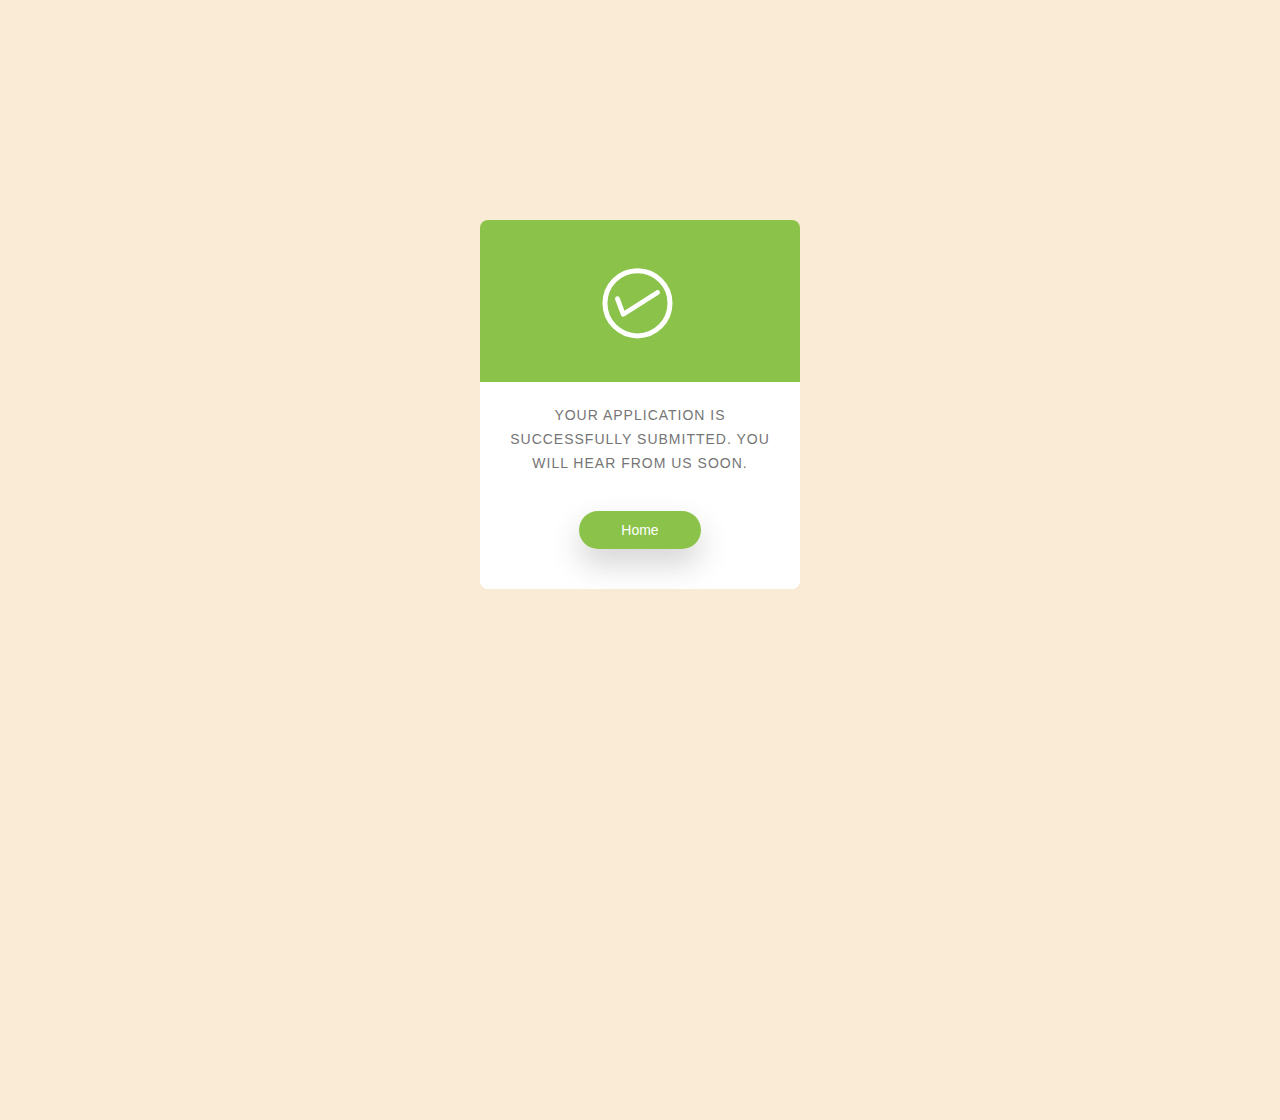
<file: Confirmation.html>
<!DOCTYPE html>
<html>

<head>
    <title>Confirmation page</title>
    <meta content="width=device-width, initial-scale=1" name="viewport" />
    <script src="https://ajax.googleapis.com/ajax/libs/jquery/3.5.1/jquery.min.js"></script>
    <script src="https://cdnjs.cloudflare.com/ajax/libs/popper.js/1.16.0/umd/popper.min.js"></script>
    <script src="https://maxcdn.bootstrapcdn.com/bootstrap/3.4.1/js/bootstrap.min.js"></script>
    <link href="css/styling.css" rel="stylesheet" type="text/css" />
</head>

<body style="overflow-y: hidden; position: relative;
top: 20%; background-color: antiquewhite;">

    <div id='card' class="animated fadeIn col-sm-12">
        <div id='upper-side'>
            <?xml version="1.0" encoding="utf-8"?>
            <!-- Generator: Adobe Illustrator 17.1.0, SVG Export Plug-In . SVG Version: 6.00 Build 0)  -->
            <!DOCTYPE svg PUBLIC "-//W3C//DTD SVG 1.1//EN" "http://www.w3.org/Graphics/SVG/1.1/DTD/svg11.dtd">
            <svg version="1.1" id="checkmark" xmlns="http://www.w3.org/2000/svg" xmlns:xlink="http://www.w3.org/1999/xlink" x="0px" y="0px" xml:space="preserve">
              <path d="M131.583,92.152l-0.026-0.041c-0.713-1.118-2.197-1.447-3.316-0.734l-31.782,20.257l-4.74-12.65
          c-0.483-1.29-1.882-1.958-3.124-1.493l-0.045,0.017c-1.242,0.465-1.857,1.888-1.374,3.178l5.763,15.382
          c0.131,0.351,0.334,0.65,0.579,0.898c0.028,0.029,0.06,0.052,0.089,0.08c0.08,0.073,0.159,0.147,0.246,0.209
          c0.071,0.051,0.147,0.091,0.222,0.133c0.058,0.033,0.115,0.069,0.175,0.097c0.081,0.037,0.165,0.063,0.249,0.091
          c0.065,0.022,0.128,0.047,0.195,0.063c0.079,0.019,0.159,0.026,0.239,0.037c0.074,0.01,0.147,0.024,0.221,0.027
          c0.097,0.004,0.194-0.006,0.292-0.014c0.055-0.005,0.109-0.003,0.163-0.012c0.323-0.048,0.641-0.16,0.933-0.346l34.305-21.865
          C131.967,94.755,132.296,93.271,131.583,92.152z" />
              <circle fill="none" stroke="#ffffff" stroke-width="5" stroke-miterlimit="10" cx="109.486" cy="104.353" r="32.53" />
            </svg>
        </div>
        <div id='lower-side'>
            <p id='message'>
                YOUR APPLICATION IS SUCCESSFULLY SUBMITTED. YOU WILL HEAR FROM US SOON.
            </p>
            <a href="https://www.kraftful.com/#section-solution" id="contBtn">Home</a>
        </div>
    </div>

</body>

</html>
</file>
<file: css/styling.css>
html {
    font-family: sans-serif;
    -ms-text-size-adjust: 100%;
    -webkit-text-size-adjust: 100%;
    height: 100%
}

article,
aside,
details,
figcaption,
figure,
footer,
header,
hgroup,
main,
menu,
nav,
section,
summary {
    display: block
}

audio,
canvas,
progress,
video {
    display: inline-block;
    vertical-align: baseline
}

audio:not([controls]) {
    display: none;
    height: 0
}

[hidden],
template {
    display: none
}

a {
    background-color: transparent;
    text-decoration: underline
}

a:active,
a:hover {
    outline: 0
}

abbr[title] {
    border-bottom: 1px dotted
}

b,
optgroup,
strong {
    font-weight: 700
}

dfn {
    font-style: italic
}

mark {
    background: #ff0;
    color: #000
}

small {
    font-size: 80%
}

sub,
sup {
    font-size: 75%;
    line-height: 0;
    position: relative;
    vertical-align: baseline
}

sup {
    top: -.5em
}

sub {
    bottom: -.25em
}

img {
    border: 0;
    max-width: 100%;
    vertical-align: middle;
    display: inline-block
}

svg:not(:root) {
    overflow: hidden
}

hr {
    box-sizing: content-box;
    height: 0
}

pre,
textarea {
    overflow: auto
}

code,
kbd,
pre,
samp {
    font-family: monospace, monospace;
    font-size: 1em
}

button,
input,
optgroup,
select,
textarea {
    color: inherit;
    font: inherit;
    margin: 0
}

button {
    overflow: visible
}

button,
select {
    text-transform: none
}

button[disabled],
html input[disabled] {
    cursor: default
}

button::-moz-focus-inner,
input::-moz-focus-inner {
    border: 0;
    padding: 0
}

input {
    line-height: normal
}

input[type=checkbox],
input[type=radio] {
    box-sizing: border-box;
    padding: 0
}

input[type=number]::-webkit-inner-spin-button,
input[type=number]::-webkit-outer-spin-button {
    height: auto
}

input[type=search] {
    -webkit-appearance: none
}

input[type=search]::-webkit-search-cancel-button,
input[type=search]::-webkit-search-decoration {
    -webkit-appearance: none
}

legend {
    border: 0;
    padding: 0
}

table {
    border-collapse: collapse;
    border-spacing: 0
}

td,
th {
    padding: 0
}

@font-face {
    font-family: webflow-icons;
    src: url("[data-uri]") format('truetype');
    font-weight: 400;
    font-style: normal
}

[class*=" w-icon-"],
[class^=w-icon-] {
    font-family: webflow-icons!important;
    speak: none;
    font-style: normal;
    font-weight: 400;
    font-variant: normal;
    text-transform: none;
    line-height: 1;
    -webkit-font-smoothing: antialiased;
    -moz-osx-font-smoothing: grayscale
}

.w-icon-slider-right:before {
    content: "\e600"
}

.w-icon-slider-left:before {
    content: "\e601"
}

.w-icon-nav-menu:before {
    content: "\e602"
}

.w-icon-arrow-down:before,
.w-icon-dropdown-toggle:before {
    content: "\e603"
}

.w-icon-file-upload-remove:before {
    content: "\e900"
}

.w-icon-file-upload-icon:before {
    content: "\e903"
}

* {
    -webkit-box-sizing: border-box;
    -moz-box-sizing: border-box;
    box-sizing: border-box
}

body {
    margin: 0;
    min-height: 100%;
    background-color: #fff;
    font-family: Lato, sans-serif;
    color: #2c3340;
    font-size: 14px;
    line-height: 20px
}

html.w-mod-touch * {
    background-attachment: scroll!important
}

.w-block {
    display: block
}

.w-inline-block {
    max-width: 100%;
    display: inline-block
}

.w-clearfix:after,
.w-clearfix:before {
    content: " ";
    display: table;
    grid-column-start: 1;
    grid-row-start: 1;
    grid-column-end: 2;
    grid-row-end: 2
}

.w-clearfix:after {
    clear: both
}

.w-hidden {
    display: none
}

.w-button {
    display: inline-block;
    padding: 9px 15px;
    background-color: #3898ec;
    color: #fff;
    border: 0;
    line-height: inherit;
    text-decoration: none;
    cursor: pointer;
    border-radius: 0
}

input.w-button {
    -webkit-appearance: button
}

html[data-w-dynpage] [data-w-cloak] {
    color: transparent!important
}

.w-webflow-badge,
.w-webflow-badge * {
    position: static;
    left: auto;
    top: auto;
    right: auto;
    bottom: auto;
    z-index: auto;
    display: block;
    visibility: visible;
    overflow: visible;
    overflow-x: visible;
    overflow-y: visible;
    box-sizing: border-box;
    width: auto;
    height: auto;
    max-height: none;
    max-width: none;
    min-height: 0;
    min-width: 0;
    margin: 0;
    padding: 0;
    float: none;
    clear: none;
    border: 0 transparent;
    border-radius: 0;
    background: 0 0;
    box-shadow: none;
    opacity: 1;
    transform: none;
    transition: none;
    direction: ltr;
    font-family: inherit;
    font-weight: inherit;
    color: inherit;
    font-size: inherit;
    line-height: inherit;
    font-style: inherit;
    font-variant: inherit;
    text-align: inherit;
    letter-spacing: inherit;
    text-decoration: inherit;
    text-indent: 0;
    text-transform: inherit;
    list-style-type: disc;
    text-shadow: none;
    font-smoothing: auto;
    vertical-align: baseline;
    cursor: inherit;
    white-space: inherit;
    word-break: normal;
    word-spacing: normal;
    word-wrap: normal
}

.w-webflow-badge {
    position: fixed!important;
    display: inline-block!important;
    visibility: visible!important;
    z-index: 2147483647!important;
    top: auto!important;
    right: 12px!important;
    bottom: 12px!important;
    left: auto!important;
    color: #aaadb0!important;
    background-color: #fff!important;
    border-radius: 3px!important;
    padding: 6px 8px 6px 6px!important;
    font-size: 12px!important;
    opacity: 1!important;
    line-height: 14px!important;
    text-decoration: none!important;
    transform: none!important;
    margin: 0!important;
    width: auto!important;
    height: auto!important;
    overflow: visible!important;
    white-space: nowrap;
    box-shadow: 0 0 0 1px rgba(0, 0, 0, .1), 0 1px 3px rgba(0, 0, 0, .1);
    cursor: pointer
}

.w-webflow-badge>img {
    display: inline-block!important;
    visibility: visible!important;
    opacity: 1!important;
    vertical-align: middle!important
}

figure {
    margin: 0 0 24px
}

figcaption {
    margin-top: 5px;
    text-align: center
}

.w-list-unstyled {
    padding-left: 0;
    list-style: none
}

.w-embed:after,
.w-embed:before {
    content: " ";
    display: table;
    grid-column-start: 1;
    grid-row-start: 1;
    grid-column-end: 2;
    grid-row-end: 2
}

.w-embed:after {
    clear: both
}

.w-video {
    width: 100%;
    position: relative;
    padding: 0
}

.w-video embed,
.w-video iframe,
.w-video object {
    position: absolute;
    top: 0;
    left: 0;
    width: 100%;
    height: 100%
}

fieldset {
    padding: 0;
    margin: 0;
    border: 0
}

button,
html input[type=button],
input[type=reset] {
    -webkit-appearance: button;
    border: 0;
    cursor: pointer;
    -webkit-appearance: button
}

.w-form {
    margin: 0 0 15px
}

.w-form-done {
    display: none;
    padding: 20px;
    text-align: center;
    background-color: #ddd
}

.w-form-fail {
    display: none;
    margin-top: 10px;
    padding: 10px;
    background-color: #ffdede
}

label {
    display: block;
    margin-bottom: 5px;
    font-weight: 700
}

.w-input,
.w-select {
    display: block;
    width: 100%;
    height: 38px;
    padding: 8px 12px;
    margin-bottom: 10px;
    font-size: 14px;
    line-height: 1.42857143;
    color: #333;
    vertical-align: middle;
    background-color: #fff;
    border: 1px solid #ccc
}

.w-input:-moz-placeholder,
.w-select:-moz-placeholder {
    color: #999
}

.w-input::-moz-placeholder,
.w-select::-moz-placeholder {
    color: #999;
    opacity: 1
}

.w-input:-ms-input-placeholder,
.w-select:-ms-input-placeholder {
    color: #999
}

.w-input::-webkit-input-placeholder,
.w-select::-webkit-input-placeholder {
    color: #999
}

.w-input:focus,
.w-select:focus {
    border-color: #3898ec;
    outline: 0
}

.w-input[disabled],
.w-input[readonly],
.w-select[disabled],
.w-select[readonly],
fieldset[disabled] .w-input,
fieldset[disabled] .w-select {
    cursor: not-allowed;
    background-color: #eee
}

textarea.w-input,
textarea.w-select {
    height: auto
}

.w-select {
    background-color: #f3f3f3
}

.w-select[multiple] {
    height: auto
}

.w-form-label {
    display: inline-block;
    cursor: pointer;
    font-weight: 400;
    margin-bottom: 0
}

.w-radio {
    display: block;
    margin-bottom: 5px;
    padding-left: 20px
}

.w-radio:after,
.w-radio:before {
    content: " ";
    display: table;
    grid-column-start: 1;
    grid-row-start: 1;
    grid-column-end: 2;
    grid-row-end: 2
}

.w-radio:after {
    clear: both
}

.w-radio-input {
    margin: 3px 0 0 -20px;
    line-height: normal;
    float: left
}

.w-file-upload {
    display: block;
    margin-bottom: 10px
}

.w-file-upload-input {
    width: .1px;
    height: .1px;
    opacity: 0;
    overflow: hidden;
    position: absolute;
    z-index: -100
}

.w-file-upload-default,
.w-file-upload-success,
.w-file-upload-uploading {
    display: inline-block;
    color: #333
}

.w-file-upload-error {
    display: block;
    margin-top: 10px
}

.w-file-upload-default.w-hidden,
.w-file-upload-error.w-hidden,
.w-file-upload-success.w-hidden,
.w-file-upload-uploading.w-hidden {
    display: none
}

.w-file-upload-uploading-btn {
    display: flex;
    font-size: 14px;
    font-weight: 400;
    cursor: pointer;
    margin: 0;
    padding: 8px 12px;
    border: 1px solid #ccc;
    background-color: #fafafa
}

.w-file-upload-file {
    display: flex;
    flex-grow: 1;
    justify-content: space-between;
    margin: 0;
    padding: 8px 9px 8px 11px;
    border: 1px solid #ccc;
    background-color: #fafafa
}

.w-file-upload-file-name {
    font-size: 14px;
    font-weight: 400;
    display: block
}

.w-file-remove-link {
    margin-top: 3px;
    margin-left: 10px;
    width: auto;
    height: auto;
    padding: 3px;
    display: block;
    cursor: pointer
}

.w-icon-file-upload-remove {
    margin: auto;
    font-size: 10px
}

.w-file-upload-error-msg {
    display: inline-block;
    color: #ea384c;
    padding: 2px 0
}

.w-file-upload-info {
    display: inline-block;
    line-height: 38px;
    padding: 0 12px
}

.w-file-upload-label {
    display: inline-block;
    font-size: 14px;
    font-weight: 400;
    cursor: pointer;
    margin: 0;
    padding: 8px 12px;
    border: 1px solid #ccc;
    background-color: #fafafa
}

.w-icon-file-upload-icon,
.w-icon-file-upload-uploading {
    display: inline-block;
    margin-right: 8px;
    width: 20px
}

.w-icon-file-upload-uploading {
    height: 20px
}

.w-container {
    margin-left: auto;
    margin-right: auto;
    max-width: 940px
}

.w-container:after,
.w-container:before {
    content: " ";
    display: table;
    grid-column-start: 1;
    grid-row-start: 1;
    grid-column-end: 2;
    grid-row-end: 2
}

.w-container:after {
    clear: both
}

.w-container .w-row {
    margin-left: -10px;
    margin-right: -10px
}

.w-row:after,
.w-row:before {
    content: " ";
    display: table;
    grid-column-start: 1;
    grid-row-start: 1;
    grid-column-end: 2;
    grid-row-end: 2
}

.w-row:after {
    clear: both
}

.w-row .w-row {
    margin-left: 0;
    margin-right: 0
}

.w-col {
    position: relative;
    float: left;
    width: 100%;
    min-height: 1px;
    padding-left: 10px;
    padding-right: 10px
}

.w-col .w-col {
    padding-left: 0;
    padding-right: 0
}

.w-col-1 {
    width: 8.33333333%
}

.w-col-2 {
    width: 16.66666667%
}

.w-col-3 {
    width: 25%
}

.w-col-4 {
    width: 33.33333333%
}

.w-col-5 {
    width: 41.66666667%
}

.w-col-6 {
    width: 50%
}

.w-col-7 {
    width: 58.33333333%
}

.w-col-8 {
    width: 66.66666667%
}

.w-col-9 {
    width: 75%
}

.w-col-10 {
    width: 83.33333333%
}

.w-col-11 {
    width: 91.66666667%
}

.w-col-12 {
    width: 100%
}

.w-hidden-main {
    display: none!important
}

@media screen and (max-width:991px) {
    .w-container {
        max-width: 728px
    }
    .w-hidden-main {
        display: inherit!important
    }
    .w-hidden-medium {
        display: none!important
    }
    .w-col-medium-1 {
        width: 8.33333333%
    }
    .w-col-medium-2 {
        width: 16.66666667%
    }
    .w-col-medium-3 {
        width: 25%
    }
    .w-col-medium-4 {
        width: 33.33333333%
    }
    .w-col-medium-5 {
        width: 41.66666667%
    }
    .w-col-medium-6 {
        width: 50%
    }
    .w-col-medium-7 {
        width: 58.33333333%
    }
    .w-col-medium-8 {
        width: 66.66666667%
    }
    .w-col-medium-9 {
        width: 75%
    }
    .w-col-medium-10 {
        width: 83.33333333%
    }
    .w-col-medium-11 {
        width: 91.66666667%
    }
    .w-col-medium-12 {
        width: 100%
    }
    .w-col-stack {
        width: 100%;
        left: auto;
        right: auto
    }
}

@media screen and (max-width:767px) {
    .w-hidden-main,
    .w-hidden-medium {
        display: inherit!important
    }
    .w-hidden-small {
        display: none!important
    }
    .w-container .w-row,
    .w-row {
        margin-left: 0;
        margin-right: 0
    }
    .w-col {
        width: 100%;
        left: auto;
        right: auto
    }
    .w-col-small-1 {
        width: 8.33333333%
    }
    .w-col-small-2 {
        width: 16.66666667%
    }
    .w-col-small-3 {
        width: 25%
    }
    .w-col-small-4 {
        width: 33.33333333%
    }
    .w-col-small-5 {
        width: 41.66666667%
    }
    .w-col-small-6 {
        width: 50%
    }
    .w-col-small-7 {
        width: 58.33333333%
    }
    .w-col-small-8 {
        width: 66.66666667%
    }
    .w-col-small-9 {
        width: 75%
    }
    .w-col-small-10 {
        width: 83.33333333%
    }
    .w-col-small-11 {
        width: 91.66666667%
    }
    .w-col-small-12 {
        width: 100%
    }
}

@media screen and (max-width:479px) {
    .w-container {
        max-width: none
    }
    .w-hidden-main,
    .w-hidden-medium,
    .w-hidden-small {
        display: inherit!important
    }
    .w-hidden-tiny {
        display: none!important
    }
    .w-col {
        width: 100%
    }
    .w-col-tiny-1 {
        width: 8.33333333%
    }
    .w-col-tiny-2 {
        width: 16.66666667%
    }
    .w-col-tiny-3 {
        width: 25%
    }
    .w-col-tiny-4 {
        width: 33.33333333%
    }
    .w-col-tiny-5 {
        width: 41.66666667%
    }
    .w-col-tiny-6 {
        width: 50%
    }
    .w-col-tiny-7 {
        width: 58.33333333%
    }
    .w-col-tiny-8 {
        width: 66.66666667%
    }
    .w-col-tiny-9 {
        width: 75%
    }
    .w-col-tiny-10 {
        width: 83.33333333%
    }
    .w-col-tiny-11 {
        width: 91.66666667%
    }
    .w-col-tiny-12 {
        width: 100%
    }
}

.w-widget {
    position: relative
}

.w-widget-map {
    width: 100%;
    height: 400px
}

.w-widget-map label {
    width: auto;
    display: inline
}

.w-widget-map img {
    max-width: inherit
}

.w-widget-map .gm-style-iw {
    text-align: center
}

.w-widget-map .gm-style-iw>button {
    display: none!important
}

.w-widget-twitter {
    overflow: hidden
}

.w-widget-twitter-count-shim {
    display: inline-block;
    vertical-align: top;
    position: relative;
    width: 28px;
    height: 20px;
    text-align: center;
    background: #fff;
    border: 1px solid #758696;
    border-radius: 3px
}

.w-widget-twitter-count-shim * {
    pointer-events: none;
    -webkit-user-select: none;
    -moz-user-select: none;
    -ms-user-select: none;
    user-select: none
}

.w-widget-twitter-count-shim .w-widget-twitter-count-inner {
    position: relative;
    font-size: 15px;
    line-height: 12px;
    text-align: center;
    color: #999;
    font-family: serif
}

.w-widget-twitter-count-shim .w-widget-twitter-count-clear {
    position: relative;
    display: block
}

.w-widget-twitter-count-shim.w--large {
    width: 36px;
    height: 28px
}

.w-widget-twitter-count-shim.w--large .w-widget-twitter-count-inner {
    font-size: 18px;
    line-height: 18px
}

.w-widget-twitter-count-shim:not(.w--vertical) {
    margin-left: 5px;
    margin-right: 8px
}

.w-widget-twitter-count-shim:not(.w--vertical).w--large {
    margin-left: 6px
}

.w-widget-twitter-count-shim:not(.w--vertical):after,
.w-widget-twitter-count-shim:not(.w--vertical):before {
    top: 50%;
    left: 0;
    border: solid transparent;
    content: " ";
    height: 0;
    width: 0;
    position: absolute;
    pointer-events: none
}

.w-widget-twitter-count-shim:not(.w--vertical):before {
    border-color: rgba(117, 134, 150, 0);
    border-right-color: #5d6c7b;
    border-width: 4px;
    margin-left: -9px;
    margin-top: -4px
}

.w-widget-twitter-count-shim:not(.w--vertical).w--large:before {
    border-width: 5px;
    margin-left: -10px;
    margin-top: -5px
}

.w-widget-twitter-count-shim:not(.w--vertical):after {
    border-color: rgba(255, 255, 255, 0);
    border-right-color: #fff;
    border-width: 4px;
    margin-left: -8px;
    margin-top: -4px
}

.w-widget-twitter-count-shim:not(.w--vertical).w--large:after {
    border-width: 5px;
    margin-left: -9px;
    margin-top: -5px
}

.w-widget-twitter-count-shim.w--vertical {
    width: 61px;
    height: 33px;
    margin-bottom: 8px
}

.w-widget-twitter-count-shim.w--vertical:after,
.w-widget-twitter-count-shim.w--vertical:before {
    top: 100%;
    left: 50%;
    border: solid transparent;
    content: " ";
    height: 0;
    width: 0;
    position: absolute;
    pointer-events: none
}

.w-widget-twitter-count-shim.w--vertical:before {
    border-color: rgba(117, 134, 150, 0);
    border-top-color: #5d6c7b;
    border-width: 5px;
    margin-left: -5px
}

.w-widget-twitter-count-shim.w--vertical:after {
    border-color: rgba(255, 255, 255, 0);
    border-top-color: #fff;
    border-width: 4px;
    margin-left: -4px
}

.w-widget-twitter-count-shim.w--vertical .w-widget-twitter-count-inner {
    font-size: 18px;
    line-height: 22px
}

.w-widget-twitter-count-shim.w--vertical.w--large {
    width: 76px
}

.w-widget-gplus {
    overflow: hidden
}

.w-background-video {
    position: relative;
    overflow: hidden;
    height: 500px;
    color: #fff
}

.w-background-video>video {
    background-size: cover;
    background-position: 50% 50%;
    position: absolute;
    margin: auto;
    width: 100%;
    height: 100%;
    right: -100%;
    bottom: -100%;
    top: -100%;
    left: -100%;
    object-fit: cover;
    z-index: -100
}

.w-background-video>video::-webkit-media-controls-start-playback-button {
    display: none!important;
    -webkit-appearance: none
}

.w-slider {
    position: relative;
    height: 300px;
    text-align: center;
    background: #ddd;
    clear: both;
    -webkit-tap-highlight-color: transparent;
    tap-highlight-color: rgba(0, 0, 0, 0)
}

.w-slider-mask {
    position: relative;
    display: block;
    overflow: hidden;
    z-index: 1;
    left: 0;
    right: 0;
    height: 100%;
    white-space: nowrap
}

.w-slide {
    position: relative;
    display: inline-block;
    vertical-align: top;
    width: 100%;
    height: 100%;
    white-space: normal;
    text-align: left
}

.w-slider-nav {
    position: absolute;
    z-index: 2;
    top: auto;
    right: 0;
    bottom: 0;
    left: 0;
    margin: auto;
    padding-top: 10px;
    height: 40px;
    text-align: center;
    -webkit-tap-highlight-color: transparent;
    tap-highlight-color: rgba(0, 0, 0, 0)
}

.w-slider-nav.w-round>div {
    border-radius: 100%
}

.w-slider-nav.w-num>div {
    width: auto;
    height: auto;
    padding: .2em .5em;
    font-size: inherit;
    line-height: inherit
}

.w-slider-nav.w-shadow>div {
    box-shadow: 0 0 3px rgba(51, 51, 51, .4)
}

.w-slider-nav-invert {
    color: #fff
}

.w-slider-nav-invert>div {
    background-color: rgba(34, 34, 34, .4)
}

.w-slider-nav-invert>div.w-active {
    background-color: #222
}

.w-slider-dot {
    position: relative;
    display: inline-block;
    width: 1em;
    height: 1em;
    background-color: rgba(255, 255, 255, .4);
    cursor: pointer;
    margin: 0 3px .5em;
    transition: background-color .1s, color .1s
}

.w-slider-dot.w-active {
    background-color: #fff
}

.w-slider-dot:focus {
    outline: 0;
    box-shadow: 0 0 0 2px #fff
}

.w-slider-dot:focus.w-active {
    box-shadow: none
}

.w-slider-arrow-left,
.w-slider-arrow-right {
    position: absolute;
    width: 80px;
    top: 0;
    right: 0;
    bottom: 0;
    left: 0;
    margin: auto;
    cursor: pointer;
    overflow: hidden;
    color: #fff;
    font-size: 40px;
    -webkit-tap-highlight-color: transparent;
    tap-highlight-color: rgba(0, 0, 0, 0);
    -webkit-user-select: none;
    -moz-user-select: none;
    -ms-user-select: none;
    user-select: none
}

.w-slider-arrow-left [class*=" w-icon-"],
.w-slider-arrow-left [class^=w-icon-],
.w-slider-arrow-right [class*=" w-icon-"],
.w-slider-arrow-right [class^=w-icon-] {
    position: absolute
}

.w-slider-arrow-left:focus,
.w-slider-arrow-right:focus {
    outline: 0
}

.w-slider-arrow-left {
    z-index: 3;
    right: auto
}

.w-slider-arrow-right {
    z-index: 4;
    left: auto
}

.w-icon-slider-left,
.w-icon-slider-right {
    top: 0;
    right: 0;
    bottom: 0;
    left: 0;
    margin: auto;
    width: 1em;
    height: 1em
}

.w-slider-aria-label {
    border: 0;
    clip: rect(0 0 0 0);
    height: 1px;
    margin: -1px;
    overflow: hidden;
    padding: 0;
    position: absolute;
    width: 1px
}

.w-dropdown {
    display: inline-block;
    position: relative;
    text-align: left;
    margin-left: auto;
    margin-right: auto;
    z-index: 900
}

.w-dropdown-btn,
.w-dropdown-link,
.w-dropdown-toggle {
    position: relative;
    vertical-align: top;
    text-decoration: none;
    color: #222;
    padding: 20px;
    text-align: left;
    margin-left: auto;
    margin-right: auto;
    white-space: nowrap
}

.w-dropdown-toggle {
    -webkit-user-select: none;
    -moz-user-select: none;
    -ms-user-select: none;
    user-select: none;
    display: inline-block;
    cursor: pointer;
    padding-right: 40px
}

.w-dropdown-toggle:focus {
    outline: 0
}

.w-icon-dropdown-toggle {
    position: absolute;
    top: 0;
    right: 0;
    bottom: 0;
    margin: auto 20px auto auto;
    width: 1em;
    height: 1em
}

.w-dropdown-list {
    position: absolute;
    background: #ddd;
    display: none;
    min-width: 100%
}

.w-dropdown-list.w--open {
    display: block
}

.w-dropdown-link {
    padding: 10px 20px;
    display: block;
    color: #222
}

.w-dropdown-link.w--current {
    color: #0082f3
}

.w-dropdown-link:focus {
    outline: 0
}

@media screen and (max-width:767px) {
    .w-nav-brand {
        padding-left: 10px
    }
}

.w-lightbox-backdrop {
    cursor: auto;
    font-style: normal;
    font-variant: normal;
    letter-spacing: normal;
    list-style: disc;
    text-indent: 0;
    text-shadow: none;
    text-transform: none;
    visibility: visible;
    white-space: normal;
    word-break: normal;
    word-spacing: normal;
    word-wrap: normal;
    position: fixed;
    top: 0;
    right: 0;
    bottom: 0;
    left: 0;
    color: #fff;
    font-family: "Helvetica Neue", Helvetica, Ubuntu, "Segoe UI", Verdana, sans-serif;
    font-size: 17px;
    line-height: 1.2;
    font-weight: 300;
    text-align: center;
    background: rgba(0, 0, 0, .9);
    z-index: 2000;
    outline: 0;
    opacity: 0;
    -webkit-user-select: none;
    -moz-user-select: none;
    -ms-user-select: none;
    -webkit-tap-highlight-color: transparent;
    -webkit-transform: translate(0, 0)
}

.w-lightbox-backdrop,
.w-lightbox-container {
    height: 100%;
    overflow: auto;
    -webkit-overflow-scrolling: touch
}

.w-lightbox-content {
    position: relative;
    height: 100vh;
    overflow: hidden
}

.w-lightbox-view {
    position: absolute;
    width: 100vw;
    height: 100vh;
    opacity: 0
}

.w-lightbox-view:before {
    content: "";
    height: 100vh
}

.w-lightbox-group,
.w-lightbox-group .w-lightbox-view,
.w-lightbox-group .w-lightbox-view:before {
    height: 86vh
}

.w-lightbox-frame,
.w-lightbox-view:before {
    display: inline-block;
    vertical-align: middle
}

.w-lightbox-figure {
    position: relative;
    margin: 0
}

.w-lightbox-group .w-lightbox-figure {
    cursor: pointer
}

.w-lightbox-img {
    width: auto;
    height: auto;
    max-width: none
}

.w-lightbox-image {
    display: block;
    float: none;
    max-width: 100vw;
    max-height: 100vh
}

.w-lightbox-group .w-lightbox-image {
    max-height: 86vh
}

.w-lightbox-caption {
    position: absolute;
    right: 0;
    bottom: 0;
    left: 0;
    padding: .5em 1em;
    background: rgba(0, 0, 0, .4);
    text-align: left;
    text-overflow: ellipsis;
    white-space: nowrap;
    overflow: hidden
}

.w-lightbox-embed {
    position: absolute;
    top: 0;
    right: 0;
    bottom: 0;
    left: 0;
    width: 100%;
    height: 100%
}

.w-lightbox-control {
    position: absolute;
    top: 0;
    width: 4em;
    background-size: 24px;
    background-repeat: no-repeat;
    background-position: center;
    cursor: pointer;
    -webkit-transition: .3s;
    transition: .3s
}

.w-lightbox-left {
    display: none;
    bottom: 0;
    left: 0;
    background-image: url("[data-uri]")
}

.w-lightbox-right {
    display: none;
    right: 0;
    bottom: 0;
    background-image: url("[data-uri]")
}

.w-lightbox-close {
    right: 0;
    height: 2.6em;
    background-image: url("[data-uri]");
    background-size: 18px
}

.w-lightbox-strip {
    position: absolute;
    bottom: 0;
    left: 0;
    right: 0;
    padding: 0 1vh;
    line-height: 0;
    white-space: nowrap;
    overflow-x: auto;
    overflow-y: hidden
}

.w-lightbox-item {
    display: inline-block;
    width: 10vh;
    padding: 2vh 1vh;
    box-sizing: content-box;
    cursor: pointer;
    -webkit-transform: translate3d(0, 0, 0)
}

.w-lightbox-active {
    opacity: .3
}

.w-lightbox-thumbnail {
    position: relative;
    height: 10vh;
    background: #222;
    overflow: hidden
}

.w-lightbox-thumbnail-image {
    position: absolute;
    top: 0;
    left: 0
}

.w-lightbox-thumbnail .w-lightbox-tall {
    top: 50%;
    width: 100%;
    -webkit-transform: translate(0, -50%);
    -ms-transform: translate(0, -50%);
    transform: translate(0, -50%)
}

.w-lightbox-thumbnail .w-lightbox-wide {
    left: 50%;
    height: 100%;
    -webkit-transform: translate(-50%, 0);
    -ms-transform: translate(-50%, 0);
    transform: translate(-50%, 0)
}

.w-lightbox-spinner {
    position: absolute;
    top: 50%;
    left: 50%;
    box-sizing: border-box;
    width: 40px;
    height: 40px;
    margin-top: -20px;
    margin-left: -20px;
    border: 5px solid rgba(0, 0, 0, .4);
    border-radius: 50%;
    -webkit-animation: .8s linear infinite spin;
    animation: .8s linear infinite spin
}

.w-lightbox-spinner:after {
    content: "";
    position: absolute;
    top: -4px;
    right: -4px;
    bottom: -4px;
    left: -4px;
    border: 3px solid transparent;
    border-bottom-color: #fff;
    border-radius: 50%
}

.w-lightbox-hide {
    display: none
}

.w-lightbox-noscroll {
    overflow: hidden
}

@media (min-width:768px) {
    .w-lightbox-content {
        height: 96vh;
        margin-top: 2vh
    }
    .w-lightbox-view,
    .w-lightbox-view:before {
        height: 96vh
    }
    .w-lightbox-group,
    .w-lightbox-group .w-lightbox-view,
    .w-lightbox-group .w-lightbox-view:before {
        height: 84vh
    }
    .w-lightbox-image {
        max-width: 96vw;
        max-height: 96vh
    }
    .w-lightbox-group .w-lightbox-image {
        max-width: 82.3vw;
        max-height: 84vh
    }
    .w-lightbox-left,
    .w-lightbox-right {
        display: block;
        opacity: .5
    }
    .w-lightbox-close {
        opacity: .8
    }
    .w-lightbox-control:hover {
        opacity: 1
    }
}

.w-lightbox-inactive,
.w-lightbox-inactive:hover {
    opacity: 0
}

.w-richtext:after,
.w-richtext:before {
    content: " ";
    display: table;
    grid-column-start: 1;
    grid-row-start: 1;
    grid-column-end: 2;
    grid-row-end: 2
}

.w-richtext:after {
    clear: both
}

.w-richtext[contenteditable=true]:after,
.w-richtext[contenteditable=true]:before {
    white-space: initial
}

.w-richtext ol,
.w-richtext ul {
    overflow: hidden
}

.w-richtext .w-richtext-figure-selected.w-richtext-figure-type-image div,
.w-richtext .w-richtext-figure-selected.w-richtext-figure-type-video div:after,
.w-richtext .w-richtext-figure-selected[data-rt-type=image] div,
.w-richtext .w-richtext-figure-selected[data-rt-type=video] div:after {
    outline: #2895f7 solid 2px
}

.w-richtext figure.w-richtext-figure-type-video>div:after,
.w-richtext figure[data-rt-type=video]>div:after {
    content: '';
    position: absolute;
    display: none;
    left: 0;
    top: 0;
    right: 0;
    bottom: 0
}

.w-richtext figure {
    position: relative;
    max-width: 60%
}

.w-richtext figure>div:before {
    cursor: default!important
}

.w-richtext figure img {
    width: 100%
}

.w-richtext figure figcaption.w-richtext-figcaption-placeholder {
    opacity: .6
}

.w-richtext figure div {
    font-size: 0;
    color: transparent
}

.w-richtext figure.w-richtext-figure-type-image,
.w-richtext figure[data-rt-type=image] {
    display: table
}

.w-richtext figure.w-richtext-figure-type-image>div,
.w-richtext figure[data-rt-type=image]>div {
    display: inline-block
}

.w-richtext figure.w-richtext-figure-type-image>figcaption,
.w-richtext figure[data-rt-type=image]>figcaption {
    display: table-caption;
    caption-side: bottom
}

.w-richtext figure.w-richtext-figure-type-video,
.w-richtext figure[data-rt-type=video] {
    width: 60%;
    height: 0
}

.w-richtext figure.w-richtext-figure-type-video iframe,
.w-richtext figure[data-rt-type=video] iframe {
    position: absolute;
    top: 0;
    left: 0;
    width: 100%;
    height: 100%
}

.w-richtext figure.w-richtext-figure-type-video>div,
.w-richtext figure[data-rt-type=video]>div {
    width: 100%
}

.w-richtext figure.w-richtext-align-center {
    margin-right: auto;
    margin-left: auto;
    clear: both
}

.w-richtext figure.w-richtext-align-center.w-richtext-figure-type-image>div,
.w-richtext figure.w-richtext-align-center[data-rt-type=image]>div {
    max-width: 100%
}

.w-richtext figure.w-richtext-align-normal {
    clear: both
}

.w-richtext figure.w-richtext-align-fullwidth {
    width: 100%;
    max-width: 100%;
    text-align: center;
    clear: both;
    display: block;
    margin-right: auto;
    margin-left: auto
}

.w-richtext figure.w-richtext-align-fullwidth>div {
    display: inline-block;
    padding-bottom: inherit
}

.w-richtext figure.w-richtext-align-fullwidth>figcaption {
    display: block
}

.w-richtext figure.w-richtext-align-floatleft {
    float: left;
    margin-right: 15px;
    clear: none
}

.w-richtext figure.w-richtext-align-floatright {
    float: right;
    margin-left: 15px;
    clear: none
}

.w-nav {
    position: relative;
    background: #ddd;
    z-index: 1000
}

.w-nav:after,
.w-nav:before {
    content: " ";
    display: table;
    grid-column-start: 1;
    grid-row-start: 1;
    grid-column-end: 2;
    grid-row-end: 2
}

.w-nav:after {
    clear: both
}

.w-nav-brand {
    position: relative;
    float: left;
    text-decoration: none;
    color: #333
}

.w-nav-link {
    position: relative;
    display: inline-block;
    vertical-align: top;
    text-decoration: none;
    color: #222;
    padding: 20px;
    text-align: left;
    margin-left: auto;
    margin-right: auto
}

.w-nav-link.w--current {
    color: #0082f3
}

.w-nav-menu {
    position: relative;
    float: right
}

[data-nav-menu-open] {
    display: block!important;
    position: absolute;
    top: 100%;
    left: 0;
    right: 0;
    background: #c8c8c8;
    text-align: center;
    overflow: visible;
    min-width: 200px
}

.w--nav-link-open {
    display: block;
    position: relative
}

.w-nav-overlay {
    position: absolute;
    overflow: hidden;
    display: none;
    top: 100%;
    left: 0;
    right: 0;
    width: 100%
}

.w-nav-overlay [data-nav-menu-open] {
    top: 0
}

.w-nav[data-animation=over-left] .w-nav-overlay {
    width: auto
}

.w-nav[data-animation=over-left] .w-nav-overlay,
.w-nav[data-animation=over-left] [data-nav-menu-open] {
    right: auto;
    z-index: 1;
    top: 0
}

.w-nav[data-animation=over-right] .w-nav-overlay {
    width: auto
}

.w-nav[data-animation=over-right] .w-nav-overlay,
.w-nav[data-animation=over-right] [data-nav-menu-open] {
    left: auto;
    z-index: 1;
    top: 0
}

.w-nav-button {
    position: relative;
    float: right;
    padding: 18px;
    font-size: 24px;
    display: none;
    cursor: pointer;
    -webkit-tap-highlight-color: transparent;
    tap-highlight-color: rgba(0, 0, 0, 0);
    -webkit-user-select: none;
    -moz-user-select: none;
    -ms-user-select: none;
    user-select: none
}

.w-nav-button:focus {
    outline: 0
}

.w-nav-button.w--open {
    background-color: #c8c8c8;
    color: #fff
}

.w-nav[data-collapse=all] .w-nav-menu {
    display: none
}

.w--nav-dropdown-open,
.w--nav-dropdown-toggle-open,
.w-nav[data-collapse=all] .w-nav-button {
    display: block
}

.w--nav-dropdown-list-open {
    position: static
}

@media screen and (max-width:991px) {
    .w-nav[data-collapse=medium] .w-nav-menu {
        display: none
    }
    .w-nav[data-collapse=medium] .w-nav-button {
        display: block
    }
}

@media screen and (max-width:767px) {
    .w-nav[data-collapse=small] .w-nav-menu {
        display: none
    }
    .w-nav[data-collapse=small] .w-nav-button {
        display: block
    }
    .w-nav-brand {
        padding-left: 10px
    }
}

.w-tabs {
    position: relative
}

.w-tabs:after,
.w-tabs:before {
    content: " ";
    display: table;
    grid-column-start: 1;
    grid-row-start: 1;
    grid-column-end: 2;
    grid-row-end: 2
}

.w-tabs:after {
    clear: both
}

.w-tab-menu {
    position: relative
}

.w-tab-link {
    position: relative;
    display: inline-block;
    vertical-align: top;
    text-decoration: none;
    padding: 9px 30px;
    text-align: left;
    cursor: pointer;
    color: #222;
    background-color: #ddd
}

.w-tab-link.w--current {
    background-color: #c8c8c8
}

.w-tab-link:focus {
    outline: 0
}

.w-tab-content {
    position: relative;
    display: block;
    overflow: hidden
}

.w-tab-pane {
    position: relative;
    display: none
}

.w--tab-active {
    display: block
}

@media screen and (max-width:479px) {
    .w-nav[data-collapse=tiny] .w-nav-menu {
        display: none
    }
    .w-nav[data-collapse=tiny] .w-nav-button,
    .w-tab-link {
        display: block
    }
}

.w-ix-emptyfix:after {
    content: ""
}

@keyframes spin {
    0% {
        transform: rotate(0)
    }
    100% {
        transform: rotate(360deg)
    }
}

.w-dyn-empty {
    padding: 10px;
    background-color: #ddd
}

.w-condition-invisible,
.w-dyn-bind-empty,
.w-dyn-hide {
    display: none!important
}

.w-checkbox {
    display: block;
    margin-bottom: 5px;
    padding-left: 20px
}

.w-checkbox::before {
    content: ' ';
    display: table;
    -ms-grid-column-span: 1;
    grid-column-end: 2;
    -ms-grid-column: 1;
    grid-column-start: 1;
    -ms-grid-row-span: 1;
    grid-row-end: 2;
    -ms-grid-row: 1;
    grid-row-start: 1
}

.w-checkbox::after {
    content: ' ';
    display: table;
    -ms-grid-column-span: 1;
    grid-column-end: 2;
    -ms-grid-column: 1;
    grid-column-start: 1;
    -ms-grid-row-span: 1;
    grid-row-end: 2;
    -ms-grid-row: 1;
    grid-row-start: 1;
    clear: both
}

.w-checkbox-input {
    float: left;
    margin: 4px 0 0 -20px;
    line-height: normal
}

.w-checkbox-input--inputType-custom {
    border-width: 1px;
    border-color: #ccc;
    border-top: 1px solid #ccc;
    border-bottom: 1px solid #ccc;
    border-left: 1px solid #ccc;
    border-style: solid;
    width: 12px;
    height: 12px;
    border-radius: 2px
}

.w-checkbox-input--inputType-custom.w--redirected-checked {
    background-color: #3898ec;
    border-color: #3898ec;
    background-image: url(https://d3e54v103j8qbb.cloudfront.net/static/custom-checkbox-checkmark.589d534424.svg);
    background-position: 50% 50%;
    background-size: cover;
    background-repeat: no-repeat
}

.w-checkbox-input--inputType-custom.w--redirected-focus {
    box-shadow: 0 0 3px 1px #3898ec
}

.w-pagination-wrapper {
    display: -webkit-box;
    display: -webkit-flex;
    display: -ms-flexbox;
    display: flex;
    -webkit-flex-wrap: wrap;
    -ms-flex-wrap: wrap;
    flex-wrap: wrap;
    -webkit-box-pack: center;
    -webkit-justify-content: center;
    -ms-flex-pack: center;
    justify-content: center
}

.w-pagination-previous {
    display: block;
    color: #333;
    font-size: 14px;
    margin-left: 10px;
    margin-right: 10px;
    padding: 9px 20px;
    background-color: #fafafa;
    border-width: 1px;
    border-color: #ccc;
    border-top: 1px solid #ccc;
    border-right: 1px solid #ccc;
    border-bottom: 1px solid #ccc;
    border-style: solid;
    border-radius: 2px
}

.w-pagination-previous-icon {
    margin-right: 4px
}

.w-pagination-next {
    display: block;
    color: #333;
    font-size: 14px;
    margin-left: 10px;
    margin-right: 10px;
    padding: 9px 20px;
    background-color: #fafafa;
    border-width: 1px;
    border-color: #ccc;
    border-top: 1px solid #ccc;
    border-right: 1px solid #ccc;
    border-bottom: 1px solid #ccc;
    border-style: solid;
    border-radius: 2px
}

.w-pagination-next-icon {
    margin-left: 4px
}

h1 {
    margin: 0 0 24px;
    font-size: 44px;
    line-height: 56px;
    font-weight: 700
}

h2 {
    margin-top: 0;
    margin-bottom: 16px;
    font-size: 30px;
    line-height: 40px;
    font-weight: 700
}

h3 {
    margin-top: 0;
    margin-bottom: 16px;
    font-size: 21px;
    line-height: 28px;
    font-weight: 700
}

h4 {
    margin-top: 0;
    margin-bottom: 16px;
    font-size: 17px;
    line-height: 24px;
    font-weight: 700
}

h5 {
    margin-top: 0;
    margin-bottom: 8px;
    font-size: 15px;
    line-height: 20px;
    font-weight: 700
}

h6 {
    margin-top: 0;
    margin-bottom: 12px;
    font-size: 13px;
    line-height: 16px;
    font-weight: 700
}

p {
    margin-top: 0;
    margin-bottom: 24px;
    font-size: 14px;
    line-height: 24px
}

ol,
ul {
    margin-top: 16px;
    margin-bottom: 24px;
    padding-left: 40px
}

blockquote {
    margin: 0 0 24px;
    padding: 16px 32px;
    border-left: 3px solid #2583fd;
    font-size: 20px;
    line-height: 28px
}

.body {
    font-family: Lato, sans-serif;
    color: #2c3340
}

.section {
    position: relative;
    display: -webkit-box;
    display: -webkit-flex;
    display: -ms-flexbox;
    display: flex;
    padding: 120px 40px;
    -webkit-box-orient: vertical;
    -webkit-box-direction: normal;
    -webkit-flex-direction: column;
    -ms-flex-direction: column;
    flex-direction: column;
    -webkit-box-pack: center;
    -webkit-justify-content: center;
    -ms-flex-pack: center;
    justify-content: center;
    -webkit-box-align: center;
    -webkit-align-items: center;
    -ms-flex-align: center;
    align-items: center;
    background-color: #fff
}

.section.dark {
    background-color: #253f6f;
    color: #fff
}

.section.haze {
    background-color: #f5f6f8
}

.section.border-top {
    border-top: 1px solid #e1e6ee
}

.section.border-bottom {
    border-bottom: 1px solid #e1e6ee
}

.section.grade-1 {
    background-image: radial-gradient(circle farthest-side at 50% 50%, #39abff, #4c39f3);
    color: #fff
}

.section.grade-2 {
    background-image: radial-gradient(circle farthest-corner at 50% 50%, #ff933c, #f8238f);
    color: #fff
}

.section.grade-3 {
    background-image: radial-gradient(circle farthest-corner at 50% 50%, #d044f2, #481ceb);
    color: #fff
}

.section.grade-4 {
    background-image: radial-gradient(circle farthest-corner at 50% 50%, #07e3a1, #0b6fda);
    color: #fff
}

.section.hero-v1-section {
    padding-top: 192px;
    padding-bottom: 300px;
    background-image: radial-gradient(circle farthest-corner at 50% 100%, #39abff, #4c39f3);
    color: #fff
}

.section.side-section {
    overflow: hidden;
    padding: 0;
    -webkit-box-orient: horizontal;
    -webkit-box-direction: normal;
    -webkit-flex-direction: row;
    -ms-flex-direction: row;
    flex-direction: row;
    -webkit-flex-wrap: wrap;
    -ms-flex-wrap: wrap;
    flex-wrap: wrap;
    -webkit-box-align: stretch;
    -webkit-align-items: stretch;
    -ms-flex-align: stretch;
    align-items: stretch
}

.section.side-section.haze {
    display: none
}

.section.video-section {
    background-image: -webkit-gradient(linear, left top, left bottom, from(rgba(37, 63, 111, .5)), to(rgba(37, 63, 111, .5))), url("https://assets.website-files.com/5d0eb183fd24fe48fa741977/5d0eb183fd24fe4533741a93_linkedin-sales-navigator-403996-unsplash.jpg");
    background-image: linear-gradient(180deg, rgba(37, 63, 111, .5), rgba(37, 63, 111, .5)), url("https://assets.website-files.com/5d0eb183fd24fe48fa741977/5d0eb183fd24fe4533741a93_linkedin-sales-navigator-403996-unsplash.jpg");
    background-position: 0 0, 50% 50%;
    background-size: auto, cover;
    background-repeat: repeat, no-repeat;
    background-attachment: scroll, fixed;
    color: #fff
}

.section.borders {
    border-top: 1px solid #e1e6ee;
    border-bottom: 1px solid #e1e6ee
}

.section.grade {
    background-image: -webkit-gradient(linear, left top, left bottom, from(#fff), to(#f5f6f8));
    background-image: linear-gradient(180deg, #fff, #f5f6f8)
}

.section.hero-v3-section {
    display: -webkit-box;
    display: -webkit-flex;
    display: -ms-flexbox;
    display: flex;
    overflow: hidden;
    padding-top: 64px;
    padding-bottom: 0;
    -webkit-box-orient: horizontal;
    -webkit-box-direction: normal;
    -webkit-flex-direction: row;
    -ms-flex-direction: row;
    flex-direction: row;
    background-image: linear-gradient(151deg, #0b6fda, #07e3a1);
    color: #fff
}

.section.cta-image {
    background-image: -webkit-gradient(linear, left top, left bottom, from(rgba(37, 63, 111, .6)), to(rgba(37, 63, 111, .6))), url("https://assets.website-files.com/5d0eb183fd24fe48fa741977/5d0eb183fd24fe2222741add_rawpixel-com-593597-unsplash.jpg");
    background-image: linear-gradient(180deg, rgba(37, 63, 111, .6), rgba(37, 63, 111, .6)), url("https://assets.website-files.com/5d0eb183fd24fe48fa741977/5d0eb183fd24fe2222741add_rawpixel-com-593597-unsplash.jpg");
    background-position: 0 0, 50% 50%;
    background-size: auto, cover;
    background-repeat: repeat, no-repeat;
    background-attachment: scroll, fixed;
    color: #fff
}

.section.hero-v2-section {
    padding-top: 192px;
    background-image: radial-gradient(circle farthest-corner at 50% 50%, #ff933c, #f8238f);
    color: #fff
}

.section.top-section {
    overflow: hidden;
    padding-top: 192px
}

.section.top-section.grade-4 {
    padding-top: 140px;
    padding-bottom: 60px
}

.section.hero-v4-section {
    padding-top: 160px;
    padding-bottom: 88px;
    background-image: radial-gradient(circle farthest-corner at 50% 50%, #d044f2, #481ceb);
    color: #fff
}

.section.hero-v6-section {
    padding-top: 192px
}

.section.mask {
    overflow: hidden
}

.section.blog-content {
    padding-top: 0;
    padding-bottom: 80px
}

.wrapper {
    position: relative;
    z-index: 1;
    display: -webkit-box;
    display: -webkit-flex;
    display: -ms-flexbox;
    display: flex;
    width: 100%;
    max-width: 1000px;
    -webkit-box-orient: vertical;
    -webkit-box-direction: normal;
    -webkit-flex-direction: column;
    -ms-flex-direction: column;
    flex-direction: column;
    -webkit-box-pack: center;
    -webkit-justify-content: center;
    -ms-flex-pack: center;
    justify-content: center;
    -webkit-box-align: center;
    -webkit-align-items: center;
    -ms-flex-align: center;
    align-items: center;
    background-color: transparent
}

.wrapper.nav-bar-wrapper {
    display: -webkit-box;
    display: -webkit-flex;
    display: -ms-flexbox;
    display: flex;
    height: 72px;
    -webkit-box-orient: horizontal;
    -webkit-box-direction: normal;
    -webkit-flex-direction: row;
    -ms-flex-direction: row;
    flex-direction: row;
    -webkit-box-pack: justify;
    -webkit-justify-content: space-between;
    -ms-flex-pack: justify;
    justify-content: space-between;
    -webkit-box-align: stretch;
    -webkit-align-items: stretch;
    -ms-flex-align: stretch;
    align-items: stretch
}

.wrapper.side-paddings {
    padding-right: 15px;
    padding-left: 15px
}

.wrapper.blog-header {
    margin-bottom: 60px;
    padding-bottom: 0
}

.wrapper.post-wrapper {
    max-width: 680px
}

.button {
    display: -webkit-box;
    display: -webkit-flex;
    display: -ms-flexbox;
    display: flex;
    height: 48px;
    padding: 12px 24px;
    -webkit-box-pack: center;
    -webkit-justify-content: center;
    -ms-flex-pack: center;
    justify-content: center;
    -webkit-box-align: center;
    -webkit-align-items: center;
    -ms-flex-align: center;
    align-items: center;
    border-radius: 20px;
    background-color: #2583fd;
    background-image: -webkit-gradient(linear, left top, left bottom, from(#39abff), to(#397ef3));
    background-image: linear-gradient(180deg, #39abff, #397ef3);
    box-shadow: inset 0 0 0 1px #2583fd;
    -webkit-transition: box-shadow .2s;
    transition: box-shadow .2s;
    color: #fff;
    font-size: 14px;
    line-height: 24px;
    font-weight: 600;
    text-align: center;
    text-decoration: none
}

.button:hover {
    box-shadow: inset 0 0 0 1px #2583fd, 0 4px 16px 0 rgba(37, 131, 253, .5)
}

.button.small {
    height: 40px;
    padding: 8px 20px;
    font-size: 13px;
    line-height: 20px
}

.button.white {
    background-color: #fff;
    background-image: none;
    box-shadow: none;
    -webkit-transition: box-shadow .2s;
    transition: box-shadow .2s;
    color: #2c3340
}

.button.white:hover {
    box-shadow: 0 4px 16px 0 rgba(0, 0, 0, .16)
}

.button.ghost {
    background-color: white;
    background-image: none;
    box-shadow: inset 0 0 0 1px #d3d8e1;
    color: black;
    font-weight: 800;
}

.button.ghost:hover {
    box-shadow: inset 0 0 0 1px #a9b0be
}

.button.ghost-bg {
    background-color: transparent;
    background-image: none;
    box-shadow: inset 0 0 0 1px hsla(0, 0%, 100%, .4);
    color: #fff
}

.button.ghost-bg:hover {
    box-shadow: inset 0 0 0 1px hsla(0, 0%, 100%, .7)
}

.button.big {
    height: 56px;
    padding: 16px 28px;
    font-size: 17px;
    line-height: 24px
}

.button.side-margins {
    margin-right: 6px;
    margin-left: 6px
}

.button.margin-left {
    margin-left: 12px
}

.button.tiny {
    height: 32px;
    padding: 8px 12px;
    font-size: 12px;
    line-height: 16px
}

.style-block {
    width: 100%;
    padding-right: 15px;
    padding-left: 15px;
    text-align: left
}

.paragraph-small {
    font-size: 12px;
    line-height: 20px
}

.sg-buttons {
    display: -webkit-box;
    display: -webkit-flex;
    display: -ms-flexbox;
    display: flex;
    width: 100%;
    padding-bottom: 105px;
    -webkit-flex-wrap: wrap;
    -ms-flex-wrap: wrap;
    flex-wrap: wrap;
    -webkit-box-align: stretch;
    -webkit-align-items: stretch;
    -ms-flex-align: stretch;
    align-items: stretch
}

.sg-button-wrapper {
    display: -webkit-box;
    display: -webkit-flex;
    display: -ms-flexbox;
    display: flex;
    width: 100%;
    padding: 60px 16%;
    -webkit-box-orient: vertical;
    -webkit-box-direction: normal;
    -webkit-flex-direction: column;
    -ms-flex-direction: column;
    flex-direction: column;
    -webkit-box-pack: center;
    -webkit-justify-content: center;
    -ms-flex-pack: center;
    justify-content: center;
    -webkit-box-align: stretch;
    -webkit-align-items: stretch;
    -ms-flex-align: stretch;
    align-items: stretch;
    -webkit-box-flex: 0;
    -webkit-flex: 0 auto;
    -ms-flex: 0 auto;
    flex: 0 auto;
    border-radius: 10px;
    background-color: #f5f6f8;
    text-align: center
}

.sg-button-wrapper.dark-bg {
    background-color: #2583fd;
    color: #e1e6ee
}

.nav-bar {
    position: fixed;
    left: 0;
    top: 0;
    right: 0;
    z-index: 100;
    display: -webkit-box;
    display: -webkit-flex;
    display: -ms-flexbox;
    display: flex;
    padding-right: 40px;
    padding-left: 40px;
    -webkit-box-pack: center;
    -webkit-justify-content: center;
    -ms-flex-pack: center;
    justify-content: center;
    background-color: #fff;
    box-shadow: 1px 0 10px 0 rgba(89, 98, 115, .2)
}

.nav-link {
    padding: 8px 16px;
    border-radius: 5px
}

.nav-link:hover {
    background-color: #f5f6f8
}

.nav-link.w--current {
    color: #2c3340;
    font-weight: 700
}

.text-white {
    color: #fff
}

.text-link {
    color: #2583fd;
    text-decoration: none
}

.text-link:hover {
    text-decoration: underline
}

.utility-page-wrap {
    position: relative;
    display: -webkit-box;
    display: -webkit-flex;
    display: -ms-flexbox;
    display: flex;
    overflow: hidden;
    width: 100vw;
    height: 100vh;
    max-height: 100%;
    max-width: 100%;
    padding-top: 40px;
    padding-right: 16px;
    padding-left: 16px;
    -webkit-box-orient: vertical;
    -webkit-box-direction: normal;
    -webkit-flex-direction: column;
    -ms-flex-direction: column;
    flex-direction: column;
    -webkit-box-pack: center;
    -webkit-justify-content: center;
    -ms-flex-pack: center;
    justify-content: center;
    -webkit-box-align: center;
    -webkit-align-items: center;
    -ms-flex-align: center;
    align-items: center
}

.utility-page-wrap.grade-3 {
    background-image: radial-gradient(circle farthest-corner at 50% 50%, #d044f2, #481ceb);
    color: #fff
}

.utility-page-wrap.grade-1 {
    background-image: radial-gradient(circle farthest-corner at 50% 50%, #39abff, #4c39f3)
}

.utility-page-content {
    position: relative;
    z-index: 1;
    display: -webkit-box;
    display: -webkit-flex;
    display: -ms-flexbox;
    display: flex;
    width: 320px;
    margin-top: 32px;
    -webkit-box-orient: vertical;
    -webkit-box-direction: normal;
    -webkit-flex-direction: column;
    -ms-flex-direction: column;
    flex-direction: column;
    -webkit-box-align: center;
    -webkit-align-items: center;
    -ms-flex-align: center;
    align-items: center;
    text-align: center
}

.utility-page-form {
    display: -webkit-box;
    display: -webkit-flex;
    display: -ms-flexbox;
    display: flex;
    width: 100%;
    margin-top: 16px;
    -webkit-box-orient: vertical;
    -webkit-box-direction: normal;
    -webkit-flex-direction: column;
    -ms-flex-direction: column;
    flex-direction: column;
    -webkit-box-align: stretch;
    -webkit-align-items: stretch;
    -ms-flex-align: stretch;
    align-items: stretch
}

.tooltip {
    position: absolute;
    bottom: 50%;
    z-index: 5;
    display: -webkit-box;
    display: -webkit-flex;
    display: -ms-flexbox;
    display: flex;
    width: 200px;
    max-width: 200px;
    margin-bottom: 20px;
    padding: 12px 16px;
    -webkit-box-pack: center;
    -webkit-justify-content: center;
    -ms-flex-pack: center;
    justify-content: center;
    -webkit-box-align: center;
    -webkit-align-items: center;
    -ms-flex-align: center;
    align-items: center;
    border: 1px solid #e1e6ee;
    border-radius: 5px;
    background-color: #fff;
    box-shadow: 0 2px 6px 0 rgba(89, 98, 115, .1);
    color: #7a8292;
    font-size: 12px;
    line-height: 16px;
    text-align: center
}

.tooltip.change-tooltip {
    display: block;
    width: auto;
    margin-bottom: 30px;
    padding: 6px 12px;
    font-weight: 600
}

.tooltip.map-review {
    width: 270px;
    max-width: none;
    margin-bottom: 36px;
    padding: 20px 20px 92px;
    font-size: 14px;
    line-height: 24px
}

.tooltip.review-v3-popup {
    z-index: 10;
    display: -webkit-box;
    display: -webkit-flex;
    display: -ms-flexbox;
    display: flex;
    width: 270px;
    max-width: 270px;
    margin-bottom: 48px;
    padding: 20px 20px 92px;
    font-size: 14px;
    line-height: 24px
}

.tooltip-arrow {
    position: absolute;
    left: 0;
    right: 0;
    bottom: -5px;
    display: block;
    width: 8px;
    height: 8px;
    margin-right: auto;
    margin-left: auto;
    border-right: 1px solid #e1e6ee;
    border-bottom: 1px solid #e1e6ee;
    background-color: #fff;
    -webkit-transform: rotate(45deg);
    -ms-transform: rotate(45deg);
    transform: rotate(45deg)
}

.haze {
    background-color: #f5f6f8
}

.text-grey {
    overflow: hidden;
    color: #7a8292
}

.text-grey.blog-card-description {
    height: 48px;
    margin-bottom: 6px;
    text-align: left
}

.no-margin {
    margin: 0
}

.no-margin-bottom {
    margin-bottom: 0
}

.section-intro {
    display: -webkit-box;
    display: -webkit-flex;
    display: -ms-flexbox;
    display: flex;
    max-width: 600px;
    margin-bottom: 80px;
    padding-right: 15px;
    padding-left: 15px;
    -webkit-box-orient: vertical;
    -webkit-box-direction: normal;
    -webkit-flex-direction: column;
    -ms-flex-direction: column;
    flex-direction: column;
    -webkit-box-align: center;
    -webkit-align-items: center;
    -ms-flex-align: center;
    align-items: center;
    text-align: center
}

.section-intro.no-margin {
    margin: 0
}

.section-intro.no-margin-bottom {
    margin-bottom: 0
}

.section-intro.wide {
    max-width: 800px
}

.section-intro.left {
    width: 100%;
    max-width: none;
    padding-right: 50%;
    -webkit-box-align: start;
    -webkit-align-items: flex-start;
    -ms-flex-align: start;
    align-items: flex-start;
    text-align: left
}

.dark {
    background-color: #2c3340
}

.text-left {
    text-align: left
}

.text-center {
    text-align: center
}

.title {
    margin-bottom: 16px;
    color: #a9b0be;
    font-size: 11px;
    line-height: 16px;
    font-weight: 700;
    text-align: center;
    letter-spacing: 2px;
    text-transform: uppercase
}

.title.dark-bg {
    color: hsla(0, 0%, 100%, .6)
}

.no-padding-vertical {
    padding-top: 0;
    padding-bottom: 0
}

.footer-v3 {
    display: -webkit-box;
    display: -webkit-flex;
    display: -ms-flexbox;
    display: flex;
    width: 100%;
    padding-top: 32px;
    -webkit-box-pack: justify;
    -webkit-justify-content: space-between;
    -ms-flex-pack: justify;
    justify-content: space-between;
    -webkit-flex-wrap: wrap;
    -ms-flex-wrap: wrap;
    flex-wrap: wrap
}

.footer-v3-menu {
    display: -webkit-box;
    display: -webkit-flex;
    display: -ms-flexbox;
    display: flex;
    padding-right: 15px;
    padding-left: 15px;
    -webkit-box-orient: horizontal;
    -webkit-box-direction: normal;
    -webkit-flex-direction: row;
    -ms-flex-direction: row;
    flex-direction: row;
    -webkit-box-pack: center;
    -webkit-justify-content: center;
    -ms-flex-pack: center;
    justify-content: center;
    -webkit-box-align: center;
    -webkit-align-items: center;
    -ms-flex-align: center;
    align-items: center;
    -webkit-box-flex: 1;
    -webkit-flex: 1;
    -ms-flex: 1;
    flex: 1
}

.link-white {
    color: #fff;
    text-decoration: none
}

.link-white:hover {
    text-decoration: underline
}

.footer-v1-link {
    padding-top: 4px;
    padding-bottom: 4px;
    -webkit-transition: color .2s;
    transition: color .2s;
    color: #7a8292;
    font-size: 12px;
    line-height: 24px;
    text-decoration: none
}

.footer-v1-link:hover {
    text-decoration: underline
}

.footer-v1-link.dark-bg {
    color: hsla(0, 0%, 100%, .7)
}

.footer-bottom {
    display: -webkit-box;
    display: -webkit-flex;
    display: -ms-flexbox;
    display: flex;
    width: 100%;
    margin-top: 64px;
    margin-right: 15px;
    margin-left: 15px;
    padding-top: 32px;
    padding-bottom: 32px;
    -webkit-box-pack: justify;
    -webkit-justify-content: space-between;
    -ms-flex-pack: justify;
    justify-content: space-between;
    border-top: 1px solid #e1e6ee;
    color: #a9b0be;
    font-size: 11px;
    line-height: 16px
}

.footer-bottom.dark-bg {
    border-top-color: hsla(0, 0%, 100%, .2)
}

.brand {
    display: -webkit-box;
    display: -webkit-flex;
    display: -ms-flexbox;
    display: flex;
    padding-right: 14px;
    padding-left: 14px;
    -webkit-box-pack: center;
    -webkit-justify-content: center;
    -ms-flex-pack: center;
    justify-content: center;
    -webkit-box-align: center;
    -webkit-align-items: center;
    -ms-flex-align: center;
    align-items: center;
    font-size: 18px;
    line-height: 28px;
    font-weight: 600
}

.brand.footer-v1-brand {
    padding-right: 0;
    padding-bottom: 24px;
    padding-left: 0
}

.brand.footer-v3-brand {
    padding-right: 24px;
    padding-left: 0;
    -webkit-box-flex: 0;
    -webkit-flex: 0 0 auto;
    -ms-flex: 0 0 auto;
    flex: 0 0 auto
}

.brand.footer-v4-brand {
    -webkit-box-flex: 0;
    -webkit-flex: 0 0 auto;
    -ms-flex: 0 0 auto;
    flex: 0 0 auto
}

.changelog {
    display: -webkit-box;
    display: -webkit-flex;
    display: -ms-flexbox;
    display: flex;
    width: 66.66%;
    margin-bottom: 64px;
    padding-right: 15px;
    padding-left: 15px;
    -webkit-box-orient: vertical;
    -webkit-box-direction: normal;
    -webkit-flex-direction: column;
    -ms-flex-direction: column;
    flex-direction: column
}

.change {
    display: -webkit-box;
    display: -webkit-flex;
    display: -ms-flexbox;
    display: flex;
    margin-bottom: 24px;
    padding: 32px;
    -webkit-box-align: center;
    -webkit-align-items: center;
    -ms-flex-align: center;
    align-items: center;
    border-radius: 10px;
    background-color: #fff;
    box-shadow: 0 6px 12px 0 rgba(89, 98, 115, .1)
}

.change-icon {
    position: relative;
    display: -webkit-box;
    display: -webkit-flex;
    display: -ms-flexbox;
    display: flex;
    width: 40px;
    height: 40px;
    -webkit-box-pack: center;
    -webkit-justify-content: center;
    -ms-flex-pack: center;
    justify-content: center;
    -webkit-box-align: center;
    -webkit-align-items: center;
    -ms-flex-align: center;
    align-items: center;
    border-radius: 50%;
    background-color: #2c3340;
    color: #fff;
    font-size: 15px;
    font-weight: 700;
    cursor: pointer
}

.change-icon.fix {
    background-color: #2583fd
}

.change-icon.new {
    background-color: #ff9320
}

.change-icon.release {
    background-color: #46ce1f
}

.change-text {
    margin-top: 0;
    margin-bottom: 0;
    margin-left: 24px;
    -webkit-box-flex: 1;
    -webkit-flex: 1;
    -ms-flex: 1;
    flex: 1;
    color: #596273
}

.changelog-contact-text {
    max-width: 400px;
    padding-right: 15px;
    padding-left: 15px;
    color: #596273;
    text-align: center
}

.nav-menu {
    display: -webkit-box;
    display: -webkit-flex;
    display: -ms-flexbox;
    display: flex;
    height: 100%;
    padding-right: 15px;
    padding-left: 15px;
    -webkit-box-align: center;
    -webkit-align-items: center;
    -ms-flex-align: center;
    align-items: center
}

.hidden {
    display: none;
    margin-left: 0
}

.no-padding {
    padding: 0
}

.no-padding-top {
    padding-top: 0
}

.no-padding-bottom {
    padding-bottom: 0
}

.full-width {
    width: 100%
}

.page-wrapper {
    position: relative;
    overflow: hidden
}

.page-wrapper.sg-wrapper {
    margin-left: 270px
}

.page-wrapper.overflow-visible {
    overflow: visible
}

.navigation {
    display: -webkit-box;
    display: -webkit-flex;
    display: -ms-flexbox;
    display: flex;
    padding-right: 15px;
    padding-left: 15px;
    -webkit-box-pack: end;
    -webkit-justify-content: flex-end;
    -ms-flex-pack: end;
    justify-content: flex-end;
    -webkit-box-align: center;
    -webkit-align-items: center;
    -ms-flex-align: center;
    align-items: center;
    -webkit-box-flex: 1;
    -webkit-flex: 1;
    -ms-flex: 1;
    flex: 1
}

.paragraph-big {
    font-size: 16px;
    line-height: 24px
}

.logo-icon {
    height: 24px;
    margin-right: 6px;
    margin-left: -2px;
    -webkit-filter: hue-rotate(156deg);
    filter: hue-rotate(156deg)
}

.text-dark-grey {
    color: #596273
}

.bg-bubbles {
    position: absolute;
    left: 0;
    top: 0;
    right: 0;
    bottom: 0;
    z-index: 0;
    display: -webkit-box;
    display: -webkit-flex;
    display: -ms-flexbox;
    display: flex;
    height: 100%;
    max-width: 92%;
    margin-right: auto;
    margin-left: auto;
    -webkit-box-pack: center;
    -webkit-justify-content: center;
    -ms-flex-pack: center;
    justify-content: center;
    -webkit-box-align: center;
    -webkit-align-items: center;
    -ms-flex-align: center;
    align-items: center;
    opacity: .18
}

.bubble-1 {
    position: absolute;
    left: 50%;
    top: 0;
    right: 0;
    bottom: 28vh;
    z-index: 10;
    display: block;
    width: 36vh;
    height: 36vh;
    margin: auto;
    border-radius: 50%;
    background-color: #fff;
    -webkit-filter: blur(10px);
    filter: blur(10px)
}

.bubble-2 {
    position: absolute;
    left: 0;
    top: 0;
    right: 72%;
    bottom: 27vh;
    z-index: 9;
    display: block;
    width: 20vh;
    height: 20vh;
    margin: auto;
    border-radius: 50%;
    background-color: #fff;
    opacity: .83;
    -webkit-filter: blur(9px);
    filter: blur(9px)
}

.bubble-3 {
    position: absolute;
    left: 0;
    top: 0;
    right: 26%;
    bottom: 59vh;
    z-index: 8;
    display: block;
    width: 15vh;
    height: 15vh;
    margin: auto;
    border-radius: 50%;
    background-color: #fff;
    opacity: .78;
    -webkit-filter: blur(11px);
    filter: blur(11px)
}

.bubble-4 {
    position: absolute;
    left: 0;
    top: 0;
    right: 7%;
    bottom: -56vh;
    z-index: 7;
    display: block;
    width: 12vh;
    height: 12vh;
    margin: auto;
    border-radius: 50%;
    background-color: #fff;
    opacity: .72;
    -webkit-filter: blur(10px);
    filter: blur(10px)
}

.bubble-5 {
    position: absolute;
    left: 71%;
    top: 0;
    right: 0;
    bottom: -43vh;
    z-index: 6;
    display: block;
    width: 8vh;
    height: 8vh;
    margin: auto;
    border-radius: 50%;
    background-color: #fff;
    opacity: .52;
    -webkit-filter: blur(8px);
    filter: blur(8px)
}

.bubble-6 {
    position: absolute;
    left: 0;
    top: 0;
    right: 38%;
    bottom: -14vh;
    z-index: 5;
    display: block;
    width: 8vh;
    height: 8vh;
    margin: auto;
    border-radius: 50%;
    background-color: #fff;
    -webkit-filter: blur(10px);
    filter: blur(10px)
}

.bubble-7 {
    position: absolute;
    left: 84%;
    top: 0;
    right: 0;
    bottom: 59vh;
    z-index: 4;
    display: block;
    width: 5vh;
    height: 5vh;
    margin: auto;
    border-radius: 50%;
    background-color: #fff;
    opacity: .49;
    -webkit-filter: blur(8px);
    filter: blur(8px)
}

.bubble-8 {
    position: absolute;
    left: 97%;
    top: 0;
    right: 0;
    bottom: -11vh;
    z-index: 3;
    display: block;
    width: 4vh;
    height: 4vh;
    margin: auto;
    border-radius: 50%;
    background-color: #fff;
    opacity: .45;
    -webkit-filter: blur(6px);
    filter: blur(6px)
}

.bubble-9 {
    position: absolute;
    left: 0;
    top: 0;
    right: 66%;
    bottom: -40vh;
    z-index: 2;
    display: block;
    width: 4vh;
    height: 4vh;
    margin: auto;
    border-radius: 50%;
    background-color: #fff;
    opacity: .5;
    -webkit-filter: blur(5px);
    filter: blur(5px)
}

.bubble-10 {
    position: absolute;
    left: 0;
    top: 0;
    right: -19%;
    bottom: 69vh;
    z-index: 1;
    display: block;
    width: 4vh;
    height: 4vh;
    margin: auto;
    border-radius: 50%;
    background-color: #fff;
    opacity: .6;
    -webkit-filter: blur(8px);
    filter: blur(8px)
}

.preloader {
    position: fixed;
    left: 0;
    top: 0;
    right: 0;
    bottom: 0;
    z-index: 10000;
    display: none;
    -webkit-box-pack: center;
    -webkit-justify-content: center;
    -ms-flex-pack: center;
    justify-content: center;
    -webkit-box-align: center;
    -webkit-align-items: center;
    -ms-flex-align: center;
    align-items: center;
    background-color: #fff;
    background-image: none
}

.loading-icon {
    width: 28px;
    margin-right: 10px
}

.sg-sidebar {
    position: fixed;
    left: 0;
    top: 0;
    bottom: 0;
    width: 270px;
    padding-bottom: 104px;
    background-color: #253f6f;
    color: #fff
}

.sg-sidebar-heading {
    display: -webkit-box;
    display: -webkit-flex;
    display: -ms-flexbox;
    display: flex;
    margin: 12px 24px;
    padding-top: 4px;
    padding-bottom: 4px;
    -webkit-box-pack: justify;
    -webkit-justify-content: space-between;
    -ms-flex-pack: justify;
    justify-content: space-between;
    -webkit-flex-wrap: wrap;
    -ms-flex-wrap: wrap;
    flex-wrap: wrap;
    -webkit-box-align: center;
    -webkit-align-items: center;
    -ms-flex-align: center;
    align-items: center
}

.sg-sidebar-menu {
    display: -webkit-box;
    display: -webkit-flex;
    display: -ms-flexbox;
    display: flex;
    padding: 24px;
    -webkit-box-orient: vertical;
    -webkit-box-direction: normal;
    -webkit-flex-direction: column;
    -ms-flex-direction: column;
    flex-direction: column;
    -webkit-box-align: stretch;
    -webkit-align-items: stretch;
    -ms-flex-align: stretch;
    align-items: stretch;
    border-top: 1px solid hsla(0, 0%, 100%, .2)
}

.sg-sidebar-link {
    width: 100%;
    padding: 10px 16px;
    border-radius: 5px;
    color: #fff;
    font-size: 13px;
    line-height: 20px;
    text-decoration: none
}

.sg-sidebar-link:hover {
    background-color: hsla(0, 0%, 100%, .04)
}

.sg-sidebar-link.w--current {
    background-color: #2583fd
}

.pricing-v1 {
    display: -webkit-box;
    display: -webkit-flex;
    display: -ms-flexbox;
    display: flex;
    width: 100%;
    -webkit-box-pack: center;
    -webkit-justify-content: center;
    -ms-flex-pack: center;
    justify-content: center
}

.pricing-v1-card {
    position: relative;
    display: -webkit-box;
    display: -webkit-flex;
    display: -ms-flexbox;
    display: flex;
    overflow: hidden;
    margin-right: 15px;
    margin-bottom: 32px;
    margin-left: 15px;
    padding: 40px 48px 48px;
    -webkit-box-orient: vertical;
    -webkit-box-direction: normal;
    -webkit-flex-direction: column;
    -ms-flex-direction: column;
    flex-direction: column;
    -webkit-box-flex: 1;
    -webkit-flex: 1;
    -ms-flex: 1;
    flex: 1;
    border-radius: 10px;
    background-color: #fff;
    box-shadow: 0 6px 12px 0 rgba(89, 98, 115, .1);
    -webkit-transition: box-shadow .3s;
    transition: box-shadow .3s;
    text-align: center
}

.pricing-v1-billing {
    color: #7a8292;
    font-size: 11px;
    text-transform: uppercase
}

.pricing-v1-tag {
    display: -webkit-box;
    display: -webkit-flex;
    display: -ms-flexbox;
    display: flex;
    padding-top: 32px;
    padding-right: 19px;
    padding-bottom: 24px;
    -webkit-box-pack: center;
    -webkit-justify-content: center;
    -ms-flex-pack: center;
    justify-content: center;
    -webkit-box-align: start;
    -webkit-align-items: flex-start;
    -ms-flex-align: start;
    align-items: flex-start;
    font-size: 64px;
    line-height: 44px
}

.pricing-v1-currency {
    margin-right: 6px;
    color: #a9b0be;
    font-size: 20px;
    line-height: 20px
}

.pricing-v1-features {
    margin-top: 36px;
    padding-top: 20px;
    padding-bottom: 40px;
    border-top: 1px solid #e1e6ee
}

.pricing-v1-feature {
    position: relative;
    display: -webkit-box;
    display: -webkit-flex;
    display: -ms-flexbox;
    display: flex;
    padding-top: 10px;
    padding-bottom: 10px;
    -webkit-box-pack: center;
    -webkit-justify-content: center;
    -ms-flex-pack: center;
    justify-content: center;
    -webkit-box-align: center;
    -webkit-align-items: center;
    -ms-flex-align: center;
    align-items: center;
    border-radius: 5px;
    -webkit-transition: background-color .3s, color .3s;
    transition: background-color .3s, color .3s;
    color: #596273;
    cursor: help
}

.pricing-v1-feature:hover {
    background-color: #f5f6f8;
    color: #2c3340
}

.info {
    position: relative;
    display: -webkit-box;
    display: -webkit-flex;
    display: -ms-flexbox;
    display: flex;
    width: 20px;
    height: 20px;
    margin-left: 8px;
    -webkit-box-pack: center;
    -webkit-justify-content: center;
    -ms-flex-pack: center;
    justify-content: center;
    -webkit-box-align: center;
    -webkit-align-items: center;
    -ms-flex-align: center;
    align-items: center;
    border: 1px solid #e1e6ee;
    border-radius: 50%;
    background-image: url("https://assets.website-files.com/5d0eb183fd24fe48fa741977/5d0eb183fd24fe444d7419d5_info-icon.svg");
    background-position: 50% 50%;
    background-repeat: no-repeat;
    -webkit-transition: border .3s;
    transition: border .3s;
    cursor: pointer
}

.info:hover {
    border-color: #d3d8e1
}

.pricing-v1-badge {
    position: absolute;
    top: -60px;
    right: -60px;
    display: -webkit-box;
    display: -webkit-flex;
    display: -ms-flexbox;
    display: flex;
    width: 120px;
    height: 120px;
    padding-bottom: 7px;
    padding-left: 1px;
    -webkit-box-orient: vertical;
    -webkit-box-direction: normal;
    -webkit-flex-direction: column;
    -ms-flex-direction: column;
    flex-direction: column;
    -webkit-box-pack: end;
    -webkit-justify-content: flex-end;
    -ms-flex-pack: end;
    justify-content: flex-end;
    -webkit-box-align: center;
    -webkit-align-items: center;
    -ms-flex-align: center;
    align-items: center;
    background-color: #253f6f;
    -webkit-transform: rotate(45deg);
    -ms-transform: rotate(45deg);
    transform: rotate(45deg);
    color: #fff;
    font-size: 12px;
    line-height: 16px;
    font-weight: 700
}

.pricing-v1-badge-icon {
    width: 18px;
    margin-right: 1px;
    margin-bottom: 3px
}

.tabs-menu {
    display: block;
    margin-right: auto;
    margin-bottom: 80px;
    margin-left: auto;
    padding: 4px;
    -webkit-box-pack: center;
    -webkit-justify-content: center;
    -ms-flex-pack: center;
    justify-content: center;
    border: 1px solid #e1e6ee;
    border-radius: 8px;
    background-color: #fff
}

.tabs-menu.dark-bg {
    border-color: rgba(0, 0, 0, .12);
    background-color: rgba(0, 0, 0, .06)
}

.tabs {
    display: -webkit-box;
    display: -webkit-flex;
    display: -ms-flexbox;
    display: flex;
    width: 100%;
    -webkit-box-orient: vertical;
    -webkit-box-direction: normal;
    -webkit-flex-direction: column;
    -ms-flex-direction: column;
    flex-direction: column;
    -webkit-box-pack: center;
    -webkit-justify-content: center;
    -ms-flex-pack: center;
    justify-content: center;
    -webkit-box-align: center;
    -webkit-align-items: center;
    -ms-flex-align: center;
    align-items: center
}

.tab-link {
    padding: 10px 20px;
    border-radius: 5px;
    background-color: transparent
}

.tab-link.w--current {
    background-image: -webkit-gradient(linear, left top, left bottom, from(#39abff), to(#397ef3));
    background-image: linear-gradient(180deg, #39abff, #397ef3);
    box-shadow: inset 0 0 0 1px #2583fd;
    color: #fff
}

.tab-link.white {
    color: #fff
}

.tab-link.white.w--current {
    background-color: #fff;
    background-image: -webkit-gradient(linear, left top, left bottom, from(transparent), to(transparent));
    background-image: linear-gradient(180deg, transparent, transparent);
    box-shadow: inset 0 0 0 1px #fff;
    color: #2c3340
}

.pricing-save {
    display: -webkit-box;
    display: -webkit-flex;
    display: -ms-flexbox;
    display: flex;
    padding-right: 26px;
    padding-bottom: 10px;
    -webkit-box-pack: center;
    -webkit-justify-content: center;
    -ms-flex-pack: center;
    justify-content: center;
    -webkit-box-align: start;
    -webkit-align-items: flex-start;
    -ms-flex-align: start;
    align-items: flex-start;
    color: #7a8292;
    font-size: 14px;
    line-height: 20px
}

.pricing-save-arrow {
    margin-top: 10px;
    margin-right: 10px
}

.color-1 {
    background-color: #2583fd
}

.color-2 {
    background-color: #fc3762
}

.color-3 {
    background-color: #ff9320
}

.color-4 {
    background-color: #46ce1f
}

.color-5 {
    background-color: #8e2af0
}

.color-6 {
    background-color: #00d5bb
}

.blog-v1 {
    display: -webkit-box;
    display: -webkit-flex;
    display: -ms-flexbox;
    display: flex;
    width: 100%;
    margin-bottom: -40px;
    -webkit-box-pack: justify;
    -webkit-justify-content: space-between;
    -ms-flex-pack: justify;
    justify-content: space-between;
    -webkit-flex-wrap: wrap;
    -ms-flex-wrap: wrap;
    flex-wrap: wrap;
    -webkit-box-align: start;
    -webkit-align-items: flex-start;
    -ms-flex-align: start;
    align-items: flex-start
}

.blog-sidebar {
    width: 33.33%;
    padding-right: 15px;
    padding-left: 15px;
    -webkit-box-flex: 0;
    -webkit-flex: 0 auto;
    -ms-flex: 0 auto;
    flex: 0 auto
}

.form-error {
    padding: 8px 12px;
    background-color: transparent;
    color: #fc3762;
    font-size: 12px;
    line-height: 16px;
    text-align: center
}

.form-error.text-left {
    padding-left: 0;
    text-align: left
}

.form-error.dark-bg {
    color: #fff
}

.input {
    height: 48px;
    min-width: 228px;
    margin-bottom: 24px;
    padding: 7px 24px 8px;
    border: 1px solid #d3d8e1;
    border-radius: 5px;
    background-color: #f5f6f8;
    -webkit-transition: border-color .2s;
    transition: border-color .2s
}

.input:focus {
    border-color: #a9b0be
}

.input::-webkit-input-placeholder {
    color: #a9b0be
}

.input:-ms-input-placeholder {
    color: #a9b0be
}

.input::-ms-input-placeholder {
    color: #a9b0be
}

.input::placeholder {
    color: #a9b0be
}

.input.icon-input {
    position: relative;
    z-index: 1;
    margin: 0;
    -webkit-box-flex: 1;
    -webkit-flex: 1;
    -ms-flex: 1;
    flex: 1;
    border: 1px solid #e1e6ee;
    border-radius: 0 5px 5px 0;
    text-align: left
}

.input.icon-input-bg {
    position: relative;
    z-index: 1;
    margin: 0;
    -webkit-box-flex: 1;
    -webkit-flex: 1;
    -ms-flex: 1;
    flex: 1;
    border: 1px solid hsla(0, 0%, 100%, .6);
    border-radius: 0 5px 5px 0;
    background-color: hsla(0, 0%, 100%, .1);
    -webkit-transition: border-color .2s, background-color .2s;
    transition: border-color .2s, background-color .2s
}

.input.icon-input-bg:focus {
    border-color: #fff;
    background-color: hsla(0, 0%, 100%, .05)
}

.input.icon-input-bg::-webkit-input-placeholder {
    color: hsla(0, 0%, 100%, .7)
}

.input.icon-input-bg:-ms-input-placeholder {
    color: hsla(0, 0%, 100%, .7)
}

.input.icon-input-bg::-ms-input-placeholder {
    color: hsla(0, 0%, 100%, .7)
}

.input.icon-input-bg::placeholder {
    color: hsla(0, 0%, 100%, .7)
}

.input.dark-bg {
    border-color: hsla(0, 0%, 100%, .6);
    background-color: hsla(0, 0%, 100%, .1)
}

.input.dark-bg::-webkit-input-placeholder {
    color: hsla(0, 0%, 100%, .7)
}

.input.dark-bg:-ms-input-placeholder {
    color: hsla(0, 0%, 100%, .7)
}

.input.dark-bg::-ms-input-placeholder {
    color: hsla(0, 0%, 100%, .7)
}

.input.dark-bg::placeholder {
    color: hsla(0, 0%, 100%, .7)
}

.input.dark-bg.no-margin,
.input.no-margin {
    margin: 0
}

.input.subscribe-v1-input {
    width: 240px;
    margin-bottom: 0
}

.input.text-area {
    height: auto;
    min-height: 224px;
    padding-top: 20px;
    padding-bottom: 20px
}

.form-success {
    padding: 0;
    background-color: transparent
}

.post-item-big {
    position: relative;
    display: -webkit-box;
    display: -webkit-flex;
    display: -ms-flexbox;
    display: flex;
    width: 100%;
    padding-right: 15px;
    padding-left: 15px;
    -webkit-box-align: start;
    -webkit-align-items: flex-start;
    -ms-flex-align: start;
    align-items: flex-start
}

.sidebar-card-header {
    display: -webkit-box;
    display: -webkit-flex;
    display: -ms-flexbox;
    display: flex;
    padding: 24px;
    -webkit-box-align: center;
    -webkit-align-items: center;
    -ms-flex-align: center;
    align-items: center;
    border-bottom: 1px solid #e1e6ee
}

.sidebar-subscribe-form {
    display: -webkit-box;
    display: -webkit-flex;
    display: -ms-flexbox;
    display: flex;
    margin-top: 16px;
    margin-bottom: 16px;
    -webkit-box-orient: vertical;
    -webkit-box-direction: normal;
    -webkit-flex-direction: column;
    -ms-flex-direction: column;
    flex-direction: column
}

.sidebar-card {
    margin-bottom: 24px;
    padding-bottom: 24px;
    border-radius: 10px;
    background-color: #fff;
    box-shadow: 0 1px 3px 0 rgba(89, 98, 115, .12)
}

.posts-side {
    -webkit-box-flex: 1;
    -webkit-flex: 1;
    -ms-flex: 1;
    flex: 1
}

.post-card-v1 {
    position: relative;
    overflow: hidden;
    width: 100%;
    margin-bottom: 40px;
    border-radius: 10px;
    background-color: #fff;
    box-shadow: 0 1px 3px 0 rgba(89, 98, 115, .12)
}

.post-card-v1-image {
    width: 100%;
    height: 360px;
    background-color: #d3d8e1;
    background-image: url("https://d3e54v103j8qbb.cloudfront.net/img/background-image.svg");
    background-position: 50% 50%;
    background-size: cover;
    background-repeat: no-repeat;
    -webkit-transition: -webkit-filter .2s;
    transition: filter .2s;
    transition: filter .2s, -webkit-filter .2s
}

.post-card-v1-image:hover {
    -webkit-filter: brightness(95%);
    filter: brightness(95%)
}

.post-card-v1-info {
    padding: 32px 40px 12px
}

.post-card-bottom {
    display: -webkit-box;
    display: -webkit-flex;
    display: -ms-flexbox;
    display: flex;
    margin-top: -4px;
    padding-top: 16px;
    padding-bottom: 16px;
    -webkit-box-pack: justify;
    -webkit-justify-content: space-between;
    -ms-flex-pack: justify;
    justify-content: space-between;
    -webkit-box-align: center;
    -webkit-align-items: center;
    -ms-flex-align: center;
    align-items: center;
    border-top: 1px solid #e1e6ee
}

.post-card-bottom-info {
    display: -webkit-box;
    display: -webkit-flex;
    display: -ms-flexbox;
    display: flex;
    -webkit-box-align: center;
    -webkit-align-items: center;
    -ms-flex-align: center;
    align-items: center;
    -webkit-box-flex: 1;
    -webkit-flex: 1;
    -ms-flex: 1;
    flex: 1;
    color: #7a8292;
    font-size: 12px;
    line-height: 16px
}

.link-dark {
    color: #2c3340;
    text-decoration: none
}

.link-dark:hover {
    text-decoration: underline
}

.post-card-v1-avatar {
    width: 24px;
    height: 24px;
    margin-right: 8px;
    border-radius: 50%
}

.post-card-author-link {
    display: -webkit-box;
    display: -webkit-flex;
    display: -ms-flexbox;
    display: flex;
    height: 32px;
    margin-left: 4px;
    padding-right: 12px;
    padding-left: 4px;
    -webkit-box-align: center;
    -webkit-align-items: center;
    -ms-flex-align: center;
    align-items: center;
    border-radius: 16px;
    -webkit-transition: background-color .1s;
    transition: background-color .1s;
    color: #596273;
    text-decoration: none
}

.post-card-author-link:hover {
    background-color: #f5f6f8;
    color: #2c3340
}

.sidebar-icon {
    width: 24px;
    margin-right: 12px
}

.sidebar-card-info {
    padding-top: 24px;
    padding-right: 40px;
    padding-left: 40px
}

.sidebar-card-info.small-padding {
    padding-right: 24px;
    padding-left: 24px
}

.sidebar-post-card {
    display: -webkit-box;
    display: -webkit-flex;
    display: -ms-flexbox;
    display: flex;
    padding: 16px;
    -webkit-box-align: center;
    -webkit-align-items: center;
    -ms-flex-align: center;
    align-items: center;
    border-radius: 7px;
    -webkit-transition: none;
    transition: none;
    color: #2c3340;
    text-decoration: none
}

.sidebar-post-card:hover {
    background-color: #f5f6f8
}

.sidebar-post-image {
    width: 80px;
    height: 60px;
    margin-right: 20px;
    border-radius: 5px;
    background-color: #d3d8e1;
    background-image: url("https://d3e54v103j8qbb.cloudfront.net/img/background-image.svg");
    background-position: 50% 50%;
    background-size: cover;
    background-repeat: no-repeat
}

.sidebar-post-info {
    -webkit-box-flex: 1;
    -webkit-flex: 1;
    -ms-flex: 1;
    flex: 1
}

.sidebar-author-avatar {
    width: 48px;
    height: 48px;
    margin-right: 16px;
    border-radius: 50%
}

.sidebar-author-card {
    display: -webkit-box;
    display: -webkit-flex;
    display: -ms-flexbox;
    display: flex;
    padding: 12px 16px;
    -webkit-box-align: center;
    -webkit-align-items: center;
    -ms-flex-align: center;
    align-items: center;
    border-radius: 7px;
    -webkit-transition: background-color .1s;
    transition: background-color .1s;
    color: #2c3340;
    text-decoration: none
}

.sidebar-author-card:hover {
    background-color: #f5f6f8
}

.sidebar-categories {
    display: -webkit-box;
    display: -webkit-flex;
    display: -ms-flexbox;
    display: flex;
    padding: 10px;
    -webkit-flex-wrap: wrap;
    -ms-flex-wrap: wrap;
    flex-wrap: wrap
}

.sidebar-category {
    width: 50%;
    padding: 6px
}

.sidebar-category-link {
    display: block;
    padding: 11px 12px;
    border: 1px solid #e1e6ee;
    border-radius: 5px;
    -webkit-transition: none;
    transition: none;
    color: #2c3340;
    font-size: 13px;
    line-height: 16px;
    font-weight: 700;
    text-align: center;
    text-decoration: none
}

.sidebar-category-link:hover {
    background-color: #f5f6f8
}

.sidebar-tags {
    display: -webkit-box;
    display: -webkit-flex;
    display: -ms-flexbox;
    display: flex;
    padding: 12px;
    -webkit-box-pack: center;
    -webkit-justify-content: center;
    -ms-flex-pack: center;
    justify-content: center;
    -webkit-flex-wrap: wrap;
    -ms-flex-wrap: wrap;
    flex-wrap: wrap
}

.sidebar-tag {
    padding: 4px
}

.sidebar-tag-link {
    display: block;
    padding: 5px 7px 5px 8px;
    border: 1px solid #e1e6ee;
    border-radius: 5px;
    -webkit-transition: none;
    transition: none;
    color: #2c3340;
    font-size: 8px;
    line-height: 12px;
    font-weight: 700;
    text-align: center;
    letter-spacing: 1px;
    text-decoration: none;
    text-transform: uppercase
}

.sidebar-tag-link:hover {
    background-color: #f5f6f8
}

.badge {
    display: inline-block;
    padding: 6px 8px 6px 9px;
    border-radius: 5px;
    background-color: #2583fd;
    color: #fff;
    font-size: 8px;
    line-height: 12px;
    font-weight: 700;
    letter-spacing: 1px;
    text-decoration: none;
    text-transform: uppercase
}

.badge.post-card-category {
    position: absolute;
    top: 20px;
    right: 20px;
    z-index: 1
}

.badge.post-card-category:hover {
    background-image: -webkit-gradient(linear, left top, left bottom, from(#fff), to(#fff));
    background-image: linear-gradient(180deg, #fff, #fff);
    color: #2c3340
}

.sidebar-post-category {
    margin-top: 5px;
    margin-bottom: 1px;
    color: #7a8292;
    font-size: 10px;
    line-height: 12px
}

.link-arrow {
    display: -webkit-box;
    display: -webkit-flex;
    display: -ms-flexbox;
    display: flex;
    padding-top: 6px;
    padding-bottom: 6px;
    -webkit-box-align: center;
    -webkit-align-items: center;
    -ms-flex-align: center;
    align-items: center;
    color: #2583fd;
    font-size: 14px;
    line-height: 20px;
    font-weight: 700;
    text-align: left;
    text-decoration: none
}

.link-arrow.no-margin {
    margin: 0
}

.link-arrow.white {
    color: #fff
}

.link-arrow.small {
    font-size: 12px;
    line-height: 16px
}

.link-arrow-icon {
    margin-top: 1px;
    margin-left: 4px
}

.sidebar-big-avatar {
    width: 104px;
    height: 104px;
    margin-bottom: 24px;
    border-radius: 50%
}

.sidebar-author-info {
    display: -webkit-box;
    display: -webkit-flex;
    display: -ms-flexbox;
    display: flex;
    padding: 16px 8%;
    -webkit-box-orient: vertical;
    -webkit-box-direction: normal;
    -webkit-flex-direction: column;
    -ms-flex-direction: column;
    flex-direction: column;
    -webkit-box-align: center;
    -webkit-align-items: center;
    -ms-flex-align: center;
    align-items: center;
    text-align: center
}

.blog-v2 {
    display: -webkit-box;
    display: -webkit-flex;
    display: -ms-flexbox;
    display: flex;
    width: 100%;
    margin-bottom: -40px;
    -webkit-box-pack: start;
    -webkit-justify-content: flex-start;
    -ms-flex-pack: start;
    justify-content: flex-start;
    -webkit-flex-wrap: wrap;
    -ms-flex-wrap: wrap;
    flex-wrap: wrap;
    -webkit-box-align: stretch;
    -webkit-align-items: stretch;
    -ms-flex-align: stretch;
    align-items: stretch
}

.blog-v2.margin-bottom {
    margin-bottom: 32px
}

.post-item-medium {
    position: relative;
    display: -webkit-box;
    display: -webkit-flex;
    display: -ms-flexbox;
    display: flex;
    width: 50%;
    padding-right: 15px;
    padding-left: 15px;
    -webkit-box-orient: vertical;
    -webkit-box-direction: normal;
    -webkit-flex-direction: column;
    -ms-flex-direction: column;
    flex-direction: column;
    -webkit-box-align: stretch;
    -webkit-align-items: stretch;
    -ms-flex-align: stretch;
    align-items: stretch
}

.post-card-link {
    position: relative;
    display: -webkit-box;
    display: -webkit-flex;
    display: -ms-flexbox;
    display: flex;
    overflow: hidden;
    width: 100%;
    margin-bottom: 40px;
    -webkit-box-orient: vertical;
    -webkit-box-direction: normal;
    -webkit-flex-direction: column;
    -ms-flex-direction: column;
    flex-direction: column;
    -webkit-box-flex: 1;
    -webkit-flex: 1;
    -ms-flex: 1;
    flex: 1;
    border-radius: 10px;
    background-color: #fff;
    box-shadow: 0 1px 3px 0 rgba(89, 98, 115, .12);
    -webkit-transition: box-shadow .3s, -webkit-transform .3s;
    transition: box-shadow .3s, transform .3s, -webkit-transform .3s;
    color: #2c3340;
    text-decoration: none
}

.post-card-link:hover {
    box-shadow: 0 15px 30px 0 rgba(89, 98, 115, .15);
    -webkit-transform: translate(0, -4px);
    -ms-transform: translate(0, -4px);
    transform: translate(0, -4px)
}

.post-card-v2-info {
    display: -webkit-box;
    display: -webkit-flex;
    display: -ms-flexbox;
    display: flex;
    padding: 32px 40px 12px;
    -webkit-box-orient: vertical;
    -webkit-box-direction: normal;
    -webkit-flex-direction: column;
    -ms-flex-direction: column;
    flex-direction: column;
    -webkit-box-flex: 1;
    -webkit-flex: 1;
    -ms-flex: 1;
    flex: 1
}

.post-card-v2-image {
    width: 100%;
    height: 304px;
    background-color: #d3d8e1;
    background-image: url("https://d3e54v103j8qbb.cloudfront.net/img/background-image.svg");
    background-position: 50% 50%;
    background-size: cover;
    background-repeat: no-repeat;
    -webkit-transition: -webkit-filter .2s;
    transition: filter .2s;
    transition: filter .2s, -webkit-filter .2s
}

.post-card-v2-description {
    -webkit-box-flex: 1;
    -webkit-flex: 1;
    -ms-flex: 1;
    flex: 1;
    color: #7a8292
}

.post-card-author {
    display: -webkit-box;
    display: -webkit-flex;
    display: -ms-flexbox;
    display: flex;
    height: 32px;
    margin-left: 4px;
    padding-right: 12px;
    padding-left: 4px;
    -webkit-box-align: center;
    -webkit-align-items: center;
    -ms-flex-align: center;
    align-items: center;
    color: #596273;
    text-decoration: none
}

.bg-squares {
    position: absolute;
    left: 0;
    top: 0;
    right: 0;
    bottom: 0;
    z-index: 0;
    display: -webkit-box;
    display: -webkit-flex;
    display: -ms-flexbox;
    display: flex;
    height: 100%;
    max-width: 970px;
    margin-right: auto;
    margin-left: auto;
    -webkit-box-pack: center;
    -webkit-justify-content: center;
    -ms-flex-pack: center;
    justify-content: center;
    -webkit-box-align: center;
    -webkit-align-items: center;
    -ms-flex-align: center;
    align-items: center;
    opacity: .15
}

.square-1 {
    position: absolute;
    left: 50%;
    top: 0;
    right: 0;
    bottom: 28vh;
    z-index: 10;
    display: block;
    width: 23vh;
    height: 23vh;
    margin: auto;
    background-color: #fff;
    -webkit-filter: blur(4px);
    filter: blur(4px);
    -webkit-transform: rotate(53deg);
    -ms-transform: rotate(53deg);
    transform: rotate(53deg)
}

.square-2 {
    position: absolute;
    left: 0;
    top: 0;
    right: 72%;
    bottom: 27vh;
    z-index: 9;
    display: block;
    width: 16vh;
    height: 16vh;
    margin: auto;
    background-color: #fff;
    opacity: .77;
    -webkit-filter: blur(4px);
    filter: blur(4px);
    -webkit-transform: rotate(33deg);
    -ms-transform: rotate(33deg);
    transform: rotate(33deg)
}

.square-3 {
    position: absolute;
    left: 0;
    top: 0;
    right: 26%;
    bottom: 59vh;
    z-index: 8;
    display: block;
    width: 10vh;
    height: 10vh;
    margin: auto;
    background-color: #fff;
    opacity: .69;
    -webkit-filter: blur(5px);
    filter: blur(5px);
    -webkit-transform: rotate(20deg);
    -ms-transform: rotate(20deg);
    transform: rotate(20deg)
}

.square-4 {
    position: absolute;
    left: 0;
    top: 0;
    right: 7%;
    bottom: -56vh;
    z-index: 7;
    display: block;
    width: 10vh;
    height: 10vh;
    margin: auto;
    background-color: #fff;
    opacity: .72;
    -webkit-filter: blur(5px);
    filter: blur(5px);
    -webkit-transform: rotate(-33deg);
    -ms-transform: rotate(-33deg);
    transform: rotate(-33deg)
}

.post-item-small {
    position: relative;
    display: -webkit-box;
    display: -webkit-flex;
    display: -ms-flexbox;
    display: flex;
    width: 33.33%;
    padding-right: 15px;
    padding-left: 15px;
    -webkit-box-orient: vertical;
    -webkit-box-direction: normal;
    -webkit-flex-direction: column;
    -ms-flex-direction: column;
    flex-direction: column;
    -webkit-box-align: stretch;
    -webkit-align-items: stretch;
    -ms-flex-align: stretch;
    align-items: stretch
}

.post-card-v3-image {
    width: 100%;
    height: 216px;
    background-color: #d3d8e1;
    background-image: url("https://d3e54v103j8qbb.cloudfront.net/img/background-image.svg");
    background-position: 50% 50%;
    background-size: cover;
    background-repeat: no-repeat;
    -webkit-transition: -webkit-filter .2s;
    transition: filter .2s;
    transition: filter .2s, -webkit-filter .2s
}

.nav-dropdown-icon {
    display: none
}

.dropdown-list.w--open {
    left: 0;
    margin-top: 28px;
    margin-left: -8px;
    padding: 8px;
    -webkit-flex-wrap: wrap;
    -ms-flex-wrap: wrap;
    flex-wrap: wrap;
    border: 1px solid #e1e6ee;
    border-radius: 6px;
    background-color: #fff;
    box-shadow: 0 1px 6px 0 rgba(89, 98, 115, .1)
}

.dropdown-list.v2.w--open {
    display: -webkit-box;
    display: -webkit-flex;
    display: -ms-flexbox;
    display: flex;
    width: 420px;
    margin-left: -48px;
    padding: 12px
}

.nav-dropdown-link {
    padding: 9px 16px 11px;
    border-radius: 5px;
    color: #2c3340;
    font-size: 14px
}

.nav-dropdown-link:hover {
    background-color: #f5f6f8
}

.nav-dropdown-link.w--current {
    color: #2c3340;
    font-weight: 700
}

.dropdown-corner {
    position: absolute;
    left: 33px;
    top: -5px;
    z-index: 1;
    display: block;
    width: 8px;
    height: 8px;
    margin-right: auto;
    margin-left: auto;
    border-top: 1px solid #e1e6ee;
    border-left: 1px solid #e1e6ee;
    background-color: #fff;
    -webkit-transform: rotate(45deg);
    -ms-transform: rotate(45deg);
    transform: rotate(45deg)
}

.dropdown-corner.padding {
    left: 89px
}

.dropdown-bridge {
    position: absolute;
    left: 0;
    top: -30px;
    right: 0;
    height: 30px
}

.anchor-cards {
    display: -webkit-box;
    display: -webkit-flex;
    display: -ms-flexbox;
    display: flex;
    width: 100%;
    -webkit-box-pack: center;
    -webkit-justify-content: center;
    -ms-flex-pack: center;
    justify-content: center
}

.anchor-card {
    position: relative;
    display: -webkit-box;
    display: -webkit-flex;
    display: -ms-flexbox;
    display: flex;
    overflow: hidden;
    margin-right: 15px;
    margin-left: 15px;
    padding: 32px 24px 56px;
    -webkit-box-orient: vertical;
    -webkit-box-direction: normal;
    -webkit-flex-direction: column;
    -ms-flex-direction: column;
    flex-direction: column;
    -webkit-box-align: center;
    -webkit-align-items: center;
    -ms-flex-align: center;
    align-items: center;
    -webkit-box-flex: 1;
    -webkit-flex: 1;
    -ms-flex: 1;
    flex: 1;
    border-radius: 10px;
    background-color: #fff;
    box-shadow: 0 1px 3px 0 rgba(89, 98, 115, .12);
    -webkit-transition: box-shadow .3s, -webkit-transform .3s;
    transition: transform .3s, box-shadow .3s, -webkit-transform .3s;
    color: #2c3340;
    text-align: center;
    text-decoration: none
}

.anchor-card:hover {
    box-shadow: 0 15px 30px 0 rgba(89, 98, 115, .16);
    -webkit-transform: translate(0, -4px);
    -ms-transform: translate(0, -4px);
    transform: translate(0, -4px)
}

.circle-icon {
    display: -webkit-box;
    display: -webkit-flex;
    display: -ms-flexbox;
    display: flex;
    width: 64px;
    height: 64px;
    margin-bottom: 20px;
    -webkit-box-pack: center;
    -webkit-justify-content: center;
    -ms-flex-pack: center;
    justify-content: center;
    -webkit-box-align: center;
    -webkit-align-items: center;
    -ms-flex-align: center;
    align-items: center;
    border-radius: 50%;
    background-color: #253f6f
}

.circle-icon.color-1-ghost {
    padding: 20px
}

.circle-icon.dark-bg,
.circle-icon.white {
    background-color: #fff
}

.circle-icon.small {
    width: 56px;
    height: 56px;
    margin-bottom: 20px;
    padding: 18px
}

.circle-icon.left {
    margin-right: 20px;
    margin-bottom: 0
}

.anchor-card-bottom {
    position: absolute;
    left: 0;
    right: 0;
    bottom: 0;
    width: 100%;
    height: 24px;
    margin-top: 24px;
    border-top: 1px solid #e1e6ee;
    background-image: url("https://assets.website-files.com/5d0eb183fd24fe48fa741977/5d0eb183fd24fe46b6741a2e_dots-hr-icon-grey.svg");
    background-position: 51% 48%;
    background-repeat: no-repeat
}

.sg-colors {
    display: -webkit-box;
    display: -webkit-flex;
    display: -ms-flexbox;
    display: flex;
    width: 100%;
    -webkit-flex-wrap: wrap;
    -ms-flex-wrap: wrap;
    flex-wrap: wrap;
    text-align: left
}

.sg-color-card {
    position: relative;
    display: -webkit-box;
    display: -webkit-flex;
    display: -ms-flexbox;
    display: flex;
    overflow: hidden;
    width: 100%;
    -webkit-box-pack: center;
    -webkit-justify-content: center;
    -ms-flex-pack: center;
    justify-content: center;
    -webkit-flex-wrap: wrap;
    -ms-flex-wrap: wrap;
    flex-wrap: wrap;
    -webkit-box-align: center;
    -webkit-align-items: center;
    -ms-flex-align: center;
    align-items: center;
    -webkit-box-flex: 1;
    -webkit-flex-grow: 1;
    -ms-flex-positive: 1;
    flex-grow: 1;
    -webkit-flex-basis: 25%;
    -ms-flex-preferred-size: 25%;
    flex-basis: 25%;
    border-radius: 10px;
    background-color: #fff;
    box-shadow: none
}

.sg-color {
    width: 50%;
    height: 144px;
    background-color: #fff
}

.sg-color.color-1 {
    background-color: #2583fd
}

.sg-color.color-2 {
    background-color: #fc3762
}

.sg-color.color-3 {
    background-color: #ff9320
}

.sg-color.color-4 {
    background-color: #46ce1f
}

.sg-color.color-6 {
    background-color: #00d5bb
}

.sg-color.color-5 {
    background-color: #8e2af0
}

.sg-color-name {
    position: absolute;
    height: 24px;
    padding: 6px 12px;
    border-radius: 16px;
    background-color: #fff;
    box-shadow: 0 1px 3px 0 rgba(89, 98, 115, .12);
    color: #596273;
    font-size: 8px;
    line-height: 12px;
    font-weight: 700;
    text-align: center;
    letter-spacing: 1px;
    text-transform: uppercase
}

.sg-color-block {
    width: 33.33%;
    padding: 15px
}

.color-1-ghost {
    background-color: rgba(37, 131, 253, .12)
}

.color-2-ghost {
    background-color: rgba(252, 55, 98, .12)
}

.color-3-ghost {
    background-color: rgba(255, 147, 32, .12)
}

.color-4-ghost {
    background-color: rgba(70, 206, 31, .12)
}

.color-5-ghost {
    background-color: rgba(142, 42, 240, .12)
}

.color-6-ghost {
    background-color: rgba(0, 213, 187, .12)
}

.cta-card {
    position: relative;
    display: -webkit-box;
    display: -webkit-flex;
    display: -ms-flexbox;
    display: flex;
    overflow: hidden;
    max-width: 770px;
    margin-right: 15px;
    margin-left: 15px;
    padding: 80px 16% 64px;
    -webkit-box-orient: vertical;
    -webkit-box-direction: normal;
    -webkit-flex-direction: column;
    -ms-flex-direction: column;
    flex-direction: column;
    -webkit-box-align: center;
    -webkit-align-items: center;
    -ms-flex-align: center;
    align-items: center;
    border-radius: 10px;
    background-color: #253f6f;
    color: #fff;
    text-align: center
}

.cta-card.grade-1 {
    background-image: radial-gradient(circle farthest-corner at 50% 0, #39abff, #4c39f3);
    box-shadow: 0 8px 24px 0 rgba(37, 131, 253, .4);
    color: #fff
}

.cta-card.grade-2 {
    background-image: radial-gradient(circle farthest-corner at 50% 0, #ff933c, #f8238f);
    box-shadow: 0 8px 24px 0 rgba(252, 55, 98, .4);
    color: #fff
}

.cta-card.grade-3 {
    background-image: radial-gradient(circle farthest-corner at 50% 0, #d044f2, #481ceb);
    box-shadow: 0 8px 24px 0 rgba(142, 42, 240, .4)
}

.cta-card.grade-4 {
    background-image: radial-gradient(circle farthest-corner at 50% 0, #07e3a1, #0b6fda);
    box-shadow: 0 8px 24px 0 rgba(37, 131, 253, .4)
}

.cta-card-wrapper {
    display: -webkit-box;
    display: -webkit-flex;
    display: -ms-flexbox;
    display: flex;
    -webkit-box-orient: vertical;
    -webkit-box-direction: normal;
    -webkit-flex-direction: column;
    -ms-flex-direction: column;
    flex-direction: column;
    -webkit-box-align: center;
    -webkit-align-items: center;
    -ms-flex-align: center;
    align-items: center
}

.cta-card-wrapper.margin-top {
    margin-top: 112px
}

.cta-card-icon {
    position: relative;
    z-index: 1;
    display: -webkit-box;
    display: -webkit-flex;
    display: -ms-flexbox;
    display: flex;
    width: 80px;
    height: 80px;
    margin-bottom: -40px;
    -webkit-box-pack: center;
    -webkit-justify-content: center;
    -ms-flex-pack: center;
    justify-content: center;
    -webkit-box-align: center;
    -webkit-align-items: center;
    -ms-flex-align: center;
    align-items: center;
    border-radius: 50%;
    background-color: #fff;
    box-shadow: 0 1px 3px 0 rgba(89, 98, 115, .2)
}

.cta-card-waves {
    position: absolute;
    top: -335px;
    width: 670px;
    height: 670px;
    border-radius: 50%;
    opacity: .15
}

.circle-wave-1 {
    position: absolute;
    left: 0;
    top: 0;
    right: 0;
    bottom: 0;
    z-index: 10;
    display: block;
    width: 10%;
    height: 10%;
    margin: auto;
    border: 2px solid #fff;
    border-radius: 50%
}

.circle-wave-2 {
    position: absolute;
    left: 0;
    top: 0;
    right: 0;
    bottom: 0;
    z-index: 9;
    display: block;
    width: 20%;
    height: 20%;
    margin: auto;
    border: 2px solid #fff;
    border-radius: 50%;
    opacity: .9
}

.circle-wave-3 {
    position: absolute;
    left: 0;
    top: 0;
    right: 0;
    bottom: 0;
    z-index: 8;
    display: block;
    width: 30%;
    height: 30%;
    margin: auto;
    border: 2px solid #fff;
    border-radius: 50%;
    opacity: .8
}

.circle-wave-4 {
    position: absolute;
    left: 0;
    top: 0;
    right: 0;
    bottom: 0;
    z-index: 7;
    display: block;
    width: 40%;
    height: 40%;
    margin: auto;
    border: 2px solid #fff;
    border-radius: 50%;
    opacity: .7
}

.circle-wave-5 {
    position: absolute;
    left: 0;
    top: 0;
    right: 0;
    bottom: 0;
    z-index: 6;
    display: block;
    width: 50%;
    height: 50%;
    margin: auto;
    border: 2px solid #fff;
    border-radius: 50%;
    opacity: .6
}

.circle-wave-6 {
    position: absolute;
    left: 0;
    top: 0;
    right: 0;
    bottom: 0;
    z-index: 5;
    display: block;
    width: 60%;
    height: 60%;
    margin: auto;
    border: 2px solid #fff;
    border-radius: 50%;
    opacity: .5
}

.circle-wave-7 {
    position: absolute;
    left: 0;
    top: 0;
    right: 0;
    bottom: 0;
    z-index: 4;
    display: block;
    width: 70%;
    height: 70%;
    margin: auto;
    border: 2px solid #fff;
    border-radius: 50%;
    opacity: .4
}

.circle-wave-8 {
    position: absolute;
    left: 0;
    top: 0;
    right: 0;
    bottom: 0;
    z-index: 3;
    display: block;
    width: 80%;
    height: 80%;
    margin: auto;
    border: 2px solid #fff;
    border-radius: 50%;
    opacity: .3
}

.circle-wave-9 {
    position: absolute;
    left: 0;
    top: 0;
    right: 0;
    bottom: 0;
    z-index: 2;
    display: block;
    width: 90%;
    height: 90%;
    margin: auto;
    border: 2px solid #fff;
    border-radius: 50%;
    opacity: .2
}

.cta-card-info {
    position: relative;
    z-index: 1;
    display: -webkit-box;
    display: -webkit-flex;
    display: -ms-flexbox;
    display: flex;
    -webkit-box-orient: vertical;
    -webkit-box-direction: normal;
    -webkit-flex-direction: column;
    -ms-flex-direction: column;
    flex-direction: column;
    -webkit-box-align: center;
    -webkit-align-items: center;
    -ms-flex-align: center;
    align-items: center
}

.circle-wave {
    position: relative;
    left: 0;
    top: 0;
    right: 0;
    bottom: 0;
    z-index: 10;
    display: block;
    width: 100%;
    height: 100%;
    margin: auto;
    border-radius: 50%;
    box-shadow: inset 0 0 100px 100px #fff;
    opacity: .5
}

.subscribe-form {
    display: -webkit-box;
    display: -webkit-flex;
    display: -ms-flexbox;
    display: flex;
    padding-bottom: 40px;
    -webkit-box-align: center;
    -webkit-align-items: center;
    -ms-flex-align: center;
    align-items: center
}

.side-buttons {
    display: -webkit-box;
    display: -webkit-flex;
    display: -ms-flexbox;
    display: flex;
    -webkit-box-pack: center;
    -webkit-justify-content: center;
    -ms-flex-pack: center;
    justify-content: center;
    -webkit-box-align: center;
    -webkit-align-items: center;
    -ms-flex-align: center;
    align-items: center
}

.store-button {
    border-radius: 5px;
    background-color: #253f6f
}

.store-button.white {
    background-color: #fff;
    -webkit-transition: box-shadow .2s;
    transition: box-shadow .2s
}

.store-button.white:hover {
    box-shadow: 0 4px 16px 0 rgba(0, 0, 0, .16)
}

.store-button.side-margins {
    margin-right: 6px;
    margin-left: 6px
}

.store-button.ghost-bg {
    background-color: transparent;
    box-shadow: inset 0 0 0 1px hsla(0, 0%, 100%, .25);
    -webkit-transition: box-shadow .2s;
    transition: box-shadow .2s
}

.store-button.ghost-bg:hover {
    box-shadow: inset 0 0 0 1px hsla(0, 0%, 100%, .5)
}

.store-button.ghost {
    background-color: transparent;
    box-shadow: inset 0 0 0 1px #e1e6ee;
    -webkit-transition: box-shadow .2s;
    transition: box-shadow .2s
}

.store-button.ghost:hover {
    box-shadow: inset 0 0 0 1px #a9b0be
}

.store-badge {
    height: 48px
}

.store-badge.small {
    height: 40px
}

.store-badge.tiny {
    height: 32px
}

.breadcrumbs {
    display: -webkit-box;
    display: -webkit-flex;
    display: -ms-flexbox;
    display: flex;
    width: 100%;
    padding: 20px 15px;
    -webkit-flex-wrap: wrap;
    -ms-flex-wrap: wrap;
    flex-wrap: wrap;
    -webkit-box-align: center;
    -webkit-align-items: center;
    -ms-flex-align: center;
    align-items: center;
    color: #a9b0be;
    font-size: 12px;
    line-height: 16px
}

.link-grey {
    color: #7a8292;
    text-decoration: none
}

.link-grey:hover {
    text-decoration: underline
}

.breadcrumbs-arrow {
    margin-right: 8px;
    margin-left: 8px
}

.link-grey-light {
    color: #7a8292;
    text-decoration: none
}

.link-grey-light:hover {
    text-decoration: underline
}

.text-light-grey {
    color: #a9b0be
}

.testimonials-v2 {
    display: -webkit-box;
    display: -webkit-flex;
    display: -ms-flexbox;
    display: flex;
    width: 83.33%;
    -webkit-box-pack: center;
    -webkit-justify-content: center;
    -ms-flex-pack: center;
    justify-content: center;
    -webkit-flex-wrap: wrap;
    -ms-flex-wrap: wrap;
    flex-wrap: wrap;
    -webkit-box-align: start;
    -webkit-align-items: flex-start;
    -ms-flex-align: start;
    align-items: flex-start
}

.review-v2 {
    display: -webkit-box;
    display: -webkit-flex;
    display: -ms-flexbox;
    display: flex;
    margin: 8px 6px;
    padding: 8px 16px 8px 8px;
    -webkit-box-align: center;
    -webkit-align-items: center;
    -ms-flex-align: center;
    align-items: center;
    border-radius: 24px;
    background-color: #fff;
    box-shadow: 0 1px 5px 0 rgba(44, 51, 64, .16);
    color: #2c3340
}

.review-v2-avatar {
    width: 32px;
    height: 32px;
    margin-right: 12px;
    border-radius: 50%
}

.review-v2-add-wrapper {
    display: -webkit-box;
    display: -webkit-flex;
    display: -ms-flexbox;
    display: flex;
    width: 100%;
    margin-top: 24px;
    padding-top: 8px;
    padding-bottom: 8px;
    -webkit-box-orient: vertical;
    -webkit-box-direction: normal;
    -webkit-flex-direction: column;
    -ms-flex-direction: column;
    flex-direction: column;
    -webkit-box-align: center;
    -webkit-align-items: center;
    -ms-flex-align: center;
    align-items: center;
    text-align: center
}

.review-v2-add-link {
    display: -webkit-box;
    display: -webkit-flex;
    display: -ms-flexbox;
    display: flex;
    width: 48px;
    height: 48px;
    margin-bottom: 12px;
    -webkit-box-pack: center;
    -webkit-justify-content: center;
    -ms-flex-pack: center;
    justify-content: center;
    -webkit-box-align: center;
    -webkit-align-items: center;
    -ms-flex-align: center;
    align-items: center;
    border-radius: 50%;
    background-color: #fff;
    box-shadow: 0 1px 5px 0 rgba(44, 51, 64, .16);
    -webkit-transition: -webkit-transform .2s;
    transition: transform .2s;
    transition: transform .2s, -webkit-transform .2s
}

.review-v2-add-link:hover {
    -webkit-transform: scale(1.1);
    -ms-transform: scale(1.1);
    transform: scale(1.1)
}

.testimonials-v1 {
    position: relative;
    display: -webkit-box;
    display: -webkit-flex;
    display: -ms-flexbox;
    display: flex;
    -webkit-box-pack: center;
    -webkit-justify-content: center;
    -ms-flex-pack: center;
    justify-content: center;
    -webkit-box-align: center;
    -webkit-align-items: center;
    -ms-flex-align: center;
    align-items: center
}

.world-map {
    max-width: 970px
}

.review-v1 {
    display: -webkit-box;
    display: -webkit-flex;
    display: -ms-flexbox;
    display: flex;
    padding: 8px;
    -webkit-box-pack: center;
    -webkit-justify-content: center;
    -ms-flex-pack: center;
    justify-content: center;
    -webkit-box-align: center;
    -webkit-align-items: center;
    -ms-flex-align: center;
    align-items: center;
    cursor: pointer
}

.review-v1._1 {
    position: absolute;
    left: 8%;
    top: 20%;
    z-index: 1
}

.review-v1._2 {
    position: absolute;
    left: 27%;
    top: 59%;
    z-index: 3
}

.review-v1._3 {
    position: absolute;
    left: 49%;
    top: 37%;
    z-index: 2
}

.review-v1._4 {
    position: absolute;
    top: 12%;
    right: 31%;
    z-index: 1
}

.review-v1._5 {
    position: absolute;
    top: 32%;
    right: 11%;
    z-index: 1
}

.review-v1._6 {
    position: absolute;
    right: 14%;
    bottom: 18%;
    z-index: 4
}

.review-v1-avatar {
    width: 52px;
    height: 52px;
    border: 2px solid #fff;
    border-radius: 50%;
    box-shadow: 0 6px 12px 0 rgba(89, 98, 115, .16)
}

.review-popup-bottom {
    position: absolute;
    left: 0;
    right: 0;
    bottom: 0;
    width: 100%;
    height: 72px;
    padding-top: 12px;
    padding-right: 20px;
    padding-left: 20px;
    border-top: 1px solid #e1e6ee;
    font-size: 12px;
    line-height: 16px;
    text-align: center
}

.review-popup-author {
    color: #2c3340;
    font-size: 14px;
    line-height: 24px;
    font-weight: 700
}

.review-v1-tip {
    position: absolute;
    left: 46px;
    top: -25px;
    display: -webkit-box;
    display: -webkit-flex;
    display: -ms-flexbox;
    display: flex;
    width: 128px;
    padding-right: 26px;
    padding-bottom: 10px;
    -webkit-box-pack: start;
    -webkit-justify-content: flex-start;
    -ms-flex-pack: start;
    justify-content: flex-start;
    -webkit-box-align: start;
    -webkit-align-items: flex-start;
    -ms-flex-align: start;
    align-items: flex-start;
    color: #a9b0be;
    font-size: 12px;
    line-height: 16px
}

.review-v1-draw-arrow {
    margin-top: 10px;
    margin-right: 10px
}

.achievements {
    display: -webkit-box;
    display: -webkit-flex;
    display: -ms-flexbox;
    display: flex;
    width: 100%;
    margin-top: 64px;
    -webkit-box-pack: center;
    -webkit-justify-content: center;
    -ms-flex-pack: center;
    justify-content: center
}

.achievement {
    display: -webkit-box;
    display: -webkit-flex;
    display: -ms-flexbox;
    display: flex;
    padding: 24px 15px;
    -webkit-box-orient: vertical;
    -webkit-box-direction: normal;
    -webkit-flex-direction: column;
    -ms-flex-direction: column;
    flex-direction: column;
    -webkit-box-align: center;
    -webkit-align-items: center;
    -ms-flex-align: center;
    align-items: center;
    -webkit-box-flex: 1;
    -webkit-flex: 1;
    -ms-flex: 1;
    flex: 1;
    font-weight: 700
}

.achievement-number {
    margin-bottom: 20px;
    color: #2583fd;
    font-size: 48px;
    line-height: 44px;
    font-weight: 400
}

.testimonials-v3 {
    position: relative;
    display: -webkit-box;
    display: -webkit-flex;
    display: -ms-flexbox;
    display: flex;
    width: 100%;
    margin-bottom: 56px;
    -webkit-box-pack: center;
    -webkit-justify-content: center;
    -ms-flex-pack: center;
    justify-content: center;
    -webkit-flex-wrap: wrap;
    -ms-flex-wrap: wrap;
    flex-wrap: wrap;
    -webkit-box-align: center;
    -webkit-align-items: center;
    -ms-flex-align: center;
    align-items: center
}

.review-v3 {
    position: relative;
    z-index: 1;
    display: -webkit-box;
    display: -webkit-flex;
    display: -ms-flexbox;
    display: flex;
    padding: 12px;
    -webkit-box-pack: center;
    -webkit-justify-content: center;
    -ms-flex-pack: center;
    justify-content: center;
    -webkit-box-align: center;
    -webkit-align-items: center;
    -ms-flex-align: center;
    align-items: center;
    cursor: pointer
}

.review-v3-avatar {
    width: 74px;
    height: 74px;
    border: 3px solid #fff;
    border-radius: 50%;
    box-shadow: 0 6px 12px 0 rgba(89, 98, 115, .16)
}

.features-v2 {
    display: -webkit-box;
    display: -webkit-flex;
    display: -ms-flexbox;
    display: flex;
    width: 100%;
    margin-bottom: -64px;
    -webkit-flex-wrap: wrap;
    -ms-flex-wrap: wrap;
    flex-wrap: wrap
}

.feature-v2 {
    display: -webkit-box;
    display: -webkit-flex;
    display: -ms-flexbox;
    display: flex;
    width: 25%;
    padding-right: 25px;
    padding-bottom: 64px;
    padding-left: 15px;
    -webkit-box-orient: vertical;
    -webkit-box-direction: normal;
    -webkit-flex-direction: column;
    -ms-flex-direction: column;
    flex-direction: column;
    -webkit-box-align: start;
    -webkit-align-items: flex-start;
    -ms-flex-align: start;
    align-items: flex-start
}

.icon {
    display: -webkit-box;
    display: -webkit-flex;
    display: -ms-flexbox;
    display: flex;
    width: 56px;
    height: 56px;
    margin-bottom: 24px;
    -webkit-box-pack: center;
    -webkit-justify-content: center;
    -ms-flex-pack: center;
    justify-content: center;
    -webkit-box-align: center;
    -webkit-align-items: center;
    -ms-flex-align: center;
    align-items: center;
    border-radius: 10px
}

.icon.color-1-ghost {
    background-color: rgba(44, 51, 64, .15);
    color: #070707
}

.icon.left {
    margin-right: 24px;
    margin-bottom: 0;
    -webkit-box-flex: 0;
    -webkit-flex: 0 0 auto;
    -ms-flex: 0 0 auto;
    flex: 0 0 auto
}

.square-10 {
    position: absolute;
    left: 0;
    top: 0;
    right: -19%;
    bottom: 69vh;
    z-index: 1;
    display: block;
    width: 4vh;
    height: 4vh;
    margin: auto;
    background-color: #fff;
    -webkit-filter: blur(3px);
    filter: blur(3px);
    -webkit-transform: rotate(33deg);
    -ms-transform: rotate(33deg);
    transform: rotate(33deg)
}

.square-7 {
    position: absolute;
    left: 84%;
    top: 0;
    right: 0;
    bottom: 59vh;
    z-index: 4;
    display: block;
    width: 5vh;
    height: 5vh;
    margin: auto;
    background-color: #fff;
    -webkit-filter: blur(4px);
    filter: blur(4px);
    -webkit-transform: rotate(-57deg);
    -ms-transform: rotate(-57deg);
    transform: rotate(-57deg)
}

.square-5 {
    position: absolute;
    left: 71%;
    top: 0;
    right: 0;
    bottom: -43vh;
    z-index: 6;
    display: block;
    width: 8vh;
    height: 8vh;
    margin: auto;
    background-color: #fff;
    -webkit-filter: blur(5px);
    filter: blur(5px);
    -webkit-transform: rotate(27deg);
    -ms-transform: rotate(27deg);
    transform: rotate(27deg)
}

.square-6 {
    position: absolute;
    left: 0;
    top: 0;
    right: 31%;
    bottom: -14vh;
    z-index: 5;
    display: block;
    width: 10vh;
    height: 10vh;
    margin: auto;
    background-color: #fff;
    -webkit-filter: blur(4px);
    filter: blur(4px);
    -webkit-transform: rotate(80deg);
    -ms-transform: rotate(80deg);
    transform: rotate(80deg)
}

.square-8 {
    position: absolute;
    left: 97%;
    top: 0;
    right: 0;
    bottom: -11vh;
    z-index: 3;
    display: block;
    width: 4vh;
    height: 4vh;
    margin: auto;
    background-color: #fff;
    -webkit-filter: blur(3px);
    filter: blur(3px);
    -webkit-transform: rotate(80deg);
    -ms-transform: rotate(80deg);
    transform: rotate(80deg)
}

.square-9 {
    position: absolute;
    left: 0;
    top: 0;
    right: 66%;
    bottom: -40vh;
    z-index: 2;
    display: block;
    width: 4vh;
    height: 4vh;
    margin: auto;
    background-color: #fff;
    -webkit-filter: blur(3px);
    filter: blur(3px);
    -webkit-transform: rotate(33deg);
    -ms-transform: rotate(33deg);
    transform: rotate(33deg)
}

.pricing-v2 {
    display: -webkit-box;
    display: -webkit-flex;
    display: -ms-flexbox;
    display: flex;
    width: 83.33%;
    margin-bottom: -32px;
    -webkit-box-pack: center;
    -webkit-justify-content: center;
    -ms-flex-pack: center;
    justify-content: center;
    -webkit-flex-wrap: wrap;
    -ms-flex-wrap: wrap;
    flex-wrap: wrap
}

.pricing-v2-card {
    position: relative;
    display: -webkit-box;
    display: -webkit-flex;
    display: -ms-flexbox;
    display: flex;
    margin-right: 15px;
    margin-bottom: 32px;
    margin-left: 15px;
    -webkit-box-orient: vertical;
    -webkit-box-direction: normal;
    -webkit-flex-direction: column;
    -ms-flex-direction: column;
    flex-direction: column;
    -webkit-box-flex: 1;
    -webkit-flex: 1;
    -ms-flex: 1;
    flex: 1;
    border-radius: 10px;
    background-color: #fff;
    box-shadow: 0 6px 12px 0 rgba(89, 98, 115, .1);
    -webkit-transition: box-shadow .3s;
    transition: box-shadow .3s;
    text-align: center
}

.pricing-v2-card-header {
    display: -webkit-box;
    display: -webkit-flex;
    display: -ms-flexbox;
    display: flex;
    padding: 32px 48px;
    -webkit-box-align: center;
    -webkit-align-items: center;
    -ms-flex-align: center;
    align-items: center;
    border-top-left-radius: 10px;
    border-top-right-radius: 10px;
    background-color: #e1e6ee
}

.pricing-v2-card-header._1 {
    position: relative;
    -webkit-box-orient: vertical;
    -webkit-box-direction: normal;
    -webkit-flex-direction: column;
    -ms-flex-direction: column;
    flex-direction: column;
    -webkit-box-pack: center;
    -webkit-justify-content: center;
    -ms-flex-pack: center;
    justify-content: center;
    -webkit-box-align: start;
    -webkit-align-items: flex-start;
    -ms-flex-align: start;
    align-items: flex-start;
    background-image: -webkit-gradient(linear, left top, right top, from(rgba(11, 111, 218, .88)), to(rgba(7, 227, 161, .88))), url("https://assets.website-files.com/5d0eb183fd24fe48fa741977/5d0eb183fd24fe7e33741a61_linkedin-sales-navigator-406827-unsplash.jpg");
    background-image: linear-gradient(90deg, rgba(11, 111, 218, .88), rgba(7, 227, 161, .88)), url("https://assets.website-files.com/5d0eb183fd24fe48fa741977/5d0eb183fd24fe7e33741a61_linkedin-sales-navigator-406827-unsplash.jpg");
    background-position: 0 0, 50% 50%;
    background-size: auto, cover;
    background-repeat: repeat, no-repeat;
    color: #fff
}

.pricing-v2-card-header._2 {
    position: relative;
    -webkit-box-orient: vertical;
    -webkit-box-direction: normal;
    -webkit-flex-direction: column;
    -ms-flex-direction: column;
    flex-direction: column;
    -webkit-box-pack: center;
    -webkit-justify-content: center;
    -ms-flex-pack: center;
    justify-content: center;
    -webkit-box-align: start;
    -webkit-align-items: flex-start;
    -ms-flex-align: start;
    align-items: flex-start;
    background-image: -webkit-gradient(linear, left top, right top, from(rgba(248, 35, 143, .88)), to(rgba(255, 147, 60, .88))), url("https://assets.website-files.com/5d0eb183fd24fe48fa741977/5d0eb183fd24fea8e9741a60_linkedin-sales-navigator-403996-unsplash.jpg");
    background-image: linear-gradient(90deg, rgba(248, 35, 143, .88), rgba(255, 147, 60, .88)), url("https://assets.website-files.com/5d0eb183fd24fe48fa741977/5d0eb183fd24fea8e9741a60_linkedin-sales-navigator-403996-unsplash.jpg");
    background-position: 0 0, 50% 50%;
    background-size: auto, cover;
    background-repeat: repeat, no-repeat;
    color: #fff
}

.pricing-v2-tag-wrapper {
    display: -webkit-box;
    display: -webkit-flex;
    display: -ms-flexbox;
    display: flex;
    margin-top: 8px;
    padding-top: 8px;
    padding-bottom: 8px;
    -webkit-box-align: center;
    -webkit-align-items: center;
    -ms-flex-align: center;
    align-items: center;
    text-align: left
}

.pricing-v2-tag {
    margin-right: 12px;
    font-size: 36px;
    line-height: 44px
}

.pricing-v2-billing {
    display: -webkit-box;
    display: -webkit-flex;
    display: -ms-flexbox;
    display: flex;
    -webkit-box-orient: vertical;
    -webkit-box-direction: normal;
    -webkit-flex-direction: column;
    -ms-flex-direction: column;
    flex-direction: column;
    -webkit-box-pack: center;
    -webkit-justify-content: center;
    -ms-flex-pack: center;
    justify-content: center;
    -webkit-box-align: start;
    -webkit-align-items: flex-start;
    -ms-flex-align: start;
    align-items: flex-start
}

.text-white-faded {
    color: hsla(0, 0%, 100%, .7)
}

.pricing-v2-card-info {
    display: -webkit-box;
    display: -webkit-flex;
    display: -ms-flexbox;
    display: flex;
    margin-right: 48px;
    margin-left: 48px;
    padding-top: 32px;
    padding-bottom: 40px;
    -webkit-box-orient: vertical;
    -webkit-box-direction: normal;
    -webkit-flex-direction: column;
    -ms-flex-direction: column;
    flex-direction: column
}

.pricing-v2-features {
    margin-bottom: 16px;
    padding-top: 16px;
    padding-bottom: 16px
}

.pricing-v-2-feature {
    display: -webkit-box;
    display: -webkit-flex;
    display: -ms-flexbox;
    display: flex;
    padding-top: 9px;
    padding-bottom: 9px;
    -webkit-box-align: center;
    -webkit-align-items: center;
    -ms-flex-align: center;
    align-items: center
}

.pricing-v-2-feature.no {
    color: #a9b0be
}

.pricing-v2-feature-icon {
    width: 24px;
    margin-right: 12px
}

.pricing-v2-icon {
    position: absolute;
    right: 40px;
    bottom: -32px;
    display: -webkit-box;
    display: -webkit-flex;
    display: -ms-flexbox;
    display: flex;
    width: 64px;
    height: 64px;
    -webkit-box-pack: center;
    -webkit-justify-content: center;
    -ms-flex-pack: center;
    justify-content: center;
    -webkit-box-align: center;
    -webkit-align-items: center;
    -ms-flex-align: center;
    align-items: center;
    border-radius: 50%;
    background-color: #fff;
    box-shadow: 0 4px 10px 0 rgba(89, 98, 115, .12)
}

.pricing-additional-info {
    display: block;
    max-width: 370px;
    margin-top: 64px;
    margin-right: auto;
    margin-left: auto;
    color: #596273;
    font-size: 12px;
    line-height: 16px;
    text-align: center
}

.video-link {
    display: -webkit-box;
    display: -webkit-flex;
    display: -ms-flexbox;
    display: flex;
    margin-top: 24px;
    -webkit-box-align: center;
    -webkit-align-items: center;
    -ms-flex-align: center;
    align-items: center;
    color: #2c3340;
    text-decoration: none
}

.video-link.dark-bg {
    color: #fff
}

.video-link.margin-left {
    margin-top: 0;
    margin-bottom: 0;
    margin-left: 20px
}

.video-link-icon-base {
    display: -webkit-box;
    display: -webkit-flex;
    display: -ms-flexbox;
    display: flex;
    margin-right: 8px;
    padding: 4px;
    -webkit-box-pack: center;
    -webkit-justify-content: center;
    -ms-flex-pack: center;
    justify-content: center;
    -webkit-box-align: center;
    -webkit-align-items: center;
    -ms-flex-align: center;
    align-items: center;
    border-radius: 50%;
    background-color: #fff
}

.video-link-icon-base.color-1-ghost {
    background-color: rgba(37, 131, 253, .12)
}

.video-link-icon {
    width: 16px
}

.input-wrapper {
    display: -webkit-box;
    display: -webkit-flex;
    display: -ms-flexbox;
    display: flex;
    overflow: hidden;
    margin-bottom: 24px;
    -webkit-box-align: center;
    -webkit-align-items: center;
    -ms-flex-align: center;
    align-items: center
}

.input-wrapper.no-margin {
    margin: 0
}

.input-icon-base {
    display: -webkit-box;
    display: -webkit-flex;
    display: -ms-flexbox;
    display: flex;
    width: 48px;
    height: 48px;
    padding: 11px;
    -webkit-box-pack: center;
    -webkit-justify-content: center;
    -ms-flex-pack: center;
    justify-content: center;
    -webkit-box-align: center;
    -webkit-align-items: center;
    -ms-flex-align: center;
    align-items: center;
    border-style: solid none solid solid;
    border-width: 1px;
    border-color: #e1e6ee;
    border-top-left-radius: 5px;
    border-bottom-left-radius: 5px;
    background-color: #fff;
    background-image: -webkit-gradient(linear, left top, left bottom, from(#fff), to(#f5f6f8));
    background-image: linear-gradient(180deg, #fff, #f5f6f8)
}

.input-icon-base.dark-bg {
    border-color: hsla(0, 0%, 100%, .6);
    background-color: hsla(0, 0%, 100%, .24);
    background-image: none
}

.subscribe-v1 {
    display: -webkit-box;
    display: -webkit-flex;
    display: -ms-flexbox;
    display: flex;
    width: 100%;
    padding: 48px 15px;
    -webkit-box-pack: justify;
    -webkit-justify-content: space-between;
    -ms-flex-pack: justify;
    justify-content: space-between;
    -webkit-box-align: center;
    -webkit-align-items: center;
    -ms-flex-align: center;
    align-items: center
}

.social-icons {
    display: -webkit-box;
    display: -webkit-flex;
    display: -ms-flexbox;
    display: flex;
    -webkit-box-pack: center;
    -webkit-justify-content: center;
    -ms-flex-pack: center;
    justify-content: center;
    -webkit-box-align: center;
    -webkit-align-items: center;
    -ms-flex-align: center;
    align-items: center
}

.social-icons.subscribe-v1-icons {
    margin-right: -4px;
    -webkit-flex-wrap: wrap;
    -ms-flex-wrap: wrap;
    flex-wrap: wrap
}

.social-circle-link {
    display: -webkit-box;
    display: -webkit-flex;
    display: -ms-flexbox;
    display: flex;
    width: 48px;
    height: 48px;
    margin: 4px;
    -webkit-box-pack: center;
    -webkit-justify-content: center;
    -ms-flex-pack: center;
    justify-content: center;
    -webkit-box-align: center;
    -webkit-align-items: center;
    -ms-flex-align: center;
    align-items: center;
    border: 1px solid #e1e6ee;
    border-radius: 50%;
    -webkit-transition: border-color .2s;
    transition: border-color .2s
}

.social-circle-link:hover {
    border-color: #d3d8e1
}

.social-circle-link.dark-bg {
    border-color: hsla(0, 0%, 100%, .25)
}

.social-circle-link.dark-bg:hover {
    border-color: hsla(0, 0%, 100%, .5)
}

.social-icon {
    width: 16px
}

.subscribe-1-form-wrapper {
    display: -webkit-box;
    display: -webkit-flex;
    display: -ms-flexbox;
    display: flex;
    -webkit-box-align: center;
    -webkit-align-items: center;
    -ms-flex-align: center;
    align-items: center;
    -webkit-box-flex: 1;
    -webkit-flex: 1;
    -ms-flex: 1;
    flex: 1
}

.subscribe-v1-heading {
    margin-top: 0;
    margin-right: 32px;
    margin-bottom: 0
}

.subscribe-v1-icon {
    width: 24px;
    margin-right: 8px
}

.subscribe-v1-form {
    margin-bottom: 0
}

.hero-v1-waves {
    position: absolute;
    bottom: -700px;
    width: 1400px;
    height: 1400px;
    border-radius: 50%;
    opacity: .15
}

.desktop {
    max-width: 870px;
    margin-top: -200px;
    margin-bottom: -48px
}

.side-info {
    display: -webkit-box;
    display: -webkit-flex;
    display: -ms-flexbox;
    display: flex;
    width: 50%;
    padding-right: 8%;
    padding-left: 8%;
    -webkit-box-orient: vertical;
    -webkit-box-direction: normal;
    -webkit-flex-direction: column;
    -ms-flex-direction: column;
    flex-direction: column;
    -webkit-box-pack: center;
    -webkit-justify-content: center;
    -ms-flex-pack: center;
    justify-content: center;
    -webkit-box-align: start;
    -webkit-align-items: flex-start;
    -ms-flex-align: start;
    align-items: flex-start
}

.side-feature {
    display: -webkit-box;
    display: -webkit-flex;
    display: -ms-flexbox;
    display: flex;
    width: 100%;
    -webkit-box-pack: center;
    -webkit-justify-content: center;
    -ms-flex-pack: center;
    justify-content: center;
    -webkit-box-align: stretch;
    -webkit-align-items: stretch;
    -ms-flex-align: stretch;
    align-items: stretch
}

.side-media {
    position: relative;
    display: -webkit-box;
    display: -webkit-flex;
    display: -ms-flexbox;
    display: flex;
    width: 50%;
    min-height: 240px;
    padding-right: 15px;
    padding-left: 15px;
    -webkit-box-orient: horizontal;
    -webkit-box-direction: normal;
    -webkit-flex-direction: row;
    -ms-flex-direction: row;
    flex-direction: row;
    -webkit-box-pack: center;
    -webkit-justify-content: center;
    -ms-flex-pack: center;
    justify-content: center;
    -webkit-box-align: center;
    -webkit-align-items: center;
    -ms-flex-align: center;
    align-items: center
}

.side-media.flex-right {
    -webkit-box-pack: end;
    -webkit-justify-content: flex-end;
    -ms-flex-pack: end;
    justify-content: flex-end
}

.side-media.flex-left {
    -webkit-box-pack: start;
    -webkit-justify-content: flex-start;
    -ms-flex-pack: start;
    justify-content: flex-start
}

.side-media.bg-circles {
    background-image: url("https://assets.website-files.com/5d0eb183fd24fe48fa741977/5d0eb183fd24fe3b12741ae0_bg-circles-01.svg");
    background-position: 50% 50%;
    background-size: 82%;
    background-repeat: no-repeat
}

.feature-v1 {
    display: -webkit-box;
    display: -webkit-flex;
    display: -ms-flexbox;
    display: flex;
    width: 50%;
    padding-right: 2%;
    padding-bottom: 72px;
    padding-left: 2%;
    -webkit-box-orient: vertical;
    -webkit-box-direction: normal;
    -webkit-flex-direction: column;
    -ms-flex-direction: column;
    flex-direction: column;
    -webkit-box-align: center;
    -webkit-align-items: center;
    -ms-flex-align: center;
    align-items: center;
    text-align: center
}

.features-v1 {
    display: -webkit-box;
    display: -webkit-flex;
    display: -ms-flexbox;
    display: flex;
    width: 100%;
    margin-bottom: -64px;
    -webkit-flex-wrap: wrap;
    -ms-flex-wrap: wrap;
    flex-wrap: wrap
}

.footer-v1 {
    position: relative;
    z-index: 1;
    display: -webkit-box;
    display: -webkit-flex;
    display: -ms-flexbox;
    display: flex;
    width: 100%;
    padding-top: 64px;
    -webkit-flex-wrap: wrap;
    -ms-flex-wrap: wrap;
    flex-wrap: wrap
}

.footer-v1-column {
    display: -webkit-box;
    display: -webkit-flex;
    display: -ms-flexbox;
    display: flex;
    width: 20%;
    padding-right: 15px;
    padding-left: 15px;
    -webkit-box-orient: vertical;
    -webkit-box-direction: normal;
    -webkit-flex-direction: column;
    -ms-flex-direction: column;
    flex-direction: column;
    -webkit-flex-wrap: wrap;
    -ms-flex-wrap: wrap;
    flex-wrap: wrap;
    -webkit-box-align: start;
    -webkit-align-items: flex-start;
    -ms-flex-align: start;
    align-items: flex-start
}

.footer-v1-info {
    display: -webkit-box;
    display: -webkit-flex;
    display: -ms-flexbox;
    display: flex;
    width: 20%;
    padding-right: 15px;
    padding-left: 15px;
    -webkit-box-orient: vertical;
    -webkit-box-direction: normal;
    -webkit-flex-direction: column;
    -ms-flex-direction: column;
    flex-direction: column;
    -webkit-box-align: start;
    -webkit-align-items: flex-start;
    -ms-flex-align: start;
    align-items: flex-start
}

.social-icons-small {
    display: -webkit-box;
    display: -webkit-flex;
    display: -ms-flexbox;
    display: flex;
    margin-right: -3px;
    margin-left: -3px;
    -webkit-box-pack: center;
    -webkit-justify-content: center;
    -ms-flex-pack: center;
    justify-content: center;
    -webkit-box-align: center;
    -webkit-align-items: center;
    -ms-flex-align: center;
    align-items: center
}

.social-icons-small.footer-v4-icons {
    margin-left: 13px
}

.social-link-small {
    display: -webkit-box;
    display: -webkit-flex;
    display: -ms-flexbox;
    display: flex;
    margin: 3px;
    padding: 6px;
    -webkit-box-pack: center;
    -webkit-justify-content: center;
    -ms-flex-pack: center;
    justify-content: center;
    -webkit-box-align: center;
    -webkit-align-items: center;
    -ms-flex-align: center;
    align-items: center;
    border: 1px solid #e1e6ee;
    border-radius: 5px;
    -webkit-transition: border-color .2s;
    transition: border-color .2s
}

.social-link-small:hover {
    border-color: #d3d8e1
}

.social-link-small.dark-bg {
    border-color: hsla(0, 0%, 100%, .25)
}

.social-link-small.dark-bg:hover {
    border-color: hsla(0, 0%, 100%, .5)
}

.social-icon-small {
    width: 12px
}

.footer-v2 {
    display: -webkit-box;
    display: -webkit-flex;
    display: -ms-flexbox;
    display: flex;
    width: 100%;
    padding-top: 64px;
    -webkit-box-pack: center;
    -webkit-justify-content: center;
    -ms-flex-pack: center;
    justify-content: center;
    -webkit-flex-wrap: wrap;
    -ms-flex-wrap: wrap;
    flex-wrap: wrap;
    -webkit-box-align: center;
    -webkit-align-items: center;
    -ms-flex-align: center;
    align-items: center
}

.footer-v2-info {
    display: -webkit-box;
    display: -webkit-flex;
    display: -ms-flexbox;
    display: flex;
    max-width: 500px;
    padding-right: 15px;
    padding-left: 15px;
    -webkit-box-orient: vertical;
    -webkit-box-direction: normal;
    -webkit-flex-direction: column;
    -ms-flex-direction: column;
    flex-direction: column;
    -webkit-box-align: center;
    -webkit-align-items: center;
    -ms-flex-align: center;
    align-items: center;
    text-align: center
}

.footer-v3-link {
    padding: 6px 12px;
    border-radius: 5px;
    -webkit-transition: color .2s;
    transition: color .2s;
    color: #596273;
    font-size: 11px;
    line-height: 16px;
    text-decoration: none;
    text-transform: uppercase
}

.footer-v3-link:hover {
    background-color: #f5f6f8;
    color: #2c3340
}

.footer-v3-link.dark-bg {
    color: #fff
}

.footer-v3-link.dark-bg:hover {
    background-color: hsla(0, 0%, 100%, .05)
}

.footer-v3-left {
    display: -webkit-box;
    display: -webkit-flex;
    display: -ms-flexbox;
    display: flex;
    width: 20%;
    padding-right: 15px;
    padding-left: 15px;
    -webkit-box-align: center;
    -webkit-align-items: center;
    -ms-flex-align: center;
    align-items: center
}

.footer-v3-right {
    display: -webkit-box;
    display: -webkit-flex;
    display: -ms-flexbox;
    display: flex;
    width: 20%;
    padding-right: 15px;
    padding-left: 15px;
    -webkit-box-pack: end;
    -webkit-justify-content: flex-end;
    -ms-flex-pack: end;
    justify-content: flex-end;
    -webkit-box-align: center;
    -webkit-align-items: center;
    -ms-flex-align: center;
    align-items: center
}

.footer-v3-bottom {
    display: -webkit-box;
    display: -webkit-flex;
    display: -ms-flexbox;
    display: flex;
    width: 100%;
    margin-top: 32px;
    margin-right: 15px;
    margin-left: 15px;
    padding-top: 24px;
    padding-bottom: 24px;
    -webkit-box-pack: justify;
    -webkit-justify-content: space-between;
    -ms-flex-pack: justify;
    justify-content: space-between;
    border-top: 1px solid #e1e6ee;
    color: #a9b0be;
    font-size: 11px;
    line-height: 16px
}

.footer-v3-bottom.dark-bg {
    border-top-color: hsla(0, 0%, 100%, .2)
}

.footer-v3-bottom-info {
    display: -webkit-box;
    display: -webkit-flex;
    display: -ms-flexbox;
    display: flex;
    -webkit-box-pack: end;
    -webkit-justify-content: flex-end;
    -ms-flex-pack: end;
    justify-content: flex-end;
    -webkit-box-align: center;
    -webkit-align-items: center;
    -ms-flex-align: center;
    align-items: center;
    -webkit-box-flex: 1;
    -webkit-flex: 1;
    -ms-flex: 1;
    flex: 1
}

.divider {
    width: 1px;
    height: 12px;
    margin-right: 8px;
    margin-left: 8px;
    background-color: #d3d8e1
}

.divider.dark-bg {
    background-color: hsla(0, 0%, 100%, .2)
}

.side-block {
    position: relative;
    z-index: 1;
    display: -webkit-box;
    display: -webkit-flex;
    display: -ms-flexbox;
    display: flex;
    width: 50%;
    max-width: 600px;
    padding-right: 15px;
    padding-left: 15px;
    -webkit-box-orient: horizontal;
    -webkit-box-direction: normal;
    -webkit-flex-direction: row;
    -ms-flex-direction: row;
    flex-direction: row;
    -webkit-box-pack: center;
    -webkit-justify-content: center;
    -ms-flex-pack: center;
    justify-content: center;
    -webkit-box-align: center;
    -webkit-align-items: center;
    -ms-flex-align: center;
    align-items: center
}

.side-block.flex-left {
    position: relative;
    display: -webkit-box;
    display: -webkit-flex;
    display: -ms-flexbox;
    display: flex;
    min-height: 240px;
    -webkit-box-orient: horizontal;
    -webkit-box-direction: normal;
    -webkit-flex-direction: row;
    -ms-flex-direction: row;
    flex-direction: row;
    -webkit-box-pack: start;
    -webkit-justify-content: flex-start;
    -ms-flex-pack: start;
    justify-content: flex-start;
    -webkit-box-align: center;
    -webkit-align-items: center;
    -ms-flex-align: center;
    align-items: center
}

.side-block.phones-bg {
    width: 56.6%;
    max-width: none;
    min-height: 280px;
    background-image: url("https://assets.website-files.com/5d0eb183fd24fe48fa741977/5d0fe5d10d9cdd2e5766672b_DSC05955.JPG");
    background-position: 100% 50%;
    background-size: cover;
    background-repeat: no-repeat;
    background-attachment: scroll;
    opacity: .8;
    -webkit-filter: sepia(20%);
    filter: sepia(20%)
}

.side-block-info {
    display: -webkit-box;
    display: -webkit-flex;
    display: -ms-flexbox;
    display: flex;
    width: 100%;
    max-width: 370px;
    margin: 120px 16%;
    -webkit-box-orient: vertical;
    -webkit-box-direction: normal;
    -webkit-flex-direction: column;
    -ms-flex-direction: column;
    flex-direction: column;
    -webkit-box-pack: center;
    -webkit-justify-content: center;
    -ms-flex-pack: center;
    justify-content: center;
    -webkit-box-align: start;
    -webkit-align-items: flex-start;
    -ms-flex-align: start;
    align-items: flex-start
}

.desktop-big-image {
    width: 900px;
    max-width: none;
    margin-bottom: -10%
}

.feature-blocks {
    display: -webkit-box;
    display: -webkit-flex;
    display: -ms-flexbox;
    display: flex;
    width: 100%;
    margin-bottom: 1px;
    -webkit-box-pack: center;
    -webkit-justify-content: center;
    -ms-flex-pack: center;
    justify-content: center
}

.feature-block {
    display: -webkit-box;
    display: -webkit-flex;
    display: -ms-flexbox;
    display: flex;
    overflow: hidden;
    padding-top: 64px;
    padding-right: 4%;
    padding-left: 4%;
    -webkit-box-orient: vertical;
    -webkit-box-direction: normal;
    -webkit-flex-direction: column;
    -ms-flex-direction: column;
    flex-direction: column;
    -webkit-box-pack: start;
    -webkit-justify-content: flex-start;
    -ms-flex-pack: start;
    justify-content: flex-start;
    -webkit-box-align: center;
    -webkit-align-items: center;
    -ms-flex-align: center;
    align-items: center;
    -webkit-box-flex: 1;
    -webkit-flex: 1;
    -ms-flex: 1;
    flex: 1;
    background-color: #fff;
    box-shadow: 0 0 0 1px #e1e6ee;
    text-align: center
}

.feature-block-image-1 {
    width: 100%;
    margin-bottom: -21%
}

.feature-block-image-2 {
    width: 118%;
    max-width: none;
    margin-top: 3%;
    margin-bottom: -23%
}

.feature-block-image-3 {
    width: 100%;
    margin-bottom: -21%
}

.small-message {
    display: -webkit-box;
    display: -webkit-flex;
    display: -ms-flexbox;
    display: flex;
    padding: 8px 12px;
    -webkit-box-pack: center;
    -webkit-justify-content: center;
    -ms-flex-pack: center;
    justify-content: center;
    -webkit-box-align: center;
    -webkit-align-items: center;
    -ms-flex-align: center;
    align-items: center;
    font-size: 12px;
    line-height: 16px
}

.small-message.grade-1 {
    background-image: -webkit-gradient(linear, left top, right top, from(#4c39f3), to(#39abff));
    background-image: linear-gradient(90deg, #4c39f3, #39abff);
    color: #fff
}

.small-message.grade-2 {
    background-image: -webkit-gradient(linear, left top, right top, from(#f8238f), to(#ff933c));
    background-image: linear-gradient(90deg, #f8238f, #ff933c);
    color: #fff
}

.small-message.grade-3 {
    background-image: -webkit-gradient(linear, left top, right top, from(#481ceb), to(#d044f2));
    background-image: linear-gradient(90deg, #481ceb, #d044f2);
    color: #fff
}

.small-message-text {
    margin-right: 12px
}

.text-emoji-1 {
    display: inline-block;
    width: 20px;
    background-image: url("https://assets.website-files.com/5d0eb183fd24fe48fa741977/5d0eb183fd24fe3d95741a90_emoji-point-right-icon.png");
    background-position: 50% 50%;
    background-size: 16px;
    background-repeat: no-repeat;
    color: transparent
}

.text-emoji-1.big {
    width: 28px;
    background-size: 24px
}

.text-emoji-2 {
    display: inline-block;
    width: 20px;
    background-image: url("https://assets.website-files.com/5d0eb183fd24fe48fa741977/5d0eb183fd24fe4a25741a8e_emoji-hi-icon.png");
    background-position: 50% 50%;
    background-size: 16px;
    background-repeat: no-repeat;
    color: transparent
}

.text-emoji-3 {
    display: inline-block;
    width: 20px;
    background-image: url("https://assets.website-files.com/5d0eb183fd24fe48fa741977/5d0eb183fd24fec1e1741a8f_emoji-phone-icon.png");
    background-position: 50% 50%;
    background-size: 16px;
    background-repeat: no-repeat;
    color: transparent
}

.text-emoji-4 {
    display: inline-block;
    width: 20px;
    background-image: url("https://assets.website-files.com/5d0eb183fd24fe48fa741977/5d0eb183fd24fe19b6741a91_emoji-boom-icon.png");
    background-position: 50% 50%;
    background-size: 16px;
    background-repeat: no-repeat;
    color: transparent
}

.side-tabs {
    display: -webkit-box;
    display: -webkit-flex;
    display: -ms-flexbox;
    display: flex;
    width: 50%;
    min-height: 520px;
    padding-right: 8%;
    padding-left: 8%;
    -webkit-box-orient: vertical;
    -webkit-box-direction: normal;
    -webkit-flex-direction: column;
    -ms-flex-direction: column;
    flex-direction: column;
    -webkit-box-pack: center;
    -webkit-justify-content: center;
    -ms-flex-pack: center;
    justify-content: center
}

.side-tab {
    display: -webkit-box;
    display: -webkit-flex;
    display: -ms-flexbox;
    display: flex;
    padding: 32px;
    -webkit-box-align: start;
    -webkit-align-items: flex-start;
    -ms-flex-align: start;
    align-items: flex-start;
    border-radius: 10px;
    background-color: transparent
}

.side-tab.w--current {
    background-color: #f5f6f8
}

.small-feature-text {
    margin-top: -8px;
    color: #596273
}

.side-tab-icon {
    width: 24px;
    margin-right: 16px;
    -webkit-box-flex: 0;
    -webkit-flex: 0 0 auto;
    -ms-flex: 0 0 auto;
    flex: 0 0 auto
}

.message {
    display: -webkit-box;
    display: -webkit-flex;
    display: -ms-flexbox;
    display: flex;
    padding: 24px 20px;
    -webkit-box-pack: center;
    -webkit-justify-content: center;
    -ms-flex-pack: center;
    justify-content: center;
    -webkit-box-align: center;
    -webkit-align-items: center;
    -ms-flex-align: center;
    align-items: center
}

.message.grade-2 {
    background-image: -webkit-gradient(linear, left top, right top, from(#f8238f), to(#ff933c));
    background-image: linear-gradient(90deg, #f8238f, #ff933c);
    color: #fff
}

.message.grade-4 {
    background-image: -webkit-gradient(linear, left top, right top, from(#0b6fda), to(#07e3a1));
    background-image: linear-gradient(90deg, #0b6fda, #07e3a1);
    color: #fff
}

.message.margin-top {
    margin-top: 32px
}

.message.grade-1 {
    background-image: -webkit-gradient(linear, left top, right top, from(#4c39f3), to(#39abff));
    background-image: linear-gradient(90deg, #4c39f3, #39abff);
    color: #fff
}

.message-text {
    margin-right: 20px;
    font-size: 16px;
    line-height: 24px
}

.post-info {
    display: -webkit-box;
    display: -webkit-flex;
    display: -ms-flexbox;
    display: flex;
    -webkit-box-orient: horizontal;
    -webkit-box-direction: normal;
    -webkit-flex-direction: row;
    -ms-flex-direction: row;
    flex-direction: row;
    -webkit-box-pack: center;
    -webkit-justify-content: center;
    -ms-flex-pack: center;
    justify-content: center;
    -webkit-box-align: center;
    -webkit-align-items: center;
    -ms-flex-align: center;
    align-items: center;
    font-style: normal;
    text-align: center
}

.post-heading {
    margin-top: 24px
}

.post-image {
    width: 100%;
    height: 600px;
    margin-top: 70px;
    margin-bottom: 0;
    background-image: url("https://assets.website-files.com/5d0eb183fd24fe48fa741977/5fe91bd75061494388451b1e_Year%20in%20review5.png");
    background-position: 50% 50%;
    background-size: cover;
    background-repeat: no-repeat;
    -o-object-fit: scale-down;
    object-fit: scale-down
}

.post {
    display: -webkit-box;
    display: -webkit-flex;
    display: -ms-flexbox;
    display: flex;
    width: 100%;
    padding-right: 16.66%;
    padding-left: 16.66%;
    -webkit-box-orient: vertical;
    -webkit-box-direction: normal;
    -webkit-flex-direction: column;
    -ms-flex-direction: column;
    flex-direction: column
}

.post p {
    margin-bottom: 28px;
    font-size: 16px;
    line-height: 28px
}

.post a {
    color: #2583fd;
    text-decoration: none
}

.post a:hover {
    text-decoration: underline
}

.footer-v2-bottom-menu {
    display: -webkit-box;
    display: -webkit-flex;
    display: -ms-flexbox;
    display: flex;
    -webkit-flex-wrap: wrap;
    -ms-flex-wrap: wrap;
    flex-wrap: wrap;
    -webkit-box-align: center;
    -webkit-align-items: center;
    -ms-flex-align: center;
    align-items: center
}

.footer-v2-bottom-menu-link {
    margin-right: 20px;
    color: #596273;
    font-size: 10px;
    line-height: 16px;
    text-decoration: none;
    text-transform: uppercase
}

.footer-v2-bottom-menu-link:hover {
    text-decoration: underline
}

.footer-v2-bottom-menu-link.white {
    color: #fff
}

.footer-v2-bottom-info {
    display: -webkit-box;
    display: -webkit-flex;
    display: -ms-flexbox;
    display: flex;
    -webkit-box-pack: end;
    -webkit-justify-content: flex-end;
    -ms-flex-pack: end;
    justify-content: flex-end;
    -webkit-box-align: center;
    -webkit-align-items: center;
    -ms-flex-align: center;
    align-items: center;
    -webkit-box-flex: 1;
    -webkit-flex: 1;
    -ms-flex: 1;
    flex: 1
}

.footer-v1-bottom {
    display: -webkit-box;
    display: -webkit-flex;
    display: -ms-flexbox;
    display: flex;
    width: 100%;
    margin-top: 48px;
    margin-right: 15px;
    margin-left: 15px;
    padding-top: 24px;
    padding-bottom: 24px;
    -webkit-box-pack: justify;
    -webkit-justify-content: space-between;
    -ms-flex-pack: justify;
    justify-content: space-between;
    border-top: 1px solid #e1e6ee;
    color: #a9b0be;
    font-size: 11px;
    line-height: 16px
}

.footer-v1-bottom.dark-bg {
    border-top-color: hsla(0, 0%, 100%, .2)
}

.footer-app-link {
    display: -webkit-box;
    display: -webkit-flex;
    display: -ms-flexbox;
    display: flex;
    width: 100%;
    margin-top: 6px;
    margin-bottom: 6px;
    -webkit-box-align: center;
    -webkit-align-items: center;
    -ms-flex-align: center;
    align-items: center;
    color: #2c3340;
    font-size: 13px;
    line-height: 20px;
    font-weight: 700;
    text-decoration: none
}

.footer-app-link:hover {
    text-decoration: underline
}

.footer-app-link.dark-bg {
    color: #fff
}

.footer-app-icon {
    display: -webkit-box;
    display: -webkit-flex;
    display: -ms-flexbox;
    display: flex;
    width: 40px;
    height: 40px;
    margin-right: 12px;
    padding: 10px;
    -webkit-box-pack: center;
    -webkit-justify-content: center;
    -ms-flex-pack: center;
    justify-content: center;
    -webkit-box-align: center;
    -webkit-align-items: center;
    -ms-flex-align: center;
    align-items: center;
    -webkit-box-flex: 0;
    -webkit-flex: 0 0 auto;
    -ms-flex: 0 0 auto;
    flex: 0 0 auto;
    border: 1px solid #e1e6ee;
    border-radius: 10px;
    background-color: transparent;
    -webkit-transition: border-color .2s;
    transition: border-color .2s
}

.footer-app-icon:hover {
    border-color: #d3d8e1
}

.footer-app-icon.dark-bg {
    border-color: hsla(0, 0%, 100%, .25)
}

.footer-app-icon.dark-bg:hover {
    border-color: hsla(0, 0%, 100%, .5)
}

.iphone-x-big {
    max-width: 400px;
    margin-top: -10%;
    margin-bottom: -10%
}

.side-review {
    display: -webkit-box;
    display: -webkit-flex;
    display: -ms-flexbox;
    display: flex;
    width: 100%;
    margin-top: 8px;
    -webkit-box-orient: vertical;
    -webkit-box-direction: normal;
    -webkit-flex-direction: column;
    -ms-flex-direction: column;
    flex-direction: column;
    -webkit-box-align: start;
    -webkit-align-items: flex-start;
    -ms-flex-align: start;
    align-items: flex-start;
    text-align: left
}

.side-review-card {
    position: relative;
    width: 100%;
    padding: 32px;
    border: 1px solid #e1e6ee;
    border-radius: 10px;
    background-color: #fff;
    box-shadow: 0 4px 10px 0 rgba(89, 98, 115, .08);
    color: #2c3340;
    font-size: 17px;
    line-height: 24px
}

.side-review-author {
    display: -webkit-box;
    display: -webkit-flex;
    display: -ms-flexbox;
    display: flex;
    margin-top: 20px;
    -webkit-box-align: center;
    -webkit-align-items: center;
    -ms-flex-align: center;
    align-items: center
}

.side-review-avatar {
    width: 64px;
    height: 64px;
    margin-right: 16px;
    border: 3px solid #fff;
    border-radius: 50%;
    box-shadow: 0 4px 12px 0 rgba(89, 98, 115, .16)
}

.side-review-name {
    font-size: 15px;
    line-height: 24px;
    font-weight: 700
}

.side-review-author-info {
    display: -webkit-box;
    display: -webkit-flex;
    display: -ms-flexbox;
    display: flex;
    padding-top: 4px;
    padding-bottom: 4px;
    -webkit-box-align: center;
    -webkit-align-items: center;
    -ms-flex-align: center;
    align-items: center;
    color: #7a8292;
    font-size: 12px;
    line-height: 16px
}

.side-review-corner {
    position: absolute;
    left: 27px;
    bottom: -6px;
    display: block;
    width: 10px;
    height: 10px;
    margin-right: auto;
    margin-left: auto;
    border-right: 1px solid #e1e6ee;
    border-bottom: 1px solid #e1e6ee;
    background-color: #fff;
    -webkit-transform: rotate(45deg);
    -ms-transform: rotate(45deg);
    transform: rotate(45deg)
}

.review-v4-text {
    margin-top: 4px;
    margin-bottom: 32px;
    color: #2c3340;
    font-size: 24px;
    line-height: 36px;
    font-style: italic;
    font-weight: 400
}

.text-highlighted {
    padding-right: 6px;
    padding-bottom: 4px;
    padding-left: 6px;
    border-radius: 5px;
    background-color: rgba(255, 147, 32, .12);
    color: #ff9320;
    font-style: italic
}

.text-highlighted.color-3 {
    background-color: rgba(255, 147, 32, .12);
    color: #ff9320
}

.testimonials-v5 {
    width: 100%;
    height: auto;
    margin-top: -20px;
    margin-bottom: -40px;
    padding-bottom: 80px;
    background-color: transparent
}

.testimonials-v5-slide {
    width: 33.33%;
    padding-right: 4%;
    padding-left: 4%
}

.slider-nav {
    height: 30px;
    opacity: 1;
    font-size: 9px;
    line-height: 16px
}

.review-v5 {
    display: -webkit-box;
    display: -webkit-flex;
    display: -ms-flexbox;
    display: flex;
    -webkit-box-orient: vertical;
    -webkit-box-direction: normal;
    -webkit-flex-direction: column;
    -ms-flex-direction: column;
    flex-direction: column;
    -webkit-box-align: center;
    -webkit-align-items: center;
    -ms-flex-align: center;
    align-items: center;
    font-size: 16px;
    line-height: 24px;
    font-style: italic;
    text-align: center
}

.review-v5-logo {
    height: 40px;
    margin-bottom: 16px
}

.features-v3 {
    display: -webkit-box;
    display: -webkit-flex;
    display: -ms-flexbox;
    display: flex;
    width: 100%;
    margin-bottom: -32px;
    -webkit-flex-wrap: wrap;
    -ms-flex-wrap: wrap;
    flex-wrap: wrap
}

.features-v3._2-columns {
    width: 800px
}

.feature-v3 {
    display: -webkit-box;
    display: -webkit-flex;
    display: -ms-flexbox;
    display: flex;
    width: 33.33%;
    padding: 16px 25px 32px 15px;
    -webkit-box-orient: horizontal;
    -webkit-box-direction: normal;
    -webkit-flex-direction: row;
    -ms-flex-direction: row;
    flex-direction: row;
    -webkit-box-align: start;
    -webkit-align-items: flex-start;
    -ms-flex-align: start;
    align-items: flex-start
}

.feature-v3._50-percent {
    width: 50%
}

.feature-info-right {
    -webkit-box-flex: 1;
    -webkit-flex: 1;
    -ms-flex: 1;
    flex: 1
}

.logotypes {
    display: -webkit-box;
    display: -webkit-flex;
    display: -ms-flexbox;
    display: flex;
    width: 100%;
    padding: 40px 8px;
    -webkit-box-pack: center;
    -webkit-justify-content: center;
    -ms-flex-pack: center;
    justify-content: center;
    -webkit-flex-wrap: wrap;
    -ms-flex-wrap: wrap;
    flex-wrap: wrap;
    -webkit-box-align: center;
    -webkit-align-items: center;
    -ms-flex-align: center;
    align-items: center
}

.logo-link {
    margin: 20px;
    padding-right: 8px;
    padding-left: 8px
}

.logo-link.faded {
    opacity: .3;
    -webkit-transition: opacity .2s;
    transition: opacity .2s
}

.logo-link.faded:hover {
    opacity: .5
}

.logo {
    height: 32px
}

.big-side-block-info {
    display: -webkit-box;
    display: -webkit-flex;
    display: -ms-flexbox;
    display: flex;
    width: 100%;
    max-width: 470px;
    margin-top: 120px;
    margin-bottom: 120px;
    -webkit-box-orient: vertical;
    -webkit-box-direction: normal;
    -webkit-flex-direction: column;
    -ms-flex-direction: column;
    flex-direction: column;
    -webkit-box-align: start;
    -webkit-align-items: flex-start;
    -ms-flex-align: start;
    align-items: flex-start
}

.icon-big {
    display: -webkit-box;
    display: -webkit-flex;
    display: -ms-flexbox;
    display: flex;
    width: 64px;
    height: 64px;
    margin-bottom: 24px;
    padding: 16px;
    -webkit-box-pack: center;
    -webkit-justify-content: center;
    -ms-flex-pack: center;
    justify-content: center;
    -webkit-box-align: center;
    -webkit-align-items: center;
    -ms-flex-align: center;
    align-items: center;
    border-radius: 15px
}

.icon-big.grade-2 {
    background-image: linear-gradient(135deg, #f8238f, #ff933c)
}

.mini-features {
    display: -webkit-box;
    display: -webkit-flex;
    display: -ms-flexbox;
    display: flex;
    width: 83.33%;
    margin-bottom: -32px;
    -webkit-flex-wrap: wrap;
    -ms-flex-wrap: wrap;
    flex-wrap: wrap
}

.mini-feature {
    display: -webkit-box;
    display: -webkit-flex;
    display: -ms-flexbox;
    display: flex;
    width: 33.33%;
    padding: 8px 25px 32px 15px;
    -webkit-box-orient: horizontal;
    -webkit-box-direction: normal;
    -webkit-flex-direction: row;
    -ms-flex-direction: row;
    flex-direction: row;
    -webkit-box-align: center;
    -webkit-align-items: center;
    -ms-flex-align: center;
    align-items: center
}

.mini-feature-icon {
    margin-right: 16px
}

.layouts-item {
    display: -webkit-box;
    display: -webkit-flex;
    display: -ms-flexbox;
    display: flex;
    width: 33.33%;
    margin-bottom: 48px;
    padding-right: 40px;
    padding-bottom: 40px;
    padding-left: 40px;
    -webkit-box-orient: vertical;
    -webkit-box-direction: normal;
    -webkit-flex-direction: column;
    -ms-flex-direction: column;
    flex-direction: column;
    -webkit-box-align: center;
    -webkit-align-items: center;
    -ms-flex-align: center;
    align-items: center
}

.laptop-left {
    position: relative;
    right: 0;
    display: block;
    width: 980px;
    max-width: none;
    margin-right: 8%;
    -webkit-box-flex: 0;
    -webkit-flex: 0 0 auto;
    -ms-flex: 0 0 auto;
    flex: 0 0 auto
}

.sidebar-promo {
    position: relative;
    display: -webkit-box;
    display: -webkit-flex;
    display: -ms-flexbox;
    display: flex;
    overflow: hidden;
    margin-bottom: 24px;
    padding: 24px;
    -webkit-box-orient: vertical;
    -webkit-box-direction: normal;
    -webkit-flex-direction: column;
    -ms-flex-direction: column;
    flex-direction: column;
    -webkit-box-align: center;
    -webkit-align-items: center;
    -ms-flex-align: center;
    align-items: center;
    border-radius: 10px;
    background-color: #fff;
    box-shadow: 0 1px 3px 0 rgba(89, 98, 115, .12);
    text-align: center
}

.sidebar-promo.grade-1 {
    padding: 56px 40px 48px;
    background-image: radial-gradient(circle farthest-corner at 50% 50%, #39abff, #4c39f3);
    color: #fff
}

.sidebar-promo-waves {
    position: absolute;
    top: -176px;
    width: 520px;
    height: 520px;
    border-radius: 50%;
    opacity: .15
}

.sidebar-promo-info {
    position: relative;
    z-index: 1;
    display: -webkit-box;
    display: -webkit-flex;
    display: -ms-flexbox;
    display: flex;
    width: 100%;
    -webkit-box-orient: vertical;
    -webkit-box-direction: normal;
    -webkit-flex-direction: column;
    -ms-flex-direction: column;
    flex-direction: column;
    -webkit-box-pack: start;
    -webkit-justify-content: flex-start;
    -ms-flex-pack: start;
    justify-content: flex-start;
    -webkit-box-align: center;
    -webkit-align-items: center;
    -ms-flex-align: center;
    align-items: center
}

.sidebar-promo-image {
    width: 90%;
    margin-top: 8px;
    margin-bottom: 32px
}

.iphone-hero {
    max-width: 420px;
    margin-top: 0;
    margin-bottom: -15%;
    padding-top: 14%;
    -webkit-box-flex: 0;
    -webkit-flex: 0 auto;
    -ms-flex: 0 auto;
    flex: 0 auto
}

.side-iphone {
    width: 50%
}

.side-features-v1 {
    display: -webkit-box;
    display: -webkit-flex;
    display: -ms-flexbox;
    display: flex;
    width: 100%;
    padding-top: 24px;
    -webkit-box-orient: vertical;
    -webkit-box-direction: normal;
    -webkit-flex-direction: column;
    -ms-flex-direction: column;
    flex-direction: column;
    text-align: left
}

.side-feature-v1 {
    display: -webkit-box;
    display: -webkit-flex;
    display: -ms-flexbox;
    display: flex;
    width: 100%;
    padding-bottom: 8px;
    -webkit-box-align: start;
    -webkit-align-items: flex-start;
    -ms-flex-align: start;
    align-items: flex-start
}

.side-feature-v1-info {
    margin-left: 16px;
    padding-top: 2px;
    -webkit-box-flex: 1;
    -webkit-flex: 1;
    -ms-flex: 1;
    flex: 1
}

.big-message {
    position: relative;
    display: -webkit-box;
    display: -webkit-flex;
    display: -ms-flexbox;
    display: flex;
    overflow: hidden;
    padding: 48px 20px;
    -webkit-box-pack: center;
    -webkit-justify-content: center;
    -ms-flex-pack: center;
    justify-content: center;
    -webkit-box-align: center;
    -webkit-align-items: center;
    -ms-flex-align: center;
    align-items: center
}

.big-message.grade-1 {
    background-image: -webkit-gradient(linear, left top, right top, from(#4c39f3), to(#39abff));
    background-image: linear-gradient(90deg, #4c39f3, #39abff);
    color: #fff
}

.big-message.grade-4 {
    background-image: -webkit-gradient(linear, left top, right top, from(#0b6fda), to(#07e3a1));
    background-image: linear-gradient(90deg, #0b6fda, #07e3a1);
    color: #fff
}

.big-message-text {
    margin-right: 24px;
    font-size: 22px;
    line-height: 28px
}

.slider-screens {
    width: 100%;
    height: auto;
    margin-top: 40px;
    padding-right: 8.33%;
    padding-bottom: 80px;
    padding-left: 8.33%;
    background-color: transparent
}

.slider-arrow {
    top: 0;
    bottom: 0;
    display: -webkit-box;
    display: -webkit-flex;
    display: -ms-flexbox;
    display: flex;
    width: 56px;
    height: 56px;
    -webkit-box-pack: center;
    -webkit-justify-content: center;
    -ms-flex-pack: center;
    justify-content: center;
    -webkit-box-align: center;
    -webkit-align-items: center;
    -ms-flex-align: center;
    align-items: center;
    border-radius: 50%;
    background-color: #fff;
    box-shadow: 0 1px 3px 0 rgba(89, 98, 115, .12);
    -webkit-transition: box-shadow .2s, -webkit-transform .2s;
    transition: transform .2s, box-shadow .2s, -webkit-transform .2s
}

.slider-arrow:hover {
    box-shadow: 0 6px 12px 0 rgba(89, 98, 115, .12);
    -webkit-transform: scale(1.08);
    -ms-transform: scale(1.08);
    transform: scale(1.08)
}

.slider-arrow.hero-right {
    top: 128px;
    right: 32px
}

.slider-arrow.hero-left {
    left: 32px;
    top: 128px
}

.screen-slide {
    width: 33.33%
}

.screen-slide-image {
    display: block;
    width: 100%;
    max-width: none;
    margin-right: auto;
    margin-left: auto
}

.sg-button-block {
    display: -webkit-box;
    display: -webkit-flex;
    display: -ms-flexbox;
    display: flex;
    width: 33.33%;
    padding: 15px;
    -webkit-box-orient: vertical;
    -webkit-box-direction: normal;
    -webkit-flex-direction: column;
    -ms-flex-direction: column;
    flex-direction: column
}

.button-icon {
    width: 20px;
    margin-right: 8px;
    float: left
}

.button-icon.big {
    width: 24px
}

.button-icon.small {
    width: 16px;
    margin-right: 6px
}

.sg-back-link {
    position: absolute;
    left: 0;
    right: 0;
    bottom: 0;
    display: -webkit-box;
    display: -webkit-flex;
    display: -ms-flexbox;
    display: flex;
    padding: 24px;
    -webkit-box-pack: start;
    -webkit-justify-content: flex-start;
    -ms-flex-pack: start;
    justify-content: flex-start;
    -webkit-box-align: center;
    -webkit-align-items: center;
    -ms-flex-align: center;
    align-items: center;
    background-color: rgba(0, 0, 0, .15);
    -webkit-transition: background-color .2s, border-color .2s;
    transition: background-color .2s, border-color .2s;
    color: #fff;
    font-size: 11px;
    letter-spacing: 1px;
    text-decoration: none;
    text-transform: uppercase
}

.sg-back-link:hover {
    border-top-color: #2583fd;
    background-color: #2583fd
}

.sg-logo {
    width: 28px;
    margin-top: 2px;
    margin-right: 10px;
    margin-left: -3px;
    float: left;
    -webkit-box-flex: 0;
    -webkit-flex: 0 0 auto;
    -ms-flex: 0 0 auto;
    flex: 0 0 auto
}

.hero-v1-bottom {
    position: absolute;
    left: 0;
    right: 0;
    bottom: -1px;
    width: 100%
}

.subscribe-card {
    display: -webkit-box;
    display: -webkit-flex;
    display: -ms-flexbox;
    display: flex;
    width: 100%;
    max-width: 470px;
    padding: 56px 64px 50px;
    -webkit-box-orient: vertical;
    -webkit-box-direction: normal;
    -webkit-flex-direction: column;
    -ms-flex-direction: column;
    flex-direction: column;
    -webkit-box-align: center;
    -webkit-align-items: center;
    -ms-flex-align: center;
    align-items: center;
    border-radius: 10px;
    background-color: #fff;
    color: #2c3340;
    text-align: center
}

.label {
    margin-bottom: 8px;
    color: #7a8292;
    font-size: 11px;
    line-height: 16px
}

.subscribe-card-from {
    display: -webkit-box;
    display: -webkit-flex;
    display: -ms-flexbox;
    display: flex;
    width: 100%;
    padding-top: 8px;
    -webkit-box-orient: vertical;
    -webkit-box-direction: normal;
    -webkit-flex-direction: column;
    -ms-flex-direction: column;
    flex-direction: column;
    text-align: left
}

.checkbox {
    margin-top: 4px;
    margin-bottom: 28px;
    color: #7a8292;
    font-size: 12px;
    line-height: 16px
}

.checkbox-field {
    margin-top: 0;
    font-size: 16px
}

.pricing-bg {
    position: absolute;
    left: 0;
    top: 0;
    right: 0;
    height: 47%;
    background-color: #253f6f
}

.pricing-bg.grade-3 {
    overflow: hidden;
    background-image: radial-gradient(circle farthest-corner at 50% 50%, #d044f2, #481ceb)
}

.pricing-bg.grade-1 {
    overflow: hidden;
    background-image: radial-gradient(circle farthest-corner at 50% 50%, #39abff, #4c39f3)
}

.mini-faq {
    display: -webkit-box;
    display: -webkit-flex;
    display: -ms-flexbox;
    display: flex;
    width: 83.33%;
    margin-bottom: -32px;
    -webkit-flex-wrap: wrap;
    -ms-flex-wrap: wrap;
    flex-wrap: wrap
}

.mini-faq-questions {
    display: -webkit-box;
    display: -webkit-flex;
    display: -ms-flexbox;
    display: flex;
    margin-right: 8.33%;
    padding-right: 15px;
    padding-left: 15px;
    -webkit-box-orient: vertical;
    -webkit-box-direction: normal;
    -webkit-flex-direction: column;
    -ms-flex-direction: column;
    flex-direction: column;
    -webkit-box-align: start;
    -webkit-align-items: flex-start;
    -ms-flex-align: start;
    align-items: flex-start;
    -webkit-box-flex: 1;
    -webkit-flex: 1;
    -ms-flex: 1;
    flex: 1
}

.faq-question {
    display: -webkit-box;
    display: -webkit-flex;
    display: -ms-flexbox;
    display: flex;
    width: 100%;
    padding-bottom: 8px;
    -webkit-box-orient: vertical;
    -webkit-box-direction: normal;
    -webkit-flex-direction: column;
    -ms-flex-direction: column;
    flex-direction: column;
    -webkit-box-align: start;
    -webkit-align-items: flex-start;
    -ms-flex-align: start;
    align-items: flex-start
}

.mini-faq-sidebar {
    width: 300px;
    padding-right: 15px;
    padding-left: 15px
}

.sidebar-border-card {
    display: -webkit-box;
    display: -webkit-flex;
    display: -ms-flexbox;
    display: flex;
    width: 100%;
    padding: 40px 32px;
    -webkit-box-orient: vertical;
    -webkit-box-direction: normal;
    -webkit-flex-direction: column;
    -ms-flex-direction: column;
    flex-direction: column;
    -webkit-box-align: center;
    -webkit-align-items: center;
    -ms-flex-align: center;
    align-items: center;
    border: 1px solid #e1e6ee;
    border-radius: 10px;
    text-align: center
}

.licence-items {
    width: 66.66%;
    padding-right: 15px;
    padding-left: 15px
}

.licence-item {
    display: -webkit-box;
    display: -webkit-flex;
    display: -ms-flexbox;
    display: flex;
    margin-bottom: 24px;
    padding: 32px;
    -webkit-box-align: center;
    -webkit-align-items: center;
    -ms-flex-align: center;
    align-items: center;
    border-radius: 12px;
    background-color: #fff;
    box-shadow: 0 4px 12px 0 rgba(89, 98, 115, .12)
}

.licence-item-info {
    padding-top: 16px;
    padding-bottom: 16px;
    padding-left: 40px;
    -webkit-box-flex: 1;
    -webkit-flex: 1;
    -ms-flex: 1;
    flex: 1
}

.grey-link {
    color: #505e78;
    text-decoration: none
}

.grey-link:hover {
    text-decoration: underline
}

.licence-link-divider {
    display: inline-block;
    width: 3px;
    height: 3px;
    margin-right: 10px;
    margin-bottom: 4px;
    margin-left: 10px;
    border-radius: 50%;
    background-color: #dce0e9
}

.hero-v6-media {
    position: relative;
    display: -webkit-box;
    display: -webkit-flex;
    display: -ms-flexbox;
    display: flex;
    -webkit-box-orient: vertical;
    -webkit-box-direction: normal;
    -webkit-flex-direction: column;
    -ms-flex-direction: column;
    flex-direction: column;
    -webkit-box-pack: center;
    -webkit-justify-content: center;
    -ms-flex-pack: center;
    justify-content: center;
    -webkit-box-align: center;
    -webkit-align-items: center;
    -ms-flex-align: center;
    align-items: center
}

.hero-v6-laptop {
    position: relative;
    z-index: 10;
    max-width: 840px
}

.hero-v6-phone {
    position: absolute;
    top: 0;
    right: 0;
    z-index: 11;
    width: 36%;
    margin-top: 4%;
    margin-right: -9%
}

.play-button-circle {
    position: relative;
    display: -webkit-box;
    display: -webkit-flex;
    display: -ms-flexbox;
    display: flex;
    width: 72px;
    height: 72px;
    padding: 22px;
    -webkit-box-pack: center;
    -webkit-justify-content: center;
    -ms-flex-pack: center;
    justify-content: center;
    -webkit-box-align: center;
    -webkit-align-items: center;
    -ms-flex-align: center;
    align-items: center;
    border: 2px solid #fff;
    border-radius: 50%;
    background-color: rgba(37, 63, 111, .7);
    box-shadow: 0 4px 12px 0 rgba(89, 98, 115, .16)
}

.play-button-circle.grade-2 {
    background-image: linear-gradient(135deg, #f8238f, #ff933c)
}

.play-button-circle.hero-v6-button {
    position: absolute;
    z-index: 20
}

.hero-v6-circle-1 {
    position: absolute;
    top: -12%;
    right: -10%;
    width: 400px;
    height: 400px;
    border: 56px solid rgba(70, 206, 31, .12);
    border-radius: 50%
}

.hero-v6-circle-2 {
    position: absolute;
    left: -8%;
    bottom: -9%;
    width: 270px;
    height: 270px;
    border-radius: 50%;
    background-color: rgba(142, 42, 240, .12)
}

.iphone-floating-right {
    position: absolute;
    right: 0;
    z-index: 1;
    height: 92%;
    margin-right: -10%
}

.search-result-list {
    width: 66.66%;
    padding-right: 15px;
    padding-left: 15px
}

.search-result-wrapper {
    display: -webkit-box;
    display: -webkit-flex;
    display: -ms-flexbox;
    display: flex;
    -webkit-box-orient: vertical;
    -webkit-box-direction: normal;
    -webkit-flex-direction: column;
    -ms-flex-direction: column;
    flex-direction: column;
    -webkit-box-align: center;
    -webkit-align-items: center;
    -ms-flex-align: center;
    align-items: center
}

.password-card {
    position: relative;
    z-index: 1;
    display: -webkit-box;
    display: -webkit-flex;
    display: -ms-flexbox;
    display: flex;
    width: 100%;
    max-width: 370px;
    margin-top: 40px;
    padding: 56px;
    -webkit-box-orient: vertical;
    -webkit-box-direction: normal;
    -webkit-flex-direction: column;
    -ms-flex-direction: column;
    flex-direction: column;
    -webkit-box-align: center;
    -webkit-align-items: center;
    -ms-flex-align: center;
    align-items: center;
    border-radius: 10px;
    background-color: #fff;
    box-shadow: 0 15px 30px 0 rgba(44, 51, 64, .16);
    text-align: center
}

.dancing-laptop-and-phone {
    margin-top: -40px;
    margin-bottom: -64px
}

.hero-slider {
    min-height: 100vh;
    margin-top: -72px;
    padding-top: 72px
}

.hero-slide {
    display: -webkit-box;
    display: -webkit-flex;
    display: -ms-flexbox;
    display: flex;
    height: 100%;
    padding-top: 72px;
    -webkit-box-orient: vertical;
    -webkit-box-direction: normal;
    -webkit-flex-direction: column;
    -ms-flex-direction: column;
    flex-direction: column;
    -webkit-box-pack: center;
    -webkit-justify-content: center;
    -ms-flex-pack: center;
    justify-content: center;
    -webkit-box-align: center;
    -webkit-align-items: center;
    -ms-flex-align: center;
    align-items: center;
    background-color: #253f6f;
    color: #fff
}

.hero-slide._1 {
    background-image: -webkit-gradient(linear, left top, left bottom, from(rgba(37, 63, 111, .6)), to(rgba(37, 63, 111, .6))), url("https://assets.website-files.com/5d0eb183fd24fe48fa741977/5d0eb183fd24fe619e741ad9_jeff-sheldon-264920-unsplash%20copy.jpg");
    background-image: linear-gradient(180deg, rgba(37, 63, 111, .6), rgba(37, 63, 111, .6)), url("https://assets.website-files.com/5d0eb183fd24fe48fa741977/5d0eb183fd24fe619e741ad9_jeff-sheldon-264920-unsplash%20copy.jpg");
    background-position: 0 0, 50% 58%;
    background-size: auto, cover;
    background-repeat: repeat, no-repeat
}

.hero-slide._2 {
    background-image: -webkit-gradient(linear, left top, left bottom, from(rgba(37, 63, 111, .6)), to(rgba(37, 63, 111, .6))), url("https://assets.website-files.com/5d0eb183fd24fe48fa741977/5d0eb183fd24fe2222741add_rawpixel-com-593597-unsplash.jpg");
    background-image: linear-gradient(180deg, rgba(37, 63, 111, .6), rgba(37, 63, 111, .6)), url("https://assets.website-files.com/5d0eb183fd24fe48fa741977/5d0eb183fd24fe2222741add_rawpixel-com-593597-unsplash.jpg");
    background-position: 0 0, 50% 50%;
    background-size: auto, cover;
    background-repeat: repeat, no-repeat
}

.hero-slide._3 {
    background-image: -webkit-gradient(linear, left top, left bottom, from(rgba(37, 63, 111, .6)), to(rgba(37, 63, 111, .6))), url("https://assets.website-files.com/5d0eb183fd24fe48fa741977/5d0eb183fd24feb6c9741ade_le-buzz-567189-unsplash.jpg");
    background-image: linear-gradient(180deg, rgba(37, 63, 111, .6), rgba(37, 63, 111, .6)), url("https://assets.website-files.com/5d0eb183fd24fe48fa741977/5d0eb183fd24feb6c9741ade_le-buzz-567189-unsplash.jpg");
    background-position: 0 0, 50% 50%;
    background-size: auto, cover;
    background-repeat: repeat, no-repeat
}

.heading-margin-big {
    margin-bottom: 28px
}

.tab-image {
    display: block;
    width: 100%;
    max-width: 570px;
    margin-right: auto;
    margin-left: auto
}

.iphone-right {
    position: relative;
    width: 57%;
    margin-top: 5%;
    margin-right: -51%;
    margin-bottom: 7%
}

.iphone-left {
    position: absolute;
    z-index: 1;
    width: 61%;
    margin-left: -11%
}

.browser {
    width: 900px;
    max-width: none;
    margin-top: 12px;
    margin-bottom: 12px;
    margin-left: 15%;
    -webkit-box-flex: 0;
    -webkit-flex: 0 0 auto;
    -ms-flex: 0 0 auto;
    flex: 0 0 auto
}

.iphone-floating-left {
    position: absolute;
    left: 0;
    z-index: 1;
    width: 64%;
    margin-top: 3%;
    margin-left: -14%
}

.hero-v3-circle-big {
    position: absolute;
    width: 112vh;
    height: 112vh;
    margin-top: 22%;
    margin-left: 27%;
    border: 14vh solid #fff;
    border-radius: 50%;
    opacity: .07
}

.hero-v3-circle {
    position: absolute;
    width: 44vh;
    height: 44vh;
    margin-top: -4%;
    margin-left: -35%;
    padding-left: 1px;
    border: 8vh solid #fff;
    border-radius: 50%;
    opacity: .06
}

.faq {
    display: -webkit-box;
    display: -webkit-flex;
    display: -ms-flexbox;
    display: flex;
    width: 100%;
    -webkit-box-align: start;
    -webkit-align-items: flex-start;
    -ms-flex-align: start;
    align-items: flex-start
}

.sidebar {
    width: 300px;
    padding-right: 15px;
    padding-left: 15px
}

.faq-questions {
    display: -webkit-box;
    display: -webkit-flex;
    display: -ms-flexbox;
    display: flex;
    padding-right: 15px;
    padding-left: 15px;
    -webkit-box-orient: vertical;
    -webkit-box-direction: normal;
    -webkit-flex-direction: column;
    -ms-flex-direction: column;
    flex-direction: column;
    -webkit-box-align: start;
    -webkit-align-items: flex-start;
    -ms-flex-align: start;
    align-items: flex-start;
    -webkit-box-flex: 1;
    -webkit-flex: 1;
    -ms-flex: 1;
    flex: 1
}

.faq-questions.margin-left {
    margin-left: 6%
}

.faq-questions.margin-right {
    margin-right: 6%
}

.faq-navigation {
    display: -webkit-box;
    display: -webkit-flex;
    display: -ms-flexbox;
    display: flex;
    margin-bottom: 24px;
    padding: 16px;
    -webkit-box-orient: vertical;
    -webkit-box-direction: normal;
    -webkit-flex-direction: column;
    -ms-flex-direction: column;
    flex-direction: column;
    border: 1px solid #e1e6ee;
    border-radius: 10px;
    background-color: #fff
}

.faq-nav-link {
    display: block;
    padding: 12px 16px;
    border-radius: 5px;
    color: #2c3340;
    font-weight: 700;
    text-decoration: none
}

.faq-nav-link:hover {
    background-color: #f5f6f8
}

.faq-block {
    padding-top: 16px;
    padding-bottom: 48px
}

.text-color-1 {
    color: #2583fd
}

.faq-block-heading {
    margin-bottom: 48px
}

.text-color-3 {
    color: #ff9320
}

.text-color-4 {
    color: #46ce1f
}

.text-color-5 {
    color: #8e2af0
}

.faq-nav-heading {
    width: 100%;
    margin-top: 0;
    margin-bottom: 16px;
    padding-top: 8px;
    padding-bottom: 16px;
    padding-left: 16px;
    border-bottom: 1px solid #e1e6ee;
    color: #a9b0be;
    font-size: 11px;
    line-height: 20px;
    text-transform: uppercase
}

.faq-top-link {
    display: inline-block;
    color: #a9b0be;
    font-size: 12px;
    text-decoration: underline
}

.faq-top-link:hover {
    color: #2c3340;
    text-decoration: underline
}

.footer-v4 {
    display: -webkit-box;
    display: -webkit-flex;
    display: -ms-flexbox;
    display: flex;
    width: 100%;
    padding-top: 32px;
    -webkit-box-pack: justify;
    -webkit-justify-content: space-between;
    -ms-flex-pack: justify;
    justify-content: space-between;
    -webkit-flex-wrap: wrap;
    -ms-flex-wrap: wrap;
    flex-wrap: wrap
}

.footer-v4-menu {
    display: -webkit-box;
    display: -webkit-flex;
    display: -ms-flexbox;
    display: flex;
    padding-right: 15px;
    padding-left: 15px;
    -webkit-box-orient: horizontal;
    -webkit-box-direction: normal;
    -webkit-flex-direction: row;
    -ms-flex-direction: row;
    flex-direction: row;
    -webkit-box-pack: end;
    -webkit-justify-content: flex-end;
    -ms-flex-pack: end;
    justify-content: flex-end;
    -webkit-box-align: center;
    -webkit-align-items: center;
    -ms-flex-align: center;
    align-items: center;
    -webkit-box-flex: 1;
    -webkit-flex: 1;
    -ms-flex: 1;
    flex: 1
}

.footer-v4-link {
    padding: 6px 12px;
    border-radius: 5px;
    -webkit-transition: color .2s;
    transition: color .2s;
    color: #596273;
    font-size: 12px;
    line-height: 16px;
    font-weight: 400;
    text-decoration: none
}

.footer-v4-link:hover {
    background-color: #f5f6f8;
    color: #2c3340
}

.footer-v4-link.dark-bg {
    color: #fff
}

.footer-v4-link.dark-bg:hover {
    background-color: hsla(0, 0%, 100%, .05)
}

.footer-v4-bottom {
    display: -webkit-box;
    display: -webkit-flex;
    display: -ms-flexbox;
    display: flex;
    width: 100%;
    margin-top: 32px;
    margin-right: 15px;
    margin-left: 15px;
    padding-top: 24px;
    padding-bottom: 24px;
    -webkit-box-pack: justify;
    -webkit-justify-content: space-between;
    -ms-flex-pack: justify;
    justify-content: space-between;
    border-top: 1px solid #e1e6ee;
    color: #a9b0be;
    font-size: 11px;
    line-height: 16px
}

.footer-v4-bottom.dark-bg {
    border-top-color: hsla(0, 0%, 100%, .2)
}

.help-form {
    position: relative;
    display: -webkit-box;
    display: -webkit-flex;
    display: -ms-flexbox;
    display: flex;
    width: 570px;
    max-width: 570px;
    margin-top: 8px;
    margin-bottom: 24px
}

.help-input {
    width: 100%;
    height: 56px;
    margin-top: 0;
    margin-bottom: 0;
    padding: 19px 24px 20px 52px;
    border-style: none;
    border-radius: 10px;
    background-image: url("https://assets.website-files.com/5d0eb183fd24fe48fa741977/5d0eb183fd24fe1805741af9_search-icon-grey-3.svg");
    background-position: 16px 50%;
    background-size: 24px;
    background-repeat: no-repeat;
    box-shadow: 0 1px 3px 0 rgba(0, 0, 0, .08);
    font-size: 16px;
    line-height: 24px
}

.help-input::-webkit-input-placeholder {
    color: #a9b0be
}

.help-input:-ms-input-placeholder {
    color: #a9b0be
}

.help-input::-ms-input-placeholder {
    color: #a9b0be
}

.help-input::placeholder {
    color: #a9b0be
}

.help-button {
    position: absolute;
    top: 4px;
    right: 4px;
    width: 48px;
    height: 48px;
    border-radius: 7px;
    background-color: transparent;
    background-image: url("https://assets.website-files.com/5d0eb183fd24fe48fa741977/5d0eb183fd24feaf5c741aff_arrow-right-icon-color-1.svg");
    background-position: 50% 50%;
    background-size: 24px;
    background-repeat: no-repeat;
    -webkit-transition: background-color .2s;
    transition: background-color .2s
}

.help-button:hover {
    background-color: rgba(37, 131, 253, .12);
    opacity: 1
}

.search-result-link {
    display: inline-block;
    color: #2583fd;
    font-size: 17px;
    line-height: 24px;
    text-decoration: none
}

.search-result-link:hover {
    text-decoration: underline
}

.search-result-url {
    margin-top: 6px;
    margin-bottom: 6px;
    color: #7a8292;
    font-size: 12px;
    line-height: 16px
}

.search-result-card {
    margin-bottom: 20px;
    padding: 32px;
    border-radius: 10px;
    background-color: #fff;
    box-shadow: 1px 1px 3px 0 rgba(89, 98, 115, .12);
    -webkit-transition: box-shadow .2s;
    transition: box-shadow .2s
}

.search-result-card:hover {
    box-shadow: 3px 3px 12px 0 rgba(89, 98, 115, .16)
}

.feature-cards {
    display: -webkit-box;
    display: -webkit-flex;
    display: -ms-flexbox;
    display: flex;
    width: 100%;
    margin-bottom: -40px;
    -webkit-box-pack: center;
    -webkit-justify-content: center;
    -ms-flex-pack: center;
    justify-content: center;
    -webkit-flex-wrap: wrap;
    -ms-flex-wrap: wrap;
    flex-wrap: wrap
}

.feature-card {
    display: -webkit-box;
    display: -webkit-flex;
    display: -ms-flexbox;
    display: flex;
    margin-right: 15px;
    margin-bottom: 40px;
    margin-left: 15px;
    padding: 48px 4%;
    -webkit-box-orient: vertical;
    -webkit-box-direction: normal;
    -webkit-flex-direction: column;
    -ms-flex-direction: column;
    flex-direction: column;
    -webkit-box-align: center;
    -webkit-align-items: center;
    -ms-flex-align: center;
    align-items: center;
    -webkit-box-flex: 270px;
    -webkit-flex: 270px;
    -ms-flex: 270px;
    flex: 270px;
    border-radius: 10px;
    background-color: #fff;
    box-shadow: 0 1px 3px 0 rgba(89, 98, 115, .12);
    -webkit-transition: box-shadow .3s;
    transition: box-shadow .3s;
    text-align: center
}

.feature-card:hover {
    box-shadow: 0 15px 30px 0 rgba(89, 98, 115, .12)
}

.feature-card.left {
    -webkit-box-align: start;
    -webkit-align-items: flex-start;
    -ms-flex-align: start;
    align-items: flex-start;
    text-align: left
}

.article-list {
    width: 83.33%;
    padding-right: 15px;
    padding-left: 15px;
    -webkit-column-count: 2;
    column-count: 2
}

.article-list-item {
    display: inline-block;
    width: 100%;
    padding-right: 8px;
    padding-bottom: 16px;
    padding-left: 8px
}

.article-list-icon {
    width: 24px;
    margin-right: 12px;
    float: left
}

.article-link {
    display: -webkit-box;
    display: -webkit-flex;
    display: -ms-flexbox;
    display: flex;
    padding: 24px;
    -webkit-box-align: start;
    -webkit-align-items: flex-start;
    -ms-flex-align: start;
    align-items: flex-start;
    border: 1px solid #d3d8e1;
    border-radius: 10px;
    -webkit-transition: background-color .1s;
    transition: background-color .1s;
    color: #596273;
    font-size: 16px;
    line-height: 24px;
    text-decoration: none;
    text-transform: capitalize
}

.article-link:hover {
    background-color: #f5f6f8
}

.article-list-wrapper {
    display: -webkit-box;
    display: -webkit-flex;
    display: -ms-flexbox;
    display: flex;
    width: 100%;
    -webkit-box-orient: vertical;
    -webkit-box-direction: normal;
    -webkit-flex-direction: column;
    -ms-flex-direction: column;
    flex-direction: column;
    -webkit-box-pack: start;
    -webkit-justify-content: flex-start;
    -ms-flex-pack: start;
    justify-content: flex-start;
    -webkit-box-align: center;
    -webkit-align-items: center;
    -ms-flex-align: center;
    align-items: center
}

.capitalized {
    text-transform: capitalize
}

.help-article-wrapper {
    display: -webkit-box;
    display: -webkit-flex;
    display: -ms-flexbox;
    display: flex;
    width: 100%
}

.help-mini-form {
    position: relative;
    display: -webkit-box;
    display: -webkit-flex;
    display: -ms-flexbox;
    display: flex;
    margin-top: -20px;
    margin-bottom: -20px;
    padding-left: 24px;
    -webkit-box-pack: end;
    -webkit-justify-content: flex-end;
    -ms-flex-pack: end;
    justify-content: flex-end;
    -webkit-box-align: center;
    -webkit-align-items: center;
    -ms-flex-align: center;
    align-items: center;
    -webkit-box-flex: 1;
    -webkit-flex: 1;
    -ms-flex: 1;
    flex: 1
}

.help-mini-input {
    height: 40px;
    max-width: 270px;
    margin-top: 0;
    margin-bottom: 0;
    padding: 9px 16px 10px 42px;
    border: 1px solid #e1e6ee;
    border-radius: 5px;
    background-color: #f5f6f8;
    background-image: url("https://assets.website-files.com/5d0eb183fd24fe48fa741977/5d0eb183fd24fe1805741af9_search-icon-grey-3.svg");
    background-position: 12px 50%;
    background-size: 20px;
    background-repeat: no-repeat;
    -webkit-transition: border-color .2s, background-color .2s;
    transition: border-color .2s, background-color .2s
}

.help-mini-input:hover {
    border-color: #d3d8e1;
    background-color: #fff
}

.help-mini-input:focus {
    background-color: #fff
}

.help-mini-button {
    display: none
}

.help-article {
    -webkit-box-flex: 1;
    -webkit-flex: 1;
    -ms-flex: 1;
    flex: 1
}

.help-article.margin-left {
    margin-right: 6%;
    margin-left: 15px
}

.related-articles {
    padding-bottom: 48px
}

.related-article-link {
    color: #596273;
    text-decoration: none
}

.related-article-link:hover {
    text-decoration: underline
}

.related-article-list-item {
    padding-top: 8px;
    padding-bottom: 8px
}

.related-articles-heading {
    margin-bottom: 24px
}

.sg-logo-text {
    margin-top: 2px;
    margin-left: 8px;
    padding: 2px 6px;
    -webkit-box-flex: 0;
    -webkit-flex: 0 0 auto;
    -ms-flex: 0 0 auto;
    flex: 0 0 auto;
    border: 1px solid hsla(0, 0%, 100%, .2);
    border-radius: 3px;
    font-size: 8px;
    line-height: 12px;
    text-transform: uppercase
}

.sg-logo-link {
    display: -webkit-box;
    display: -webkit-flex;
    display: -ms-flexbox;
    display: flex;
    padding-top: 12px;
    padding-right: 20px;
    padding-bottom: 12px;
    -webkit-box-align: center;
    -webkit-align-items: center;
    -ms-flex-align: center;
    align-items: center;
    color: #fff;
    text-decoration: none
}

.float-button-wrapper {
    position: fixed;
    right: 20px;
    bottom: 20px;
    z-index: 10;
    display: -webkit-box;
    display: -webkit-flex;
    display: -ms-flexbox;
    display: flex;
    overflow: hidden;
    min-height: 64px;
    min-width: 64px;
    padding: 20px 16px 32px;
    -webkit-box-pack: end;
    -webkit-justify-content: flex-end;
    -ms-flex-pack: end;
    justify-content: flex-end;
    -webkit-box-align: end;
    -webkit-align-items: flex-end;
    -ms-flex-align: end;
    align-items: flex-end;
    border-radius: 32px;
    background-color: #fff;
    box-shadow: 0 4px 16px 0 rgba(44, 51, 64, .12)
}

.float-button {
    position: absolute;
    right: 0;
    bottom: 0;
    z-index: 10;
    display: -webkit-box;
    display: -webkit-flex;
    display: -ms-flexbox;
    display: flex;
    width: 64px;
    height: 64px;
    -webkit-box-pack: center;
    -webkit-justify-content: center;
    -ms-flex-pack: center;
    justify-content: center;
    -webkit-box-align: center;
    -webkit-align-items: center;
    -ms-flex-align: center;
    align-items: center;
    border: 2px solid #e1e6ee;
    border-radius: 50%;
    background-color: #fff;
    -webkit-transition: border-color .2s;
    transition: border-color .2s
}

.float-button:hover {
    border-color: #a9b0be
}

.float-button-list {
    width: auto;
    height: auto;
    padding-bottom: 28px
}

.float-link {
    display: -webkit-box;
    display: -webkit-flex;
    display: -ms-flexbox;
    display: flex;
    overflow: hidden;
    height: 40px;
    padding-right: 32px;
    padding-left: 12px;
    -webkit-box-align: center;
    -webkit-align-items: center;
    -ms-flex-align: center;
    align-items: center;
    border-radius: 8px;
    -webkit-transition: opacity .2s;
    transition: opacity .2s;
    color: #596273;
    text-decoration: none
}

.float-link:hover {
    background-color: #f5f6f8
}

.float-link-icon {
    width: 24px;
    margin-right: 10px
}

.float-button-icon {
    width: 24px;
    height: 24px
}

.float-button-close-icon {
    position: absolute;
    width: 32px;
    height: 32px;
    opacity: 0
}

.contact-form-card {
    width: 100%;
    max-width: 770px;
    margin-bottom: 24px;
    padding: 88px;
    border-radius: 12px;
    background-color: #fff;
    box-shadow: 0 4px 12px 0 rgba(89, 98, 115, .12)
}

.contact-form {
    display: -webkit-box;
    display: -webkit-flex;
    display: -ms-flexbox;
    display: flex;
    padding-top: 24px;
    -webkit-box-orient: vertical;
    -webkit-box-direction: normal;
    -webkit-flex-direction: column;
    -ms-flex-direction: column;
    flex-direction: column
}

.team {
    display: -webkit-box;
    display: -webkit-flex;
    display: -ms-flexbox;
    display: flex;
    width: 100%;
    margin-top: -15px;
    margin-bottom: 64px;
    -webkit-flex-wrap: wrap;
    -ms-flex-wrap: wrap;
    flex-wrap: wrap
}

.team-member-wrapper {
    width: 50%;
    padding: 15px
}

.team-member {
    display: -webkit-box;
    display: -webkit-flex;
    display: -ms-flexbox;
    display: flex;
    padding: 40px;
    -webkit-box-align: start;
    -webkit-align-items: flex-start;
    -ms-flex-align: start;
    align-items: flex-start;
    border-radius: 10px;
    background-color: #fff;
    box-shadow: 0 6px 12px 0 rgba(89, 98, 115, .12)
}

.team-member-avatar {
    width: 130px;
    height: 160px;
    border-radius: 6px;
    background-image: url("https://d3e54v103j8qbb.cloudfront.net/img/background-image.svg");
    background-position: 50% 50%;
    background-size: cover;
    background-repeat: no-repeat
}

.team-member-avatar._1 {
    margin-right: 30px;
    -webkit-box-flex: 0;
    -webkit-flex: 0 0 auto;
    -ms-flex: 0 0 auto;
    flex: 0 0 auto;
    background-image: url("https://assets.website-files.com/5d0eb183fd24fe48fa741977/5d0eb183fd24fe47f2741b03_Avatar%2030.jpg")
}

.team-member-avatar._2 {
    margin-right: 30px;
    -webkit-box-flex: 0;
    -webkit-flex: 0 0 auto;
    -ms-flex: 0 0 auto;
    flex: 0 0 auto;
    background-image: url("https://assets.website-files.com/5d0eb183fd24fe48fa741977/5d0eb183fd24fe1ea6741b05_Avatar%2032.jpg")
}

.team-member-avatar._4 {
    margin-right: 30px;
    -webkit-box-flex: 0;
    -webkit-flex: 0 0 auto;
    -ms-flex: 0 0 auto;
    flex: 0 0 auto;
    background-image: url("https://assets.website-files.com/5d0eb183fd24fe48fa741977/5d0eb183fd24fe875e741b06_Avatar%2031.jpg")
}

.team-member-avatar._3 {
    margin-right: 30px;
    -webkit-box-flex: 0;
    -webkit-flex: 0 0 auto;
    -ms-flex: 0 0 auto;
    flex: 0 0 auto;
    background-image: url("https://assets.website-files.com/5d0eb183fd24fe48fa741977/5d0eb183fd24fe6611741b04_Avatar%2027.jpg")
}

.team-member-info {
    -webkit-box-flex: 1;
    -webkit-flex: 1;
    -ms-flex: 1;
    flex: 1
}

.team-member-header {
    display: -webkit-box;
    display: -webkit-flex;
    display: -ms-flexbox;
    display: flex;
    padding-top: 16px;
    padding-bottom: 16px;
    -webkit-box-pack: start;
    -webkit-justify-content: flex-start;
    -ms-flex-pack: start;
    justify-content: flex-start;
    -webkit-box-align: center;
    -webkit-align-items: center;
    -ms-flex-align: center;
    align-items: center;
    border-bottom: 1px solid #e1e6ee
}

.team-member-position {
    -webkit-box-flex: 1;
    -webkit-flex: 1;
    -ms-flex: 1;
    flex: 1;
    color: #596273;
    font-size: 11px;
    line-height: 16px;
    text-align: right;
    text-transform: uppercase
}

.team-member-link {
    display: -webkit-box;
    display: -webkit-flex;
    display: -ms-flexbox;
    display: flex;
    width: 24px;
    height: 24px;
    margin-top: 2px;
    padding: 5px;
    -webkit-box-pack: center;
    -webkit-justify-content: center;
    -ms-flex-pack: center;
    justify-content: center;
    -webkit-box-align: center;
    -webkit-align-items: center;
    -ms-flex-align: center;
    align-items: center;
    -webkit-box-flex: 0;
    -webkit-flex: 0 0 auto;
    -ms-flex: 0 0 auto;
    flex: 0 0 auto;
    border-radius: 4px;
    -webkit-transition: -webkit-transform .2s;
    transition: transform .2s;
    transition: transform .2s, -webkit-transform .2s
}

.team-member-link:hover {
    position: relative;
    z-index: 1;
    -webkit-transform: scale(1.2);
    -ms-transform: scale(1.2);
    transform: scale(1.2)
}

.text-block {
    margin-top: 16px;
    color: #596273;
    font-size: 14px;
    line-height: 24px
}

.team-member-heading {
    margin-right: 6px;
    margin-bottom: 0
}

.waves-bottom {
    position: absolute;
    left: 0;
    right: 0;
    bottom: -1px;
    z-index: 2;
    height: 8vw;
    background-image: url("https://assets.website-files.com/5d0eb183fd24fe48fa741977/5d0eb183fd24fec99d741b09_waves-bottom.svg");
    background-position: 50% 100%;
    background-size: cover;
    background-repeat: no-repeat
}

.loading-info {
    display: -webkit-box;
    display: -webkit-flex;
    display: -ms-flexbox;
    display: flex;
    -webkit-box-pack: center;
    -webkit-justify-content: center;
    -ms-flex-pack: center;
    justify-content: center;
    -webkit-box-align: center;
    -webkit-align-items: center;
    -ms-flex-align: center;
    align-items: center;
    font-size: 12px;
    letter-spacing: 1.5px;
    text-transform: uppercase
}

.text-columns {
    margin-top: 24px;
    margin-right: 15px;
    margin-left: 15px;
    -webkit-column-count: 2;
    column-count: 2;
    -webkit-column-gap: 4em;
    column-gap: 4em;
    -webkit-column-rule-width: 1px;
    column-rule-width: 1px
}

.about-photo {
    width: 100%;
    height: 600px;
    margin-bottom: 72px;
    border-radius: 10px;
    background-image: url("https://assets.website-files.com/5d0eb183fd24fe48fa741977/5d0eb183fd24fe6d82741b0c_csaba-balazs-603561-unsplash.jpg");
    background-position: 50% 50%;
    background-size: cover;
    background-repeat: no-repeat;
    box-shadow: 0 12px 40px 0 rgba(89, 98, 115, .25)
}

.review-v3-tip {
    position: absolute;
    left: 60px;
    top: -25px;
    z-index: 1;
    display: -webkit-box;
    display: -webkit-flex;
    display: -ms-flexbox;
    display: flex;
    width: 160px;
    padding-right: 26px;
    padding-bottom: 10px;
    -webkit-box-pack: start;
    -webkit-justify-content: flex-start;
    -ms-flex-pack: start;
    justify-content: flex-start;
    -webkit-box-align: start;
    -webkit-align-items: flex-start;
    -ms-flex-align: start;
    align-items: flex-start;
    color: #a9b0be;
    font-size: 12px;
    line-height: 16px
}

.promo-card {
    position: fixed;
    left: 20px;
    bottom: 20px;
    z-index: 10;
    display: -webkit-box;
    display: -webkit-flex;
    display: -ms-flexbox;
    display: flex;
    max-width: 500px;
    padding: 9px 32px 9px 9px;
    -webkit-box-align: center;
    -webkit-align-items: center;
    -ms-flex-align: center;
    align-items: center;
    border-radius: 48px;
    background-color: #fff;
    box-shadow: 0 4px 16px 0 rgba(44, 51, 64, .12), inset 0 0 0 1px #e1e6ee
}

.promo-card-info {
    -webkit-box-flex: 1;
    -webkit-flex: 1;
    -ms-flex: 1;
    flex: 1;
    font-size: 13px;
    line-height: 20px
}

.promo-card-close {
    position: absolute;
    top: 0;
    right: -3px;
    z-index: 1;
    width: 16px;
    height: 16px;
    border-radius: 50%;
    background-color: rgba(44, 51, 64, .5);
    background-image: url("https://assets.website-files.com/5d0eb183fd24fe48fa741977/5d0eb183fd24fe47d7741a21_stop-icon-white.svg");
    background-position: 50% 50%;
    background-size: 12px;
    background-repeat: no-repeat;
    -webkit-transition: background-color .2s, -webkit-transform .2s;
    transition: transform .2s, background-color .2s, -webkit-transform .2s
}

.promo-card-close:hover {
    background-color: #7a8292;
    -webkit-transform: scale(1.2);
    -ms-transform: scale(1.2);
    transform: scale(1.2)
}

.promo-image {
    width: 80px;
    height: 80px;
    margin-right: 16px;
    -webkit-box-flex: 0;
    -webkit-flex: 0 0 auto;
    -ms-flex: 0 0 auto;
    flex: 0 0 auto;
    border-radius: 50%;
    background-image: url("https://assets.website-files.com/5d0eb183fd24fe48fa741977/5d0eb183fd24fe552d741a59_avatar-08.jpg");
    background-position: 50% 50%;
    background-size: cover;
    background-repeat: no-repeat
}

.promo-card-text {
    margin-bottom: 4px
}

.nav-dropdown-link-v2 {
    display: -webkit-box;
    display: -webkit-flex;
    display: -ms-flexbox;
    display: flex;
    width: 50%;
    padding: 12px;
    -webkit-box-align: start;
    -webkit-align-items: flex-start;
    -ms-flex-align: start;
    align-items: flex-start;
    border-radius: 5px;
    color: #2c3340;
    font-size: 14px;
    text-decoration: none
}

.nav-dropdown-link-v2:hover {
    background-color: #f5f6f8
}

.nav-dropdown-link-v2.w--current {
    color: #2c3340;
    font-weight: 700
}

.nav-dropdown-link-icon {
    display: -webkit-box;
    display: -webkit-flex;
    display: -ms-flexbox;
    display: flex;
    width: 48px;
    height: 48px;
    padding: 14px;
    -webkit-box-pack: center;
    -webkit-justify-content: center;
    -ms-flex-pack: center;
    justify-content: center;
    -webkit-box-align: center;
    -webkit-align-items: center;
    -ms-flex-align: center;
    align-items: center;
    -webkit-box-flex: 0;
    -webkit-flex: 0 0 auto;
    -ms-flex: 0 0 auto;
    flex: 0 0 auto;
    border-radius: 50%;
    background-color: rgba(37, 131, 253, .12)
}

.nav-dropdown-link-icon.color-2-ghost {
    background-color: rgba(252, 55, 98, .12)
}

.nav-dropdown-link-icon.color-3-ghost {
    background-color: rgba(255, 147, 32, .12)
}

.nav-dropdown-link-icon.color-4-ghost {
    background-color: rgba(70, 206, 31, .12)
}

.nav-dropdown-link-icon.color-5-ghost {
    background-color: rgba(142, 42, 240, .12)
}

.nav-dropdown-link-icon.color-6-ghost {
    background-color: rgba(0, 213, 187, .12)
}

.nav-dropdown-link-info {
    padding-top: 6px;
    padding-bottom: 6px;
    padding-left: 16px;
    -webkit-box-flex: 1;
    -webkit-flex: 1;
    -ms-flex: 1;
    flex: 1
}

.nav-dropdown-link-text {
    color: #7a8292;
    font-size: 12px;
    line-height: 16px
}

.pricing-v3 {
    top: 0;
    width: 100%;
    min-height: 400px;
    border-radius: 10px;
    background-color: #fff;
    box-shadow: 0 6px 12px 0 rgba(89, 98, 115, .1)
}

.pricing-v3-plans {
    position: -webkit-sticky;
    position: sticky;
    top: 72px;
    z-index: 3;
    display: -webkit-box;
    display: -webkit-flex;
    display: -ms-flexbox;
    display: flex;
    width: 100%;
    border-bottom: 1px solid #e1e6ee;
    background-color: #fff
}

.pricing-v3-plans.mobile-bottom,
.pricing-v3-plans.mobile-sticky {
    display: none
}

.pricing-plan-cell {
    width: 25%;
    padding: 24px;
    box-shadow: -1px 0 0 0 #e1e6ee;
    text-align: center
}

.pricing-plan-cell.no-divider {
    box-shadow: none
}

.pricing-v3-billing {
    margin-bottom: 16px;
    color: #7a8292;
    font-size: 11px;
    line-height: 16px
}

.pricing-v3-currency {
    margin-top: 1px;
    margin-right: 3px;
    margin-left: -12px;
    color: #a9b0be;
    font-size: 16px;
    line-height: 20px
}

.pricing-v3-tag {
    display: -webkit-box;
    display: -webkit-flex;
    display: -ms-flexbox;
    display: flex;
    padding-top: 4px;
    padding-bottom: 4px;
    -webkit-box-pack: center;
    -webkit-justify-content: center;
    -ms-flex-pack: center;
    justify-content: center;
    -webkit-box-align: start;
    -webkit-align-items: flex-start;
    -ms-flex-align: start;
    align-items: flex-start;
    font-size: 32px;
    line-height: 32px
}

.pricing-v3-category-header {
    position: -webkit-sticky;
    position: sticky;
    top: 256px;
    z-index: 2;
    display: -webkit-box;
    display: -webkit-flex;
    display: -ms-flexbox;
    display: flex;
    width: 100%;
    margin-top: -1px;
    margin-bottom: -1px;
    padding: 9px 30px 10px;
    -webkit-box-pack: start;
    -webkit-justify-content: flex-start;
    -ms-flex-pack: start;
    justify-content: flex-start;
    -webkit-box-align: center;
    -webkit-align-items: center;
    -ms-flex-align: center;
    align-items: center;
    border-top: 1px solid #e1e6ee;
    border-bottom: 1px solid #e1e6ee;
    background-color: #f5f6f8
}

.pricing-v3-header {
    top: 260px;
    z-index: 2;
    display: -webkit-box;
    display: -webkit-flex;
    display: -ms-flexbox;
    display: flex;
    width: 100%;
    padding-top: 20px;
    padding-bottom: 20px;
    -webkit-box-pack: center;
    -webkit-justify-content: center;
    -ms-flex-pack: center;
    justify-content: center;
    -webkit-box-align: center;
    -webkit-align-items: center;
    -ms-flex-align: center;
    align-items: center;
    border-bottom: 1px solid #e1e6ee;
    border-top-left-radius: 10px;
    border-top-right-radius: 10px
}

.pricing-v3-category-heading {
    margin: 0;
    font-size: 14px
}

.pricing-v3-category-icon {
    width: 20px;
    margin-right: 6px
}

.pricing-v3-row {
    display: -webkit-box;
    display: -webkit-flex;
    display: -ms-flexbox;
    display: flex;
    width: 100%;
    border-top: 1px solid #e1e6ee
}

.pricing-v3-row-header {
    display: -webkit-box;
    display: -webkit-flex;
    display: -ms-flexbox;
    display: flex;
    width: 25%;
    min-height: 56px;
    padding: 9px 24px 9px 32px;
    -webkit-box-align: center;
    -webkit-align-items: center;
    -ms-flex-align: center;
    align-items: center;
    box-shadow: 0 -1px 0 0 #e1e6ee;
    color: #596273
}

.pricing-v3-cells {
    -webkit-box-flex: 1;
    -webkit-flex: 1;
    -ms-flex: 1;
    flex: 1
}

.pricing-v3-cell {
    display: -webkit-box;
    display: -webkit-flex;
    display: -ms-flexbox;
    display: flex;
    height: 100%;
    min-height: 56px;
    padding: 8px 24px;
    -webkit-box-pack: center;
    -webkit-justify-content: center;
    -ms-flex-pack: center;
    justify-content: center;
    -webkit-flex-wrap: wrap;
    -ms-flex-wrap: wrap;
    flex-wrap: wrap;
    -webkit-box-align: center;
    -webkit-align-items: center;
    -ms-flex-align: center;
    align-items: center;
    box-shadow: -1px 0 0 0 #e1e6ee;
    font-weight: 700;
    text-align: center
}

.pricing-cell-icon {
    display: block;
    width: 24px
}

.pricing-v3-category {
    width: 100%
}

.pricing-v3-plan-mobile,
.pricing-v3-plan-name {
    margin-top: -4px
}

.pricing-v3-cell-description {
    width: 100%;
    margin-bottom: 4px;
    color: #7a8292;
    font-size: 10px;
    line-height: 16px;
    font-weight: 400
}

.menu-icon-line-bottom,
.menu-icon-line-top {
    height: 2px;
    border-radius: 1px;
    background-color: #2c3340
}

.menu-icon {
    width: 20px;
    padding-top: 8px;
    padding-bottom: 8px;
    float: right;
    -webkit-box-orient: vertical;
    -webkit-box-direction: normal;
    -webkit-flex-direction: column;
    -ms-flex-direction: column;
    flex-direction: column;
    -webkit-box-pack: center;
    -webkit-justify-content: center;
    -ms-flex-pack: center;
    justify-content: center;
    -webkit-box-align: stretch;
    -webkit-align-items: stretch;
    -ms-flex-align: stretch;
    align-items: stretch
}

.nav-dropdown-2 {
    -webkit-box-orient: vertical;
    -webkit-box-direction: normal;
    -webkit-flex-direction: column;
    -ms-flex-direction: column;
    flex-direction: column;
    -webkit-box-pack: center;
    -webkit-justify-content: center;
    -ms-flex-pack: center;
    justify-content: center;
    -webkit-box-align: center;
    -webkit-align-items: center;
    -ms-flex-align: center;
    align-items: center;
    text-align: center
}

.menu-icon-line-middle {
    height: 2px;
    margin-top: 4px;
    margin-bottom: 4px;
    border-radius: 1px;
    background-color: #2c3340
}

.collection-item {
    position: static;
    display: -webkit-box;
    display: -webkit-flex;
    display: -ms-flexbox;
    display: flex;
    overflow: hidden;
    padding: 64px 4%;
    -webkit-box-orient: vertical;
    -webkit-box-direction: normal;
    -webkit-flex-direction: column;
    -ms-flex-direction: column;
    flex-direction: column;
    -webkit-box-align: center;
    -webkit-align-items: center;
    -ms-flex-align: center;
    align-items: center;
    -webkit-box-flex: 1;
    -webkit-flex: 1;
    -ms-flex: 1;
    flex: 1;
    background-color: #fff;
    box-shadow: 0 0 0 1px #e1e6ee;
    text-align: center
}

.blog-card-image {
    width: 100%
}

.collection-list {
    display: -webkit-box;
    display: -webkit-flex;
    display: -ms-flexbox;
    display: flex;
    width: 100%;
    margin-bottom: 1px;
    -webkit-box-pack: center;
    -webkit-justify-content: center;
    -ms-flex-pack: center;
    justify-content: center
}

.collection-list-wrapper {
    overflow: hidden;
    margin-bottom: 20px;
    border-radius: 8px;
    box-shadow: 1px 0 3px 0 rgba(89, 98, 115, .12)
}

.heading {
    overflow: hidden
}

.heading.blog-card-title {
    height: 2.7em
}

.blog-card-link {
    margin-bottom: 12px;
    -webkit-align-self: flex-start;
    -ms-flex-item-align: start;
    align-self: flex-start;
    text-align: left
}

.blog-card-link.grey-link {
    margin-bottom: 18px
}

.text-block-4 {
    text-decoration: underline
}

.heading-2 {
    font-weight: 300
}

.rich-text-post {
    padding-top: 20px
}

.heading-3 {
    font-size: 41px
}

@media screen and (max-width:991px) {
    h1 {
        font-size: 30px;
        line-height: 40px
    }
    h2 {
        font-size: 26px;
        line-height: 32px
    }
    h3 {
        margin-bottom: 12px;
        font-size: 17px;
        line-height: 24px
    }
    h4 {
        font-size: 15px;
        line-height: 20px
    }
    h6 {
        font-size: 12px
    }
    p {
        margin-bottom: 24px
    }
    .section {
        padding: 80px 8px
    }
    .section.hero-v1-section {
        padding-bottom: 260px
    }
    .section.side-section {
        padding-top: 72px;
        padding-bottom: 72px;
        -webkit-box-orient: vertical;
        -webkit-box-direction: normal;
        -webkit-flex-direction: column;
        -ms-flex-direction: column;
        flex-direction: column;
        -webkit-box-align: center;
        -webkit-align-items: center;
        -ms-flex-align: center;
        align-items: center
    }
    .section.hero-v3-section {
        -webkit-flex-wrap: wrap;
        -ms-flex-wrap: wrap;
        flex-wrap: wrap
    }
    .section.hero-v2-section,
    .section.hero-v4-section,
    .section.hero-v6-section,
    .section.top-section {
        padding-top: 144px
    }
    .wrapper.nav-bar-wrapper {
        height: 64px
    }
    .wrapper.side-paddings {
        padding-right: 8px;
        padding-left: 8px
    }
    .sg-buttons {
        padding-bottom: 80px
    }
    .sg-button-wrapper {
        padding: 40px 12%
    }
    .nav-bar {
        padding-right: 0;
        padding-left: 0
    }
    .nav-link {
        padding: 12px 24px;
        border-radius: 0;
        background-color: #fff
    }
    .nav-link:hover {
        background-color: #fff
    }
    .nav-link.w--open {
        box-shadow: inset 0 1px 0 0 #e1e6ee
    }
    .no-margin {
        margin: 0
    }
    .no-margin-bottom {
        margin-bottom: 0
    }
    .section-intro {
        max-width: 500px;
        margin-bottom: 56px;
        padding-right: 8px;
        padding-left: 8px
    }
    .section-intro.no-margin-bottom {
        margin-bottom: 0
    }
    .section-intro.wide {
        max-width: 83.33%
    }
    .section-intro.left {
        padding-right: 33.33%
    }
    .no-padding-vertical {
        padding-top: 0;
        padding-bottom: 0
    }
    .footer-bottom {
        margin-top: 48px;
        margin-right: 8px;
        margin-left: 8px;
        padding-top: 24px;
        padding-bottom: 24px
    }
    .brand {
        padding-left: 22px
    }
    .brand.footer-v1-brand {
        padding-top: 4px;
        padding-right: 8px;
        padding-bottom: 4px
    }
    .brand.footer-v4-brand {
        padding-left: 8px
    }
    .changelog {
        width: 83.33%;
        padding-right: 8px;
        padding-left: 8px
    }
    .change {
        padding: 24px
    }
    .nav-menu {
        overflow: scroll;
        max-height: 90vh;
        margin-right: 0;
        padding-right: 0;
        padding-bottom: 16px;
        padding-left: 0;
        border-bottom: 1px solid #e1e6ee;
        background-color: #fff
    }
    .no-padding {
        padding: 0
    }
    .no-padding-top {
        padding-top: 0
    }
    .no-padding-bottom {
        padding-bottom: 0
    }
    .page-wrapper.sg-wrapper {
        margin-left: 0
    }
    .navigation {
        padding-right: 0
    }
    .sg-sidebar {
        position: relative;
        width: 100%;
        padding: 24px 24px 80px
    }
    .sg-sidebar-heading {
        margin-bottom: 24px;
        padding-top: 0;
        padding-bottom: 0
    }
    .sg-sidebar-menu {
        margin-right: 0;
        margin-left: 0;
        -webkit-box-orient: horizontal;
        -webkit-box-direction: normal;
        -webkit-flex-direction: row;
        -ms-flex-direction: row;
        flex-direction: row;
        -webkit-box-pack: start;
        -webkit-justify-content: flex-start;
        -ms-flex-pack: start;
        justify-content: flex-start;
        -webkit-flex-wrap: wrap;
        -ms-flex-wrap: wrap;
        flex-wrap: wrap;
        -webkit-box-align: center;
        -webkit-align-items: center;
        -ms-flex-align: center;
        align-items: center
    }
    .sg-sidebar-link {
        width: auto;
        margin-bottom: 8px
    }
    .pricing-v1 {
        margin-bottom: -48px;
        padding-right: 16.66%;
        padding-left: 16.66%;
        -webkit-flex-wrap: wrap;
        -ms-flex-wrap: wrap;
        flex-wrap: wrap
    }
    .pricing-v1-card {
        width: 100%;
        margin-right: 8px;
        margin-bottom: 48px;
        margin-left: 8px;
        -webkit-box-flex: 0;
        -webkit-flex: 0 auto;
        -ms-flex: 0 auto;
        flex: 0 auto
    }
    .info {
        -webkit-box-flex: 0;
        -webkit-flex: 0 0 auto;
        -ms-flex: 0 0 auto;
        flex: 0 0 auto
    }
    .blog-sidebar {
        padding-right: 8px;
        padding-left: 8px
    }
    .input {
        box-shadow: inset 0 0 0 0 transparent
    }
    .input.dark-bg.no-margin,
    .input.no-margin {
        margin: 0
    }
    .post-item-big {
        padding-right: 8px;
        padding-left: 8px
    }
    .sidebar-card-header {
        padding: 16px
    }
    .sidebar-card {
        margin-bottom: 16px
    }
    .post-card-v1 {
        margin-bottom: 24px
    }
    .post-card-v1-image {
        height: 264px
    }
    .post-card-v1-info {
        padding: 20px 20px 8px
    }
    .post-card-bottom {
        padding-top: 10px;
        padding-bottom: 10px
    }
    .post-card-bottom-info {
        font-size: 11px
    }
    .post-card-author-link:hover {
        background-color: transparent
    }
    .sidebar-card-info {
        padding-right: 16px;
        padding-left: 16px
    }
    .sidebar-card-info.small-padding {
        padding-top: 12px;
        padding-right: 20px;
        padding-left: 20px
    }
    .sidebar-post-card {
        padding: 10px 0
    }
    .sidebar-post-card:hover {
        background-color: transparent
    }
    .sidebar-post-image {
        width: 64px;
        height: 48px;
        margin-right: 12px
    }
    .sidebar-author-avatar {
        width: 40px;
        height: 40px;
        margin-right: 12px
    }
    .sidebar-author-card {
        padding: 8px 0
    }
    .sidebar-author-card:hover {
        background-color: transparent
    }
    .sidebar-categories {
        padding-right: 0;
        padding-left: 0
    }
    .sidebar-category {
        width: 100%;
        padding: 4px 0
    }
    .sidebar-category-link {
        font-size: 12px
    }
    .sidebar-tags {
        padding-right: 0;
        padding-left: 0
    }
    .link-arrow {
        font-size: 13px
    }
    .link-arrow.no-margin {
        margin: 0
    }
    .sidebar-big-avatar {
        width: 64px;
        height: 64px
    }
    .sidebar-author-info {
        padding-right: 0;
        padding-left: 0
    }
    .post-item-medium {
        padding-right: 8px;
        padding-left: 8px
    }
    .post-card-link {
        margin-bottom: 24px
    }
    .post-card-link:hover {
        -webkit-transform: none;
        -ms-transform: none;
        transform: none
    }
    .post-card-v2-info {
        padding: 24px 24px 8px
    }
    .post-card-v2-image {
        height: 200px
    }
    .post-item-small {
        width: 50%;
        padding-right: 8px;
        padding-left: 8px
    }
    .post-card-v3-image {
        height: 200px
    }
    .nav-dropdown-icon {
        display: inline-block;
        margin-right: 24px;
        opacity: .4
    }
    .dropdown-list.w--open {
        position: relative;
        margin-top: 0;
        margin-left: 0;
        padding: 0 16px 12px;
        border-style: none none solid;
        border-bottom-color: #e1e6ee;
        border-radius: 0;
        background-color: transparent;
        box-shadow: 0 1px 0 0 hsla(0, 0%, 100%, .12)
    }
    .dropdown-list.v2.w--open {
        width: 100%;
        margin-left: 0
    }
    .nav-dropdown-link {
        padding-left: 24px;
        font-size: 13px
    }
    .nav-dropdown-link:hover {
        background-color: transparent
    }
    .nav-dropdown-link.w--current {
        color: #2c3340
    }
    .dropdown-corner {
        display: none
    }
    .anchor-cards {
        -webkit-flex-wrap: wrap;
        -ms-flex-wrap: wrap;
        flex-wrap: wrap
    }
    .anchor-card {
        margin: 8px;
        -webkit-flex-basis: 25%;
        -ms-flex-preferred-size: 25%;
        flex-basis: 25%
    }
    .sg-color-block {
        width: 50%;
        padding: 8px
    }
    .cta-card {
        margin-right: 8px;
        margin-left: 8px
    }
    .cta-card-icon {
        width: 72px;
        height: 72px
    }
    .breadcrumbs {
        padding: 15px 8px
    }
    .testimonials-v2 {
        width: 100%
    }
    .testimonials-v1 {
        width: 88%
    }
    .world-map {
        max-width: 100%
    }
    .review-v1-tip {
        display: none
    }
    .achievement-number {
        margin-bottom: 16px;
        font-size: 32px;
        line-height: 32px
    }
    .testimonials-v3 {
        margin-bottom: 48px
    }
    .features-v2 {
        width: 83.33%;
        margin-bottom: -48px
    }
    .feature-v2 {
        width: 50%;
        padding-right: 4%;
        padding-bottom: 48px;
        padding-left: 4%
    }
    .pricing-v2 {
        width: 66.66%;
        margin-bottom: -48px
    }
    .pricing-v2-card {
        width: 100%;
        margin-right: 8px;
        margin-bottom: 48px;
        margin-left: 8px;
        -webkit-box-flex: 0;
        -webkit-flex: 0 auto;
        -ms-flex: 0 auto;
        flex: 0 auto
    }
    .pricing-additional-info {
        margin-top: 48px
    }
    .input-wrapper.no-margin {
        margin: 0
    }
    .subscribe-v1 {
        padding-right: 8px;
        padding-left: 8px;
        -webkit-box-orient: vertical;
        -webkit-box-direction: normal;
        -webkit-flex-direction: column;
        -ms-flex-direction: column;
        flex-direction: column;
        -webkit-box-pack: start;
        -webkit-justify-content: flex-start;
        -ms-flex-pack: start;
        justify-content: flex-start
    }
    .social-icons.subscribe-v1-icons {
        margin-top: 32px;
        margin-right: 0
    }
    .subscribe-1-form-wrapper {
        width: 100%;
        margin-right: 0;
        -webkit-box-orient: vertical;
        -webkit-box-direction: normal;
        -webkit-flex-direction: column;
        -ms-flex-direction: column;
        flex-direction: column
    }
    .subscribe-v1-heading {
        margin-right: 0;
        margin-bottom: 32px
    }
    .subscribe-v1-icon {
        width: 32px;
        margin-bottom: 8px
    }
    .hero-v1-waves {
        bottom: -600px;
        width: 1200px;
        height: 1200px
    }
    .desktop {
        max-width: 90%;
        margin-top: -188px
    }
    .side-info {
        width: 66.66%;
        padding-right: 8px;
        padding-left: 8px
    }
    .side-feature {
        padding-right: 8px;
        padding-left: 8px;
        -webkit-box-orient: vertical;
        -webkit-box-direction: normal;
        -webkit-flex-direction: column;
        -ms-flex-direction: column;
        flex-direction: column;
        -webkit-flex-wrap: wrap;
        -ms-flex-wrap: wrap;
        flex-wrap: wrap;
        -webkit-box-align: center;
        -webkit-align-items: center;
        -ms-flex-align: center;
        align-items: center
    }
    .side-feature.mobile-reversed {
        -webkit-box-orient: vertical;
        -webkit-box-direction: reverse;
        -webkit-flex-direction: column-reverse;
        -ms-flex-direction: column-reverse;
        flex-direction: column-reverse;
        -webkit-box-align: center;
        -webkit-align-items: center;
        -ms-flex-align: center;
        align-items: center
    }
    .side-media {
        width: 100%;
        margin-bottom: 64px;
        padding-right: 8px;
        padding-left: 8px
    }
    .side-media.flex-left,
    .side-media.flex-right {
        -webkit-box-pack: center;
        -webkit-justify-content: center;
        -ms-flex-pack: center;
        justify-content: center
    }
    .side-media.bg-circles {
        background-size: 60%
    }
    .feature-v1 {
        padding-bottom: 64px
    }
    .footer-v1 {
        padding-top: 40px;
        padding-bottom: 40px
    }
    .footer-v1-column {
        width: 25%;
        padding-right: 16px;
        padding-left: 8px
    }
    .footer-v1-info {
        width: 100%;
        margin-bottom: 48px;
        padding-right: 8px;
        padding-left: 8px;
        -webkit-box-orient: horizontal;
        -webkit-box-direction: normal;
        -webkit-flex-direction: row;
        -ms-flex-direction: row;
        flex-direction: row;
        -webkit-box-pack: justify;
        -webkit-justify-content: space-between;
        -ms-flex-pack: justify;
        justify-content: space-between;
        -webkit-box-align: center;
        -webkit-align-items: center;
        -ms-flex-align: center;
        align-items: center
    }
    .footer-v2 {
        padding-top: 48px
    }
    .footer-v3-left,
    .footer-v3-right {
        padding-right: 8px;
        padding-left: 8px
    }
    .footer-v3-bottom {
        margin-right: 8px;
        margin-left: 8px
    }
    .side-block {
        display: none;
        width: 100%;
        max-width: none;
        padding-right: 8px;
        padding-left: 8px
    }
    .side-block.flex-left {
        margin-bottom: 40px;
        padding-right: 8px;
        padding-left: 8px;
        -webkit-box-orient: horizontal;
        -webkit-box-direction: normal;
        -webkit-flex-direction: row;
        -ms-flex-direction: row;
        flex-direction: row;
        -webkit-box-pack: center;
        -webkit-justify-content: center;
        -ms-flex-pack: center;
        justify-content: center
    }
    .side-block.phones-bg {
        height: 480px;
        margin-top: -72px;
        -webkit-box-ordinal-group: 0;
        -webkit-order: -1;
        -ms-flex-order: -1;
        order: -1;
        border-bottom: 1px solid #e1e6ee;
        background-position: 50% 50%
    }
    .side-block-info {
        display: -webkit-box;
        display: -webkit-flex;
        display: -ms-flexbox;
        display: flex;
        width: 83.33%;
        margin-top: 72px;
        margin-bottom: 0;
        padding-right: 8px;
        padding-left: 8px;
        -webkit-box-orient: vertical;
        -webkit-box-direction: normal;
        -webkit-flex-direction: column;
        -ms-flex-direction: column;
        flex-direction: column;
        -webkit-box-align: center;
        -webkit-align-items: center;
        -ms-flex-align: center;
        align-items: center;
        text-align: center
    }
    .desktop-big-image {
        width: 90%;
        margin-top: 0;
        margin-bottom: 0
    }
    .small-message-text {
        -webkit-box-flex: 1;
        -webkit-flex: 1;
        -ms-flex: 1;
        flex: 1
    }
    .side-tabs {
        width: 100%;
        min-height: 0;
        padding-right: 0;
        padding-left: 0;
        -webkit-box-orient: horizontal;
        -webkit-box-direction: normal;
        -webkit-flex-direction: row;
        -ms-flex-direction: row;
        flex-direction: row
    }
    .side-tab {
        padding-right: 24px;
        padding-left: 24px;
        -webkit-box-orient: vertical;
        -webkit-box-direction: normal;
        -webkit-flex-direction: column;
        -ms-flex-direction: column;
        flex-direction: column;
        -webkit-box-align: center;
        -webkit-align-items: center;
        -ms-flex-align: center;
        align-items: center;
        text-align: center
    }
    .small-feature-text {
        font-size: 13px
    }
    .side-tab-icon {
        width: 32px;
        margin-right: 0;
        margin-bottom: 16px
    }
    .message-text {
        -webkit-box-flex: 1;
        -webkit-flex: 1;
        -ms-flex: 1;
        flex: 1
    }
    .post-image {
        height: 250px;
        margin-top: 56px;
        margin-bottom: 56px
    }
    .post {
        padding-right: 6%;
        padding-left: 6%
    }
    .footer-v2-bottom-menu-link {
        margin-right: 16px
    }
    .footer-v1-bottom {
        margin-right: 8px;
        margin-left: 8px
    }
    .iphone-x-big {
        max-width: 320px;
        margin-top: -30px;
        margin-bottom: -24px
    }
    .side-review {
        width: 83.33%
    }
    .side-review-author {
        margin-left: 40px
    }
    .side-review-corner {
        left: 67px
    }
    .testimonials-v5 {
        padding-bottom: 72px
    }
    .testimonials-v5-slide {
        width: 50%;
        padding-right: 6%;
        padding-left: 6%
    }
    .review-v5 {
        font-size: 15px
    }
    .review-v5-logo {
        height: 36px
    }
    .features-v3,
    .features-v3._2-columns {
        width: 100%
    }
    .feature-v3 {
        width: 50%;
        padding-top: 0;
        padding-right: 3%;
        padding-left: 3%
    }
    .logo-link {
        margin: 12px
    }
    .big-side-block-info {
        display: -webkit-box;
        display: -webkit-flex;
        display: -ms-flexbox;
        display: flex;
        width: 83.33%;
        margin-top: 72px;
        margin-bottom: 0;
        padding-right: 8px;
        padding-left: 8px;
        -webkit-box-orient: vertical;
        -webkit-box-direction: normal;
        -webkit-flex-direction: column;
        -ms-flex-direction: column;
        flex-direction: column;
        -webkit-box-align: center;
        -webkit-align-items: center;
        -ms-flex-align: center;
        align-items: center;
        text-align: center
    }
    .mini-features {
        width: 100%;
        margin-bottom: -32px
    }
    .mini-feature {
        padding-bottom: 32px
    }
    .menu-button {
        z-index: 99999999999;
        background-color: transparent
    }
    .menu-button.w--open {
        background-color: transparent;
        color: #2c3340
    }
    .layouts-item {
        width: 50%;
        margin-bottom: 40px;
        padding-right: 4%;
        padding-left: 4%
    }
    .laptop-left {
        width: 92%;
        margin-top: 0;
        margin-right: 7%;
        margin-bottom: 0
    }
    .sidebar-promo {
        margin-bottom: 16px
    }
    .iphone-hero {
        margin-top: 20%;
        margin-right: -5%;
        margin-bottom: -5%
    }
    .side-iphone {
        width: 46%
    }
    .side-features-v1 {
        width: 83.33%
    }
    .big-message {
        padding: 40px
    }
    .big-message-text {
        -webkit-box-flex: 1;
        -webkit-flex: 1;
        -ms-flex: 1;
        flex: 1
    }
    .slider-arrow {
        width: 48px;
        height: 48px;
        padding: 14px
    }
    .screen-slide {
        width: 50%
    }
    .sg-button-block {
        width: 50%;
        padding: 8px
    }
    .sg-back-link {
        padding-top: 20px;
        padding-bottom: 20px
    }
    .subscribe-card.hero-card {
        margin-top: 64px
    }
    .pricing-bg.grade-1,
    .pricing-bg.grade-3 {
        height: 24%
    }
    .mini-faq {
        margin-bottom: 0
    }
    .mini-faq-questions {
        margin-right: 32px;
        padding-right: 8px;
        padding-left: 8px
    }
    .mini-faq-sidebar {
        width: 260px;
        padding-right: 8px;
        padding-left: 8px
    }
    .sidebar-border-card {
        padding-right: 24px;
        padding-left: 24px
    }
    .licence-items {
        width: 81.33%;
        padding-right: 8px;
        padding-left: 8px
    }
    .hero-v6-laptop {
        max-width: 90%
    }
    .hero-v6-phone {
        width: 33%;
        margin-right: -2%
    }
    .play-button-circle {
        width: 64px;
        height: 64px;
        padding: 18px
    }
    .hero-v6-circle-1 {
        right: -4%;
        width: 360px;
        height: 360px
    }
    .hero-v6-circle-2 {
        left: -2%;
        width: 200px;
        height: 200px
    }
    .iphone-floating-right {
        width: 38%;
        margin-right: -4%
    }
    .search-result-list {
        width: 83.33%;
        padding-right: 8px;
        padding-left: 8px
    }
    .hero-slide {
        padding-top: 64px
    }
    .iphone-right {
        width: 40%;
        margin-right: -26%
    }
    .iphone-left {
        width: 44%;
        margin-left: -13%
    }
    .browser {
        width: 108%;
        margin-left: 42%
    }
    .iphone-floating-left {
        width: 42%;
        margin-left: -3%
    }
    .hero-v3-circle-big {
        margin-top: 72%
    }
    .hero-v3-circle {
        margin-top: -18%;
        margin-left: -32%
    }
    .faq {
        width: 83.33%;
        -webkit-flex-wrap: wrap;
        -ms-flex-wrap: wrap;
        flex-wrap: wrap
    }
    .sidebar {
        width: 100%;
        margin-right: 0;
        padding-right: 8px;
        padding-left: 8px
    }
    .faq-questions {
        padding-right: 8px;
        padding-left: 8px
    }
    .faq-questions.margin-left {
        margin-left: 0;
        padding-top: 64px
    }
    .faq-questions.margin-right {
        margin-right: 0;
        padding-bottom: 64px
    }
    .faq-navigation {
        -webkit-box-orient: horizontal;
        -webkit-box-direction: normal;
        -webkit-flex-direction: row;
        -ms-flex-direction: row;
        flex-direction: row;
        -webkit-flex-wrap: wrap;
        -ms-flex-wrap: wrap;
        flex-wrap: wrap
    }
    .footer-v4-bottom {
        margin-right: 8px;
        margin-left: 8px
    }
    .help-form {
        width: 470px
    }
    .help-input {
        box-shadow: 0 1px 3px 0 rgba(0, 0, 0, .08), inset 0 0 0 0 transparent
    }
    .feature-cards {
        width: 66.66%;
        margin-bottom: -32px
    }
    .feature-card {
        margin-right: 8px;
        margin-bottom: 32px;
        margin-left: 8px;
        padding-right: 12%;
        padding-left: 12%
    }
    .article-list {
        width: 100%;
        padding-right: 7px;
        padding-left: 7px
    }
    .article-list-item {
        padding-right: 1px;
        padding-left: 1px
    }
    .article-list-icon {
        margin-top: -2px
    }
    .article-link {
        padding: 20px;
        font-size: 14px;
        line-height: 20px
    }
    .help-article-wrapper {
        width: 83.33%;
        padding-right: 8px;
        padding-left: 8px;
        -webkit-flex-wrap: wrap;
        -ms-flex-wrap: wrap;
        flex-wrap: wrap
    }
    .help-mini-input {
        margin-right: -12px;
        box-shadow: inset 0 0 0 0 transparent
    }
    .help-article.margin-left {
        margin-right: 8px;
        margin-bottom: 48px;
        margin-left: 8px
    }
    .float-button-wrapper {
        right: 12px;
        bottom: 12px
    }
    .team {
        width: 83.33%;
        margin-top: -12px;
        margin-bottom: 48px
    }
    .team-member-wrapper {
        width: 100%;
        padding: 12px 8px
    }
    .text-columns {
        margin-right: 8px;
        margin-left: 8px;
        -webkit-column-count: 1;
        column-count: 1;
        -webkit-column-gap: 2em;
        column-gap: 2em
    }
    .about-photo {
        height: 480px;
        margin-bottom: 64px
    }
    .review-v3-tip {
        display: none
    }
    .nav-dropdown-link-v2 {
        width: 100%
    }
    .nav-dropdown-link-v2:hover {
        background-color: transparent
    }
    .nav-dropdown-link-v2.w--current {
        color: #2c3340
    }
    .pricing-v3-plans {
        top: 64px
    }
    .pricing-plan-cell {
        padding: 20px
    }
    .pricing-v3-category-header {
        top: 240px;
        padding-right: 20px;
        padding-left: 18px
    }
    .pricing-v3-header {
        padding-top: 16px;
        padding-bottom: 16px
    }
    .pricing-v3-category-heading {
        margin: 0;
        font-size: 13px
    }
    .pricing-v3-row-header {
        padding-right: 20px;
        padding-left: 20px
    }
    .pricing-v3-plan-mobile,
    .pricing-v3-plan-name {
        font-size: 14px
    }
}

@media screen and (max-width:767px) {
    h1 {
        font-size: 26px;
        line-height: 32px
    }
    h2 {
        font-size: 25px
    }
    .section {
        padding-top: 56px;
        padding-bottom: 56px
    }
    .section.hero-v1-section {
        padding-bottom: 164px
    }
    .section.top-section {
        padding-top: 128px
    }
    .section.hero-v4-section {
        padding-top: 124px
    }
    .section.hero-v6-section {
        padding-top: 128px
    }
    .tooltip.map-review {
        width: 200px;
        padding-right: 16px;
        padding-left: 16px;
        font-size: 13px;
        line-height: 20px
    }
    .tooltip.review-v3-popup {
        display: none;
        width: 200px;
        max-width: 200px;
        margin-bottom: 40px;
        padding-right: 16px;
        padding-left: 16px;
        font-size: 13px;
        line-height: 20px
    }
    .no-margin {
        margin: 0
    }
    .no-margin-bottom,
    .section-intro.no-margin-bottom {
        margin-bottom: 0
    }
    .section-intro.left {
        padding-right: 8px
    }
    .no-padding-vertical {
        padding-top: 0;
        padding-bottom: 0
    }
    .footer-v3-menu {
        width: 100%;
        padding-top: 24px;
        padding-bottom: 24px;
        padding-left: 0;
        -webkit-box-pack: start;
        -webkit-justify-content: flex-start;
        -ms-flex-pack: start;
        justify-content: flex-start;
        -webkit-box-flex: 0;
        -webkit-flex: 0 auto;
        -ms-flex: 0 auto;
        flex: 0 auto
    }
    .footer-bottom {
        -webkit-box-orient: vertical;
        -webkit-box-direction: normal;
        -webkit-flex-direction: column;
        -ms-flex-direction: column;
        flex-direction: column;
        -webkit-box-pack: center;
        -webkit-justify-content: center;
        -ms-flex-pack: center;
        justify-content: center;
        -webkit-box-align: center;
        -webkit-align-items: center;
        -ms-flex-align: center;
        align-items: center
    }
    .brand.footer-v1-brand {
        width: 50%;
        margin-right: 8px;
        -webkit-box-pack: start;
        -webkit-justify-content: flex-start;
        -ms-flex-pack: start;
        justify-content: flex-start
    }
    .changelog {
        width: 100%
    }
    .no-padding {
        padding: 0
    }
    .no-padding-top {
        padding-top: 0
    }
    .no-padding-bottom {
        padding-bottom: 0
    }
    .logo-icon {
        height: 22px
    }
    .pricing-v1 {
        margin-bottom: -32px;
        padding-right: 8.33%;
        padding-left: 8.33%
    }
    .pricing-v1-card {
        margin-bottom: 32px
    }
    .blog-v1 {
        -webkit-box-orient: vertical;
        -webkit-box-direction: normal;
        -webkit-flex-direction: column;
        -ms-flex-direction: column;
        flex-direction: column;
        -webkit-box-align: stretch;
        -webkit-align-items: stretch;
        -ms-flex-align: stretch;
        align-items: stretch
    }
    .blog-sidebar {
        display: block;
        width: 100%
    }
    .input.dark-bg.no-margin,
    .input.no-margin {
        margin: 0
    }
    .sidebar-subscribe-form {
        padding-right: 16%;
        padding-left: 16%
    }
    .posts-side {
        width: 100%
    }
    .sidebar-categories {
        padding-right: 16%;
        padding-left: 16%
    }
    .link-arrow.no-margin {
        margin: 0
    }
    .sidebar-author-info {
        padding-right: 16%;
        padding-left: 16%
    }
    .blog-v2 {
        -webkit-box-orient: vertical;
        -webkit-box-direction: normal;
        -webkit-flex-direction: column;
        -ms-flex-direction: column;
        flex-direction: column;
        -webkit-box-align: stretch;
        -webkit-align-items: stretch;
        -ms-flex-align: stretch;
        align-items: stretch
    }
    .blog-v2.margin-bottom {
        margin-bottom: 24px
    }
    .post-item-medium {
        width: 100%
    }
    .post-card-v2-image {
        height: 264px
    }
    .post-item-small {
        width: 100%
    }
    .post-card-v3-image {
        height: 264px
    }
    .cta-card {
        padding-right: 12%;
        padding-left: 12%
    }
    .review-v2 {
        font-size: 12px;
        line-height: 16px
    }
    .review-v1._6 {
        right: 13%;
        bottom: 18%
    }
    .review-v1-avatar {
        width: 36px;
        height: 36px
    }
    .review-popup-bottom {
        padding-right: 16px;
        padding-left: 16px
    }
    .review-v1-tip {
        left: 36px;
        top: -19px
    }
    .review-v1-draw-arrow {
        margin-right: 6px
    }
    .achievements {
        width: 83.33%;
        -webkit-flex-wrap: wrap;
        -ms-flex-wrap: wrap;
        flex-wrap: wrap
    }
    .achievement {
        width: 50%;
        -webkit-box-flex: 0;
        -webkit-flex: 0 auto;
        -ms-flex: 0 auto;
        flex: 0 auto
    }
    .review-v3 {
        padding: 6px
    }
    .review-v3-avatar {
        width: 58px;
        height: 58px
    }
    .features-v2 {
        width: 100%;
        margin-bottom: -48px
    }
    .pricing-v2 {
        width: 83.33%;
        margin-bottom: -32px
    }
    .pricing-v2-card {
        margin-bottom: 32px
    }
    .input-wrapper.no-margin {
        margin: 0
    }
    .hero-v1-waves {
        bottom: -500px;
        width: 1000px;
        height: 1000px
    }
    .desktop {
        margin-top: -120px;
        margin-bottom: -20px
    }
    .side-info {
        width: 83.33%
    }
    .side-media.bg-circles {
        background-size: 74%
    }
    .feature-v1 {
        width: 100%
    }
    .features-v1 {
        width: 66.66%;
        margin-bottom: -48px
    }
    .footer-v1 {
        padding-bottom: 0
    }
    .footer-v1-column {
        width: 50%;
        padding-bottom: 48px
    }
    .footer-v1-info {
        -webkit-box-pack: start;
        -webkit-justify-content: flex-start;
        -ms-flex-pack: start;
        justify-content: flex-start
    }
    .social-icons-small.footer-v4-icons {
        width: 100%;
        margin-top: 20px;
        margin-left: 5px;
        -webkit-box-pack: start;
        -webkit-justify-content: flex-start;
        -ms-flex-pack: start;
        justify-content: flex-start
    }
    .footer-v3-link {
        margin-right: 8px;
        margin-left: 0
    }
    .footer-v3-left {
        width: 100%
    }
    .footer-v3-right {
        width: 100%;
        -webkit-box-pack: start;
        -webkit-justify-content: flex-start;
        -ms-flex-pack: start;
        justify-content: flex-start;
        -webkit-box-flex: 0;
        -webkit-flex: 0 0 auto;
        -ms-flex: 0 0 auto;
        flex: 0 0 auto
    }
    .side-block.phones-bg {
        height: 360px
    }
    .feature-blocks {
        -webkit-flex-wrap: wrap;
        -ms-flex-wrap: wrap;
        flex-wrap: wrap
    }
    .feature-block {
        width: 100%;
        padding-right: 12%;
        padding-left: 12%;
        -webkit-box-flex: 0;
        -webkit-flex: 0 auto;
        -ms-flex: 0 auto;
        flex: 0 auto
    }
    .feature-block-image-2 {
        width: 116%;
        margin-bottom: -15%
    }
    .side-tabs {
        padding-right: 8%;
        padding-left: 8%;
        -webkit-box-orient: vertical;
        -webkit-box-direction: normal;
        -webkit-flex-direction: column;
        -ms-flex-direction: column;
        flex-direction: column;
        -webkit-box-pack: start;
        -webkit-justify-content: flex-start;
        -ms-flex-pack: start;
        justify-content: flex-start;
        -webkit-box-align: stretch;
        -webkit-align-items: stretch;
        -ms-flex-align: stretch;
        align-items: stretch
    }
    .side-tab {
        padding: 20px;
        -webkit-box-orient: horizontal;
        -webkit-box-direction: normal;
        -webkit-flex-direction: row;
        -ms-flex-direction: row;
        flex-direction: row;
        -webkit-box-align: start;
        -webkit-align-items: flex-start;
        -ms-flex-align: start;
        align-items: flex-start;
        text-align: left
    }
    .side-tab-icon {
        margin-right: 16px;
        margin-bottom: 0
    }
    .post-image {
        height: 200px
    }
    .footer-v2-bottom-menu {
        margin-bottom: 12px;
        -webkit-box-pack: center;
        -webkit-justify-content: center;
        -ms-flex-pack: center;
        justify-content: center
    }
    .footer-v2-bottom-menu-link {
        margin-right: 8px;
        margin-bottom: 8px;
        margin-left: 8px
    }
    .footer-v2-bottom-info {
        -webkit-box-pack: center;
        -webkit-justify-content: center;
        -ms-flex-pack: center;
        justify-content: center
    }
    .side-review-card {
        padding: 24px 28px
    }
    .testimonials-v5 {
        margin-top: -8px;
        margin-bottom: -24px
    }
    .testimonials-v5-slide {
        padding-right: 4%;
        padding-left: 4%
    }
    .slider-nav {
        font-size: 8px
    }
    .features-v3 {
        width: 66.66%;
        margin-bottom: -48px
    }
    .features-v3._2-columns {
        width: 66.66%
    }
    .feature-v3 {
        width: 100%;
        padding-right: 0;
        padding-left: 0
    }
    .feature-v3._50-percent {
        width: 100%
    }
    .mini-features {
        width: 83.33%
    }
    .mini-feature {
        width: 50%;
        padding-right: 4%;
        padding-left: 4%
    }
    .layouts-item {
        margin-bottom: 26px
    }
    .iphone-hero {
        margin-right: -7%
    }
    .side-iphone {
        width: 60%
    }
    .side-features-v1 {
        width: 100%
    }
    .big-message {
        padding: 32px
    }
    .slider-screens {
        padding-right: 12%;
        padding-bottom: 64px;
        padding-left: 12%
    }
    .slider-arrow.hero-left,
    .slider-arrow.hero-right {
        display: none
    }
    .mini-faq {
        margin-bottom: 0;
        -webkit-box-pack: start;
        -webkit-justify-content: flex-start;
        -ms-flex-pack: start;
        justify-content: flex-start;
        -webkit-box-align: center;
        -webkit-align-items: center;
        -ms-flex-align: center;
        align-items: center
    }
    .mini-faq-questions {
        width: 100%;
        margin-right: 0;
        -webkit-box-flex: 0;
        -webkit-flex: 0 auto;
        -ms-flex: 0 auto;
        flex: 0 auto
    }
    .mini-faq-sidebar {
        width: 66.66%;
        margin-top: 16px
    }
    .sidebar-border-card {
        padding-right: 40px;
        padding-left: 40px
    }
    .licence-items {
        width: 100%
    }
    .hero-v6-circle-1 {
        width: 240px;
        height: 240px;
        border-width: 40px
    }
    .hero-v6-circle-2 {
        width: 160px;
        height: 160px
    }
    .search-result-list {
        width: 100%
    }
    .dancing-laptop-and-phone {
        margin-bottom: -24px
    }
    .hero-v3-circle-big {
        margin-top: 88%
    }
    .hero-v3-circle {
        margin-top: -38%
    }
    .faq {
        width: 100%
    }
    .faq-questions.margin-left {
        padding-top: 48px
    }
    .faq-questions.margin-right {
        padding-bottom: 48px
    }
    .footer-v4-menu {
        width: 100%;
        padding-top: 24px;
        padding-left: 0;
        -webkit-box-pack: start;
        -webkit-justify-content: flex-start;
        -ms-flex-pack: start;
        justify-content: flex-start;
        -webkit-flex-wrap: wrap;
        -ms-flex-wrap: wrap;
        flex-wrap: wrap;
        -webkit-box-flex: 0;
        -webkit-flex: 0 auto;
        -ms-flex: 0 auto;
        flex: 0 auto
    }
    .footer-v4-link {
        margin-right: 4px;
        margin-left: 0;
        padding-right: 10px;
        padding-left: 10px
    }
    .feature-cards {
        width: 83.33%
    }
    .article-list {
        -webkit-column-count: 1;
        column-count: 1
    }
    .help-article-wrapper {
        width: 100%
    }
    .help-mini-form {
        width: 100%;
        margin-top: 0;
        margin-bottom: 0;
        padding-top: 20px;
        padding-left: 0;
        -webkit-box-pack: start;
        -webkit-justify-content: flex-start;
        -ms-flex-pack: start;
        justify-content: flex-start;
        -webkit-box-flex: 0;
        -webkit-flex: 0 auto;
        -ms-flex: 0 auto;
        flex: 0 auto
    }
    .help-mini-input {
        width: 100%;
        max-width: none;
        margin-right: 0
    }
    .contact-form-card {
        padding: 64px
    }
    .team {
        width: 100%;
        margin-bottom: 32px
    }
    .about-photo {
        height: 320px;
        margin-bottom: 48px
    }
    .review-v3-tip {
        left: 36px;
        top: -19px
    }
    .pricing-v3-plans {
        position: static
    }
    .pricing-v3-plans.mobile-sticky {
        position: -webkit-sticky;
        position: sticky;
        display: -webkit-box;
        display: -webkit-flex;
        display: -ms-flexbox;
        display: flex
    }
    .pricing-v3-plans.mobile-bottom {
        display: -webkit-box;
        display: -webkit-flex;
        display: -ms-flexbox;
        display: flex;
        border-top: 1px solid #e1e6ee
    }
    .pricing-plan-cell {
        width: 33.33%
    }
    .pricing-plan-cell.no-divider {
        display: none
    }
    .pricing-v3-currency {
        margin-top: 0;
        margin-left: -11px;
        font-size: 14px
    }
    .pricing-v3-tag {
        font-size: 24px;
        line-height: 24px
    }
    .pricing-v3-category-header {
        position: static;
        padding-right: 16px;
        padding-left: 14px
    }
    .pricing-v3-category-heading {
        margin: 0
    }
    .pricing-v3-row {
        -webkit-flex-wrap: wrap;
        -ms-flex-wrap: wrap;
        flex-wrap: wrap
    }
    .pricing-v3-row-header {
        width: 100%;
        min-height: 32px;
        padding: 4px 16px;
        border-bottom: 1px solid #e1e6ee;
        font-size: 12px;
        line-height: 16px
    }
    .pricing-v3-cell {
        min-height: 48px;
        font-size: 13px
    }
    .pricing-cell-icon {
        width: 20px
    }
    .pricing-v3-plan-name {
        position: -webkit-sticky;
        position: sticky;
        display: none;
        font-size: 13px
    }
    .pricing-v3-plan-mobile {
        position: -webkit-sticky;
        position: sticky;
        margin-top: -10px;
        margin-bottom: -10px;
        font-size: 13px
    }
    .menu-icon {
        margin-right: 2px;
        margin-left: 2px
    }
}

@media screen and (max-width:479px) {
    .section {
        padding-right: 8px;
        padding-left: 8px
    }
    .section.hero-v1-section {
        padding-bottom: 104px
    }
    .section.side-section.haze {
        display: none
    }
    .button.small {
        padding-right: 16px;
        padding-left: 16px
    }
    .button.side-margins {
        margin-top: 6px;
        margin-bottom: 6px
    }
    .button.margin-left {
        margin-top: 16px;
        margin-left: 0
    }
    .tooltip.map-review {
        width: 160px
    }
    .no-margin {
        margin: 0
    }
    .no-margin-bottom {
        margin-bottom: 0
    }
    .section-intro.no-margin-bottom {
        width: 100%;
        margin-bottom: 0
    }
    .section-intro.wide {
        max-width: 100%
    }
    .no-padding-vertical {
        padding-top: 0;
        padding-bottom: 0
    }
    .footer-v3-menu {
        -webkit-box-orient: vertical;
        -webkit-box-direction: normal;
        -webkit-flex-direction: column;
        -ms-flex-direction: column;
        flex-direction: column;
        -webkit-box-align: start;
        -webkit-align-items: flex-start;
        -ms-flex-align: start;
        align-items: flex-start
    }
    .footer-bottom {
        -webkit-box-orient: vertical;
        -webkit-box-direction: normal;
        -webkit-flex-direction: column;
        -ms-flex-direction: column;
        flex-direction: column;
        -webkit-box-pack: start;
        -webkit-justify-content: flex-start;
        -ms-flex-pack: start;
        justify-content: flex-start;
        -webkit-box-align: center;
        -webkit-align-items: center;
        -ms-flex-align: center;
        align-items: center
    }
    .nav-menu {
        width: 100%
    }
    .no-padding {
        padding: 0
    }
    .no-padding-top {
        padding-top: 0
    }
    .no-padding-bottom {
        padding-bottom: 0
    }
    .pricing-v1 {
        padding-right: 0;
        padding-left: 0
    }
    .pricing-v1-card {
        padding-right: 8%;
        padding-left: 8%
    }
    .pricing-save {
        display: none
    }
    .blog-sidebar {
        padding-right: 8px;
        padding-left: 8px
    }
    .input {
        min-width: 0
    }
    .input.dark-bg.no-margin,
    .input.no-margin {
        margin: 0
    }
    .input.subscribe-v1-input {
        width: 100%;
        text-align: center
    }
    .sidebar-subscribe-form {
        padding-right: 0;
        padding-left: 0
    }
    .post-card-v1-image {
        height: 224px
    }
    .post-card-author-link {
        margin-left: 0;
        padding-left: 0
    }
    .sidebar-categories {
        padding-right: 0;
        padding-left: 0
    }
    .link-arrow.no-margin {
        margin: -1px
    }
    .sidebar-author-info {
        padding-right: 0;
        padding-left: 0
    }
    .post-card-v2-image {
        height: 224px
    }
    .post-card-author {
        margin-left: 0;
        padding-left: 0
    }
    .post-card-v3-image {
        height: 224px
    }
    .anchor-card {
        padding-bottom: 48px;
        -webkit-flex-basis: 40%;
        -ms-flex-preferred-size: 40%;
        flex-basis: 40%
    }
    .sg-color {
        height: 120px
    }
    .sg-color-block {
        width: 100%
    }
    .cta-card-info {
        -webkit-box-align: stretch;
        -webkit-align-items: stretch;
        -ms-flex-align: stretch;
        align-items: stretch
    }
    .subscribe-form {
        width: 100%;
        min-width: 200px;
        -webkit-box-orient: vertical;
        -webkit-box-direction: normal;
        -webkit-flex-direction: column;
        -ms-flex-direction: column;
        flex-direction: column;
        -webkit-flex-wrap: wrap;
        -ms-flex-wrap: wrap;
        flex-wrap: wrap;
        -webkit-box-align: stretch;
        -webkit-align-items: stretch;
        -ms-flex-align: stretch;
        align-items: stretch
    }
    .side-buttons {
        width: 100%;
        -webkit-box-orient: vertical;
        -webkit-box-direction: normal;
        -webkit-flex-direction: column;
        -ms-flex-direction: column;
        flex-direction: column;
        -webkit-box-align: stretch;
        -webkit-align-items: stretch;
        -ms-flex-align: stretch;
        align-items: stretch
    }
    .store-button.side-margins {
        margin: 8px 0
    }
    .testimonials-v2 {
        -webkit-box-orient: vertical;
        -webkit-box-direction: normal;
        -webkit-flex-direction: column;
        -ms-flex-direction: column;
        flex-direction: column;
        -webkit-box-pack: start;
        -webkit-justify-content: flex-start;
        -ms-flex-pack: start;
        justify-content: flex-start;
        -webkit-box-align: center;
        -webkit-align-items: center;
        -ms-flex-align: center;
        align-items: center
    }
    .testimonials-v1 {
        width: 80%
    }
    .review-v1._1 {
        left: 6%;
        top: 18%
    }
    .review-v1._2 {
        left: 21%;
        top: 49%
    }
    .review-v1._3 {
        left: 45%;
        top: 25%
    }
    .review-v1._4 {
        top: 5%;
        right: 23%
    }
    .review-v1._5 {
        top: 18%;
        right: 6%
    }
    .review-v1._6 {
        right: 6%;
        bottom: 8%
    }
    .achievement,
    .achievements,
    .feature-v2,
    .pricing-v2 {
        width: 100%
    }
    .pricing-v2-card-header {
        padding-right: 32px;
        padding-left: 32px
    }
    .pricing-v2-card-info {
        margin-right: 32px;
        margin-left: 32px
    }
    .pricing-v2-icon {
        right: 28px;
        bottom: -28px;
        width: 56px;
        height: 56px
    }
    .video-link.dark-bg.margin-left {
        margin-top: 20px;
        margin-left: 0;
        -webkit-box-pack: center;
        -webkit-justify-content: center;
        -ms-flex-pack: center;
        justify-content: center
    }
    .input-wrapper.no-margin {
        margin: 0
    }
    .subscribe-v1-form {
        width: 100%
    }
    .hero-v1-waves {
        bottom: -400px;
        width: 800px;
        height: 800px
    }
    .desktop {
        margin-top: -72px;
        margin-bottom: -8px
    }
    .side-info {
        width: 100%
    }
    .side-feature {
        padding-right: 0;
        padding-left: 0
    }
    .side-media {
        min-height: 200px;
        margin-bottom: 48px
    }
    .side-media.bg-circles {
        display: none;
        background-size: 92%
    }
    .feature-v1 {
        padding-right: 4%;
        padding-bottom: 24px;
        padding-left: 4%
    }
    .features-v1 {
        width: 100%
    }
    .footer-v3-bottom {
        margin-top: 0;
        -webkit-box-orient: vertical;
        -webkit-box-direction: normal;
        -webkit-flex-direction: column;
        -ms-flex-direction: column;
        flex-direction: column;
        -webkit-box-pack: start;
        -webkit-justify-content: flex-start;
        -ms-flex-pack: start;
        justify-content: flex-start;
        -webkit-box-align: start;
        -webkit-align-items: flex-start;
        -ms-flex-align: start;
        align-items: flex-start;
        -webkit-box-flex: 0;
        -webkit-flex: 0 auto;
        -ms-flex: 0 auto;
        flex: 0 auto
    }
    .footer-v3-bottom-info {
        display: block;
        margin-top: 0;
        -webkit-box-orient: vertical;
        -webkit-box-direction: normal;
        -webkit-flex-direction: column;
        -ms-flex-direction: column;
        flex-direction: column;
        -webkit-box-pack: start;
        -webkit-justify-content: flex-start;
        -ms-flex-pack: start;
        justify-content: flex-start;
        -webkit-box-align: start;
        -webkit-align-items: flex-start;
        -ms-flex-align: start;
        align-items: flex-start
    }
    .side-block {
        display: none
    }
    .side-block.phones-bg {
        height: 280px
    }
    .side-block-info {
        width: 100%;
        max-width: none;
        margin-right: 0;
        margin-left: 0
    }
    .desktop-big-image {
        width: 100%
    }
    .feature-block-image-2 {
        margin-top: -12px
    }
    .side-tabs {
        padding-right: 0;
        padding-left: 0
    }
    .message {
        -webkit-box-orient: vertical;
        -webkit-box-direction: normal;
        -webkit-flex-direction: column;
        -ms-flex-direction: column;
        flex-direction: column;
        text-align: center
    }
    .message-text {
        margin-right: 0;
        margin-bottom: 16px
    }
    .post-image {
        position: static;
        height: 115px;
        background-image: none;
        -o-object-fit: fill;
        object-fit: fill
    }
    .post {
        padding-right: 8px;
        padding-left: 8px
    }
    .footer-v2-bottom-info {
        -webkit-box-orient: vertical;
        -webkit-box-direction: normal;
        -webkit-flex-direction: column;
        -ms-flex-direction: column;
        flex-direction: column;
        -webkit-box-pack: start;
        -webkit-justify-content: flex-start;
        -ms-flex-pack: start;
        justify-content: flex-start;
        -webkit-box-align: center;
        -webkit-align-items: center;
        -ms-flex-align: center;
        align-items: center
    }
    .footer-v1-bottom {
        -webkit-box-orient: vertical;
        -webkit-box-direction: normal;
        -webkit-flex-direction: column;
        -ms-flex-direction: column;
        flex-direction: column;
        -webkit-box-pack: start;
        -webkit-justify-content: flex-start;
        -ms-flex-pack: start;
        justify-content: flex-start;
        -webkit-box-align: start;
        -webkit-align-items: flex-start;
        -ms-flex-align: start;
        align-items: flex-start
    }
    .footer-app-link {
        font-size: 12px;
        line-height: 16px
    }
    .iphone-x-big {
        max-width: 92%
    }
    .side-review {
        width: 100%
    }
    .side-review-author {
        margin-left: 20px
    }
    .side-review-corner {
        left: 47px
    }
    .testimonials-v5 {
        padding-bottom: 56px
    }
    .features-v3,
    .features-v3._2-columns,
    .testimonials-v5-slide {
        width: 100%
    }
    .feature-v3 {
        width: 100%;
        padding-right: 3%;
        padding-left: 3%
    }
    .big-side-block-info {
        width: 100%;
        max-width: none;
        margin-right: 0;
        margin-bottom: 72px;
        margin-left: 0
    }
    .mini-features {
        width: 100%;
        margin-bottom: -24px
    }
    .mini-feature {
        width: 100%;
        padding-bottom: 24px
    }
    .layouts-item {
        width: 100%;
        margin-bottom: 8px;
        padding-right: 8%;
        padding-left: 8%
    }
    .iphone-hero {
        max-width: 100%;
        margin-top: 32%;
        margin-right: -7%
    }
    .side-iphone {
        width: 76%
    }
    .big-message {
        padding-top: 40px;
        padding-bottom: 40px;
        -webkit-box-orient: vertical;
        -webkit-box-direction: normal;
        -webkit-flex-direction: column;
        -ms-flex-direction: column;
        flex-direction: column;
        text-align: center
    }
    .big-message-text {
        margin-right: 0;
        margin-bottom: 16px
    }
    .slider-screens {
        padding-right: 0;
        padding-bottom: 40px;
        padding-left: 0
    }
    .slider-arrow {
        display: none
    }
    .screen-slide,
    .sg-button-block {
        width: 100%
    }
    .subscribe-card {
        padding: 32px
    }
    .mini-faq,
    .mini-faq-sidebar {
        width: 100%
    }
    .licence-item {
        padding-top: 48px;
        -webkit-box-orient: vertical;
        -webkit-box-direction: normal;
        -webkit-flex-direction: column;
        -ms-flex-direction: column;
        flex-direction: column
    }
    .licence-item-info {
        margin-top: 8px;
        padding-left: 0;
        text-align: center
    }
    .hero-v6-laptop {
        max-width: 100%
    }
    .hero-v6-circle-1 {
        width: 160px;
        height: 160px;
        border-width: 24px
    }
    .hero-v6-circle-2 {
        left: -8%;
        width: 120px;
        height: 120px
    }
    .iphone-floating-right {
        margin-right: -5%
    }
    .password-card {
        padding: 40px
    }
    .dancing-laptop-and-phone {
        width: 140%;
        max-width: none
    }
    .iphone-right {
        width: 62%;
        margin-right: -42%
    }
    .iphone-left {
        width: 66%;
        margin-left: -19%
    }
    .browser {
        margin-left: 39%
    }
    .iphone-floating-left {
        margin-left: -7%
    }
    .hero-v3-circle-big {
        width: 80vh;
        height: 80vh;
        margin-top: 108%;
        margin-left: 23%
    }
    .hero-v3-circle {
        margin-top: -68%;
        margin-left: -38%
    }
    .faq-questions {
        padding-right: 8px;
        padding-left: 8px
    }
    .footer-v4-menu {
        -webkit-box-orient: vertical;
        -webkit-box-direction: normal;
        -webkit-flex-direction: column;
        -ms-flex-direction: column;
        flex-direction: column;
        -webkit-box-align: start;
        -webkit-align-items: flex-start;
        -ms-flex-align: start;
        align-items: flex-start
    }
    .footer-v4-bottom {
        -webkit-box-orient: vertical;
        -webkit-box-direction: normal;
        -webkit-flex-direction: column;
        -ms-flex-direction: column;
        flex-direction: column;
        -webkit-box-pack: start;
        -webkit-justify-content: flex-start;
        -ms-flex-pack: start;
        justify-content: flex-start;
        -webkit-box-align: start;
        -webkit-align-items: flex-start;
        -ms-flex-align: start;
        align-items: flex-start
    }
    .feature-cards,
    .help-form {
        width: 100%
    }
    .contact-form-card,
    .team-member {
        padding: 32px;
        -webkit-box-orient: vertical;
        -webkit-box-direction: normal;
        -webkit-flex-direction: column;
        -ms-flex-direction: column;
        flex-direction: column
    }
    .team-member-avatar {
        width: 100%;
        height: 280px
    }
    .team-member-header {
        padding-top: 20px;
        -webkit-flex-wrap: wrap;
        -ms-flex-wrap: wrap;
        flex-wrap: wrap
    }
    .team-member-position {
        width: 100%;
        margin-top: 4px;
        -webkit-box-flex: 0;
        -webkit-flex: 0 auto;
        -ms-flex: 0 auto;
        flex: 0 auto;
        text-align: left
    }
    .about-photo {
        height: 240px
    }
    .pricing-v3 {
        width: 100vw;
        border-radius: 0
    }
    .pricing-plan-cell {
        display: -webkit-box;
        display: -webkit-flex;
        display: -ms-flexbox;
        display: flex;
        padding-right: 3%;
        padding-left: 3%;
        -webkit-box-orient: vertical;
        -webkit-box-direction: normal;
        -webkit-flex-direction: column;
        -ms-flex-direction: column;
        flex-direction: column;
        -webkit-box-align: stretch;
        -webkit-align-items: stretch;
        -ms-flex-align: stretch;
        align-items: stretch
    }
    .pricing-v3-billing {
        -webkit-box-flex: 1;
        -webkit-flex: 1;
        -ms-flex: 1;
        flex: 1
    }
    .pricing-v3-currency {
        margin-right: 2px;
        margin-left: -10px
    }
    .pricing-v3-category-heading {
        margin: 0
    }
    .pricing-v3-row-header {
        padding-right: 12px;
        padding-left: 12px
    }
    .text-block-3 {
        -webkit-box-align: stretch;
        -webkit-align-items: stretch;
        -ms-flex-align: stretch;
        align-items: stretch
    }
    .collection-item {
        -webkit-box-orient: vertical;
        -webkit-box-direction: normal;
        -webkit-flex-direction: column;
        -ms-flex-direction: column;
        flex-direction: column;
        -webkit-align-self: auto;
        -ms-flex-item-align: auto;
        -ms-grid-row-align: auto;
        align-self: auto;
        -webkit-box-flex: 0;
        -webkit-flex: 0 auto;
        -ms-flex: 0 auto;
        flex: 0 auto
    }
    .collection-list {
        -webkit-box-orient: vertical;
        -webkit-box-direction: normal;
        -webkit-flex-direction: column;
        -ms-flex-direction: column;
        flex-direction: column
    }
}

.URL {
    position: relative;
    left: 3%;
    padding: 40px;
    width: 45%;
    border: none;
    background-color: rgb(245, 247, 248);
    border-radius: 50px;
    outline: none;
}

.NAME {
    position: relative;
    left: 4%;
    padding: 40px;
    width: 45%;
    border: none;
    background-color: rgb(245, 247, 248);
    border-radius: 50px;
    outline: none;
}

.EMAIL {
    position: relative;
    top: 40px;
    left: 3%;
    padding: 40px;
    width: 45%;
    border: none;
    background-color: rgb(245, 247, 248);
    border-radius: 50px;
    outline: none;
}

.NUMBER {
    position: relative;
    top: 40px;
    left: 4%;
    padding: 40px;
    width: 45%;
    border: none;
    background-color: rgb(245, 247, 248);
    border-radius: 50px;
    outline: none;
}

.DETAILS {
    position: relative;
    top: 80px;
    left: 3%;
    width: 92%;
    border-radius: 60px;
    padding: 50px;
    border: none;
    background-color: rgb(245, 247, 248);
    outline: none;
}

.submit {
    position: relative;
    top: 120px;
    left: 3%;
    border-radius: 30px;
    height: 40px;
    width: 30%;
    background-color: rgb(76, 209, 185);
    color: white;
}

.heading {
    padding: 30px;
    color: rgb(169, 170, 170);
}

.note {
    position: relative;
    top: 90px;
    left: 37%;
    width: 62%;
    color: rgb(169, 170, 170);
}

::placeholder {
    color: rgb(169, 170, 170);
}

footer {
    position: relative;
    background-color: white;
    bottom: 0px;
    font-size: 13px;
    width: 100%;
    height: 0%;
}

.border {
    border-bottom-style: solid;
    border-color: #e8e8e8;
    border-bottom-width: 1px;
    padding-bottom: 25px;
}

.topborder {
    border-top-style: solid;
    border-color: #e8e8e8;
    border-top-width: 5px;
    display: flex;
}

.link-static {
    text-decoration: none;
    color: black;
}

.link-static:hover {
    color: red;
}

@media(min-width:360px) and (max-width: 400px) {
    #SAFETY {
        width: 172px;
        position: absolute !important;
        left: 5% !important;
    }
    #LEGAL {
        width: fit-content;
        position: relative !important;
        left: 60% !important;
        top: 0px !important;
        bottom: 75px;
    }
    #SOCIAL {
        width: 172px;
        bottom: 50px;
        position: relative !important;
        left: 5% !important;
        top: 50px !important;
    }
    #FAQ {
        width: fit-content;
        bottom: 142px;
        position: absolute !important;
        left: 63.2% !important;
        top: 97.5% !important;
    }
    #APP {
        bottom: 152px;
        border-top-style: none;
    }
    #CONTAINER {
        position: relative !important;
        bottom: 50px !important;
    }
    .row {
        border-bottom-style: none;
    }
    #call {
        position: relative;
        top: 10px;
        left: 0px !important;
    }
    #blog-box {
        top: 60px !important;
        right: 70px !important;
    }
    .URL {
        position: relative;
        left: 3%;
        padding: 40px;
        width: 94%;
        border: none;
        background-color: rgb(245, 247, 248);
        border-radius: 50px;
        outline: none;
    }
    .NAME {
        position: relative;
        left: 3%;
        top: 20px;
        padding: 40px;
        width: 94%;
        border: none;
        background-color: rgb(245, 247, 248);
        border-radius: 50px;
        outline: none;
    }
    .EMAIL {
        position: relative;
        top: 40px;
        left: 3%;
        padding: 40px;
        width: 94%;
        border: none;
        background-color: rgb(245, 247, 248);
        border-radius: 50px;
        outline: none;
    }
    .NUMBER {
        position: relative;
        top: 60px;
        left: 3%;
        padding: 40px;
        width: 94%;
        border: none;
        background-color: rgb(245, 247, 248);
        border-radius: 50px;
        outline: none;
    }
}

@media(min-width:401px) and (max-width: 420px) {
    #SAFETY {
        width: 172px;
        position: absolute !important;
        left: 5% !important;
    }
    #LEGAL {
        width: fit-content;
        position: relative !important;
        left: 60% !important;
        top: 0px !important;
        bottom: 75px;
    }
    #SOCIAL {
        width: 172px;
        bottom: 50px;
        position: relative !important;
        left: 5% !important;
        top: 50px !important;
    }
    #FAQ {
        width: fit-content;
        bottom: 142px;
        position: absolute !important;
        left: 63.2% !important;
        top: 97.5% !important;
    }
    #APP {
        bottom: 152px;
        border-top-style: none;
    }
    #CONTAINER {
        position: relative !important;
        bottom: 50px !important;
    }
    #call {
        position: relative;
        top: 10px;
        left: 0px !important;
    }
    #blog-box {
        top: 60px !important;
        right: 70px !important;
    }
    .URL {
        position: relative;
        left: 3%;
        padding: 40px;
        width: 94%;
        border: none;
        background-color: rgb(245, 247, 248);
        border-radius: 50px;
        outline: none;
    }
    .NAME {
        position: relative;
        left: 3%;
        top: 20px;
        padding: 40px;
        width: 94%;
        border: none;
        background-color: rgb(245, 247, 248);
        border-radius: 50px;
        outline: none;
    }
    .EMAIL {
        position: relative;
        top: 40px;
        left: 3%;
        padding: 40px;
        width: 94%;
        border: none;
        background-color: rgb(245, 247, 248);
        border-radius: 50px;
        outline: none;
    }
    .NUMBER {
        position: relative;
        top: 60px;
        left: 3%;
        padding: 40px;
        width: 94%;
        border: none;
        background-color: rgb(245, 247, 248);
        border-radius: 50px;
        outline: none;
    }
}

.topnav {
    overflow: hidden;
    background-color: #333;
}

.topnav a {
    float: left;
    display: block;
    color: #f2f2f2;
    text-align: center;
    padding: 14px 16px;
    text-decoration: none;
    font-size: 17px;
}

.active {
    background-color: #04AA6D;
    color: white;
}

.topnav .icon {
    display: none;
}

.dropdown {
    float: left;
    overflow: hidden;
}

.dropdown .dropbtn {
    font-size: 14px;
    border: none;
    outline: none;
    color: #222222;
    padding: 20px;
    background-color: inherit;
    font-family: inherit;
    margin: 0;
}

.dropdown-content {
    display: none;
    position: absolute;
    background-color: #f9f9f9;
    min-width: 160px;
    box-shadow: 0px 8px 16px 0px rgba(0, 0, 0, 0.2);
    z-index: 1;
    width: 100%;
    background-color: rgb(214 217 219);
}

.dropdown-content a {
    float: none;
    color: black;
    padding: 12px 16px;
    text-decoration: none;
    display: block;
    text-align: left;
}

.topnav a:hover,
.dropdown:hover .dropbtn {
    background-color: #555;
    color: white;
}

.dropdown-content a:hover {
    background-color: rgb(252, 249, 249);
    color: black;
}

.dropdown:hover .dropdown-content {
    display: block;
}

#card {
    position: relative;
    width: 320px;
    display: block;
    margin: 40px auto;
    text-align: center;
    font-family: 'Source Sans Pro', sans-serif;
}

#upper-side {
    padding: 2em;
    background-color: #8BC34A;
    display: block;
    color: #fff;
    border-top-right-radius: 8px;
    border-top-left-radius: 8px;
}

#checkmark {
    font-weight: lighter;
    fill: #fff;
    margin: -3.5em auto auto 20px;
}

#status {
    font-weight: lighter;
    text-transform: uppercase;
    letter-spacing: 2px;
    font-size: 1em;
    margin-top: -.2em;
    margin-bottom: 0;
}

#lower-side {
    padding: 2em 2em 5em 2em;
    background: #fff;
    display: block;
    border-bottom-right-radius: 8px;
    border-bottom-left-radius: 8px;
}

#message {
    margin-top: -.5em;
    color: #757575;
    letter-spacing: 1px;
}

#contBtn {
    position: relative;
    top: 1.5em;
    text-decoration: none;
    background: #8bc34a;
    color: #fff;
    margin: auto;
    padding: .8em 3em;
    -webkit-box-shadow: 0px 15px 30px rgba(50, 50, 50, 0.21);
    -moz-box-shadow: 0px 15px 30px rgba(50, 50, 50, 0.21);
    box-shadow: 0px 15px 30px rgba(50, 50, 50, 0.21);
    border-radius: 25px;
    -webkit-transition: all .4s ease;
    -moz-transition: all .4s ease;
    -o-transition: all .4s ease;
    transition: all .4s ease;
}

#contBtn:hover {
    -webkit-box-shadow: 0px 15px 30px rgba(50, 50, 50, 0.41);
    -moz-box-shadow: 0px 15px 30px rgba(50, 50, 50, 0.41);
    box-shadow: 0px 15px 30px rgba(50, 50, 50, 0.41);
    -webkit-transition: all .4s ease;
    -moz-transition: all .4s ease;
    -o-transition: all .4s ease;
    transition: all .4s ease;
}
</file>
